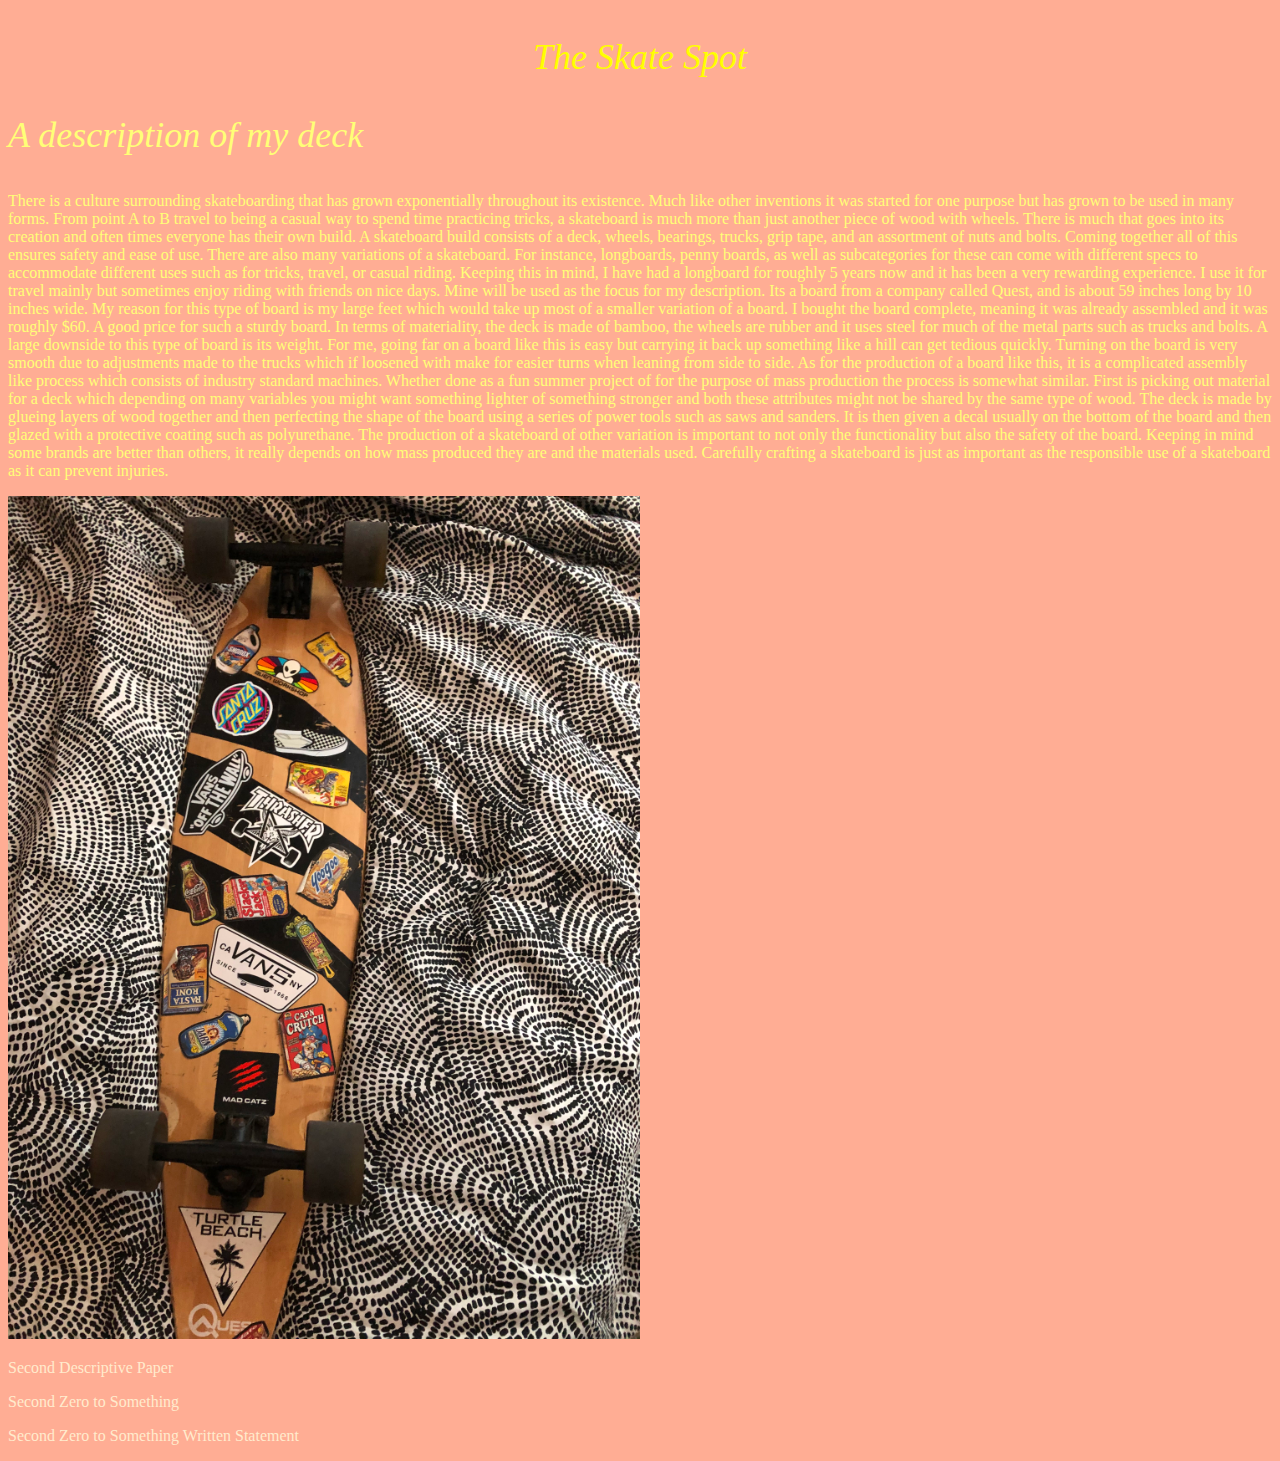
<file: index.html>
<!DOCTYPE html>

<html  lang="en">
    
    <head>
        	<!-- set scale to device width and disable user scaling -->
        <meta name="viewport" content="width=device-width, initial-scale=1.0, user-scalable=no" />

       <meta charset="UTF-8" />
        
        <link rel="stylesheet" href="base.css"> 
        
    </head>

<body>
<style>
div {
 
}
</style>
   <p style="color:yellow;font-family:georgia,garamond,serif;font-size:36px;font-style:italic;text-align:center">The Skate Spot</p>
    
   

    <p style = "font-family:georgia,garamond,serif;font-size:36px;font-style:italic;">A description of my deck</p>
    <p style = "font-family:georgia,garamond,serif;font-size:16px;font-style:bold;">	There is a culture surrounding skateboarding that has grown exponentially throughout its existence. Much like other inventions it was started for one purpose but has grown to be used in many forms. From point A to B travel to being a casual way to spend time practicing tricks, a skateboard is much more than just another piece of wood with wheels. There is much that goes into its creation and often times everyone has their own build. A skateboard build consists of a deck, wheels, bearings, trucks, grip tape, and an assortment of nuts and bolts. Coming together all of this ensures safety and ease of use. There are also many variations of a skateboard. For instance, longboards, penny boards, as well as subcategories for these can come with different specs to accommodate different uses such as for tricks, travel, or casual riding. Keeping this in mind, I have had a longboard for roughly 5 years now and it has been a very rewarding experience. I use it for travel mainly but sometimes enjoy riding with friends on nice days. Mine will be used as the focus for my description. Its a board from a company called Quest, and is about 59 inches long by 10 inches wide. My reason for this type of board is my large feet which would take up most of a smaller variation of a board. I bought the board complete, meaning it was already assembled and it was roughly $60. A good price for such a sturdy board. In terms of materiality, the deck is made of bamboo, the wheels are rubber and it uses steel for much of the metal parts such as trucks and bolts. A large downside to this type of board is its weight. For me, going far on a board like this is easy but carrying it back up something like a hill can get tedious quickly. Turning on the board is very smooth due to adjustments made to the trucks which if loosened with make for easier turns when leaning from side to side. As for the production of a board like this, it is a complicated assembly like process which consists of industry standard machines. Whether done as a fun summer project of for the purpose of mass production the process is somewhat similar. First is picking out material for a deck which depending on many variables you might want something lighter of something stronger and both these attributes might not be shared by the same type of wood. The deck is made by glueing layers of wood together and then perfecting the shape of the board using a series of power tools such as saws and sanders. It is then given a decal usually on the bottom of the board and then glazed with a protective coating such as polyurethane. The production of a skateboard of other variation is important to not only the functionality but also the safety of the board. Keeping in mind some brands are better than others, it really depends on how mass produced they are and the materials used. Carefully crafting a skateboard is just as important as the responsible use of a skateboard as it can prevent  injuries. 
<br>
        
    </p>
    
      
    
    
    
    <p><img src="board.jpg" width="50%">
        
    </p>
    
     
    

       <p style = "font-family:georgia,garamond,serif;font-size:16px;font-style:bold;"><a href="page1.html">Second Descriptive Paper</a></p>
    <p style = "font-family:georgia,garamond,serif;font-size:16px;font-style:bold;"><a href="bitsy.html">Second Zero to Something</a></p>
    <p style = "font-family:georgia,garamond,serif;font-size:16px;font-style:bold;"><a href="written.html">Second Zero to Something Written Statement</a></p>
    

    
</body>

</html>
</file>
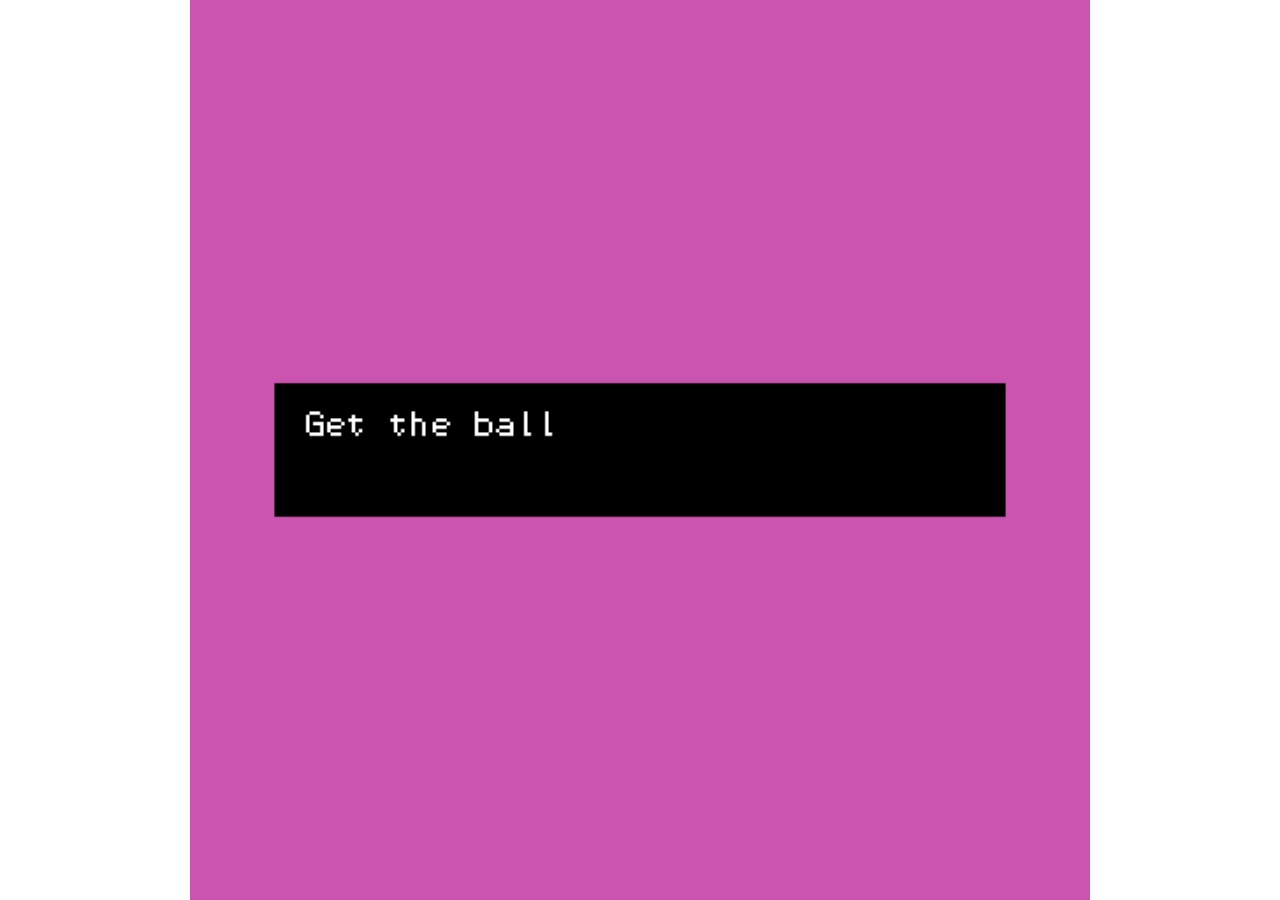
<file: bitsy.html>
<!DOCTYPE HTML>
<html>

<!-- HEADER -->
<head>

<meta charset="UTF-8">

<title>Get the ball to the boy</title>

<script type="text/bitsyGameData" id="exportedGameData">
Get the ball to the boy

# BITSY VERSION 6.4

! ROOM_FORMAT 1

PAL 0
204,84,177
79,138,255
3,188,250

PAL 1
255,255,255
255,255,255
77,255,148

ROOM 0
0,a,b,b,b,b,b,b,b,b,b,b,b,b,0,0
0,a,0,b,b,b,b,b,b,b,b,b,b,0,0,0
0,a,0,0,0,0,0,0,0,0,0,0,0,0,0,0
0,a,0,0,0,0,0,0,0,0,0,0,0,0,0,0
0,a,0,0,0,0,0,0,0,0,0,0,0,0,a,a
0,a,0,0,0,0,0,0,0,0,0,0,0,0,a,0
0,a,0,0,0,0,0,0,0,a,0,0,0,0,a,0
0,a,0,0,0,0,0,0,0,0,0,0,0,0,a,0
0,a,0,0,0,0,0,0,0,0,0,0,0,0,a,0
0,a,0,0,0,0,0,0,0,0,0,0,0,0,a,0
0,a,0,0,0,0,0,0,0,0,0,0,0,0,a,0
0,a,0,0,0,0,0,0,0,0,0,0,0,0,a,0
0,a,0,0,0,0,0,0,0,0,0,0,0,0,a,0
0,a,0,0,0,0,0,0,0,0,0,0,0,0,a,0
0,a,a,a,a,a,a,a,a,a,a,a,a,a,a,0
0,0,0,0,0,0,0,0,0,0,0,0,0,0,0,0
ITM 0 9,5
ITM 0 3,2
ITM 0 13,6
EXT 14,0 1 13,13
END i 15,5
PAL 0

ROOM 1
d,d,d,d,d,d,d,d,d,d,d,d,d,d,d,d
d,d,d,d,d,d,d,d,d,d,d,d,d,d,d,d
a,a,a,a,a,a,a,e,0,a,a,a,a,a,a,a
a,0,0,0,0,0,0,c,c,0,0,0,0,0,0,a
a,0,0,0,0,0,0,c,c,0,0,0,0,0,0,a
a,0,0,0,0,0,0,c,c,0,0,0,0,0,0,a
a,0,0,0,0,0,0,c,c,0,0,0,0,0,0,a
a,0,0,0,0,0,0,c,c,0,0,0,0,0,0,a
a,0,0,0,0,0,0,c,c,c,c,c,c,c,c,a
a,0,0,0,0,0,0,c,c,0,0,0,0,c,c,a
a,0,0,0,0,0,0,c,c,0,0,0,0,c,c,a
a,0,0,0,0,0,0,c,c,0,0,0,0,c,c,a
a,0,0,b,b,b,b,b,b,b,b,b,b,c,c,a
a,b,b,b,b,b,b,b,b,b,b,b,b,c,c,a
a,b,b,b,b,b,b,b,b,b,b,b,b,c,c,a
b,b,b,b,b,b,b,b,b,b,b,b,b,c,c,a
EXT 13,13 0 14,0
END 0 6,0
END 1 8,0
END 2 7,0
END 3 5,0
END 4 4,0
END 5 3,0
END 6 2,0
END 7 1,0
END 8 0,0
END 9 11,0
END a 10,0
END b 12,0
END c 13,0
END d 9,0
END e 15,0
END f 14,0
END g 2,0
END h 3,0
END j 12,7
PAL 0

TIL a
01111110
10011001
10011001
11111111
11111111
10011001
11011001
11111110

TIL b
11111111
11111111
11111111
11111111
11111111
11111111
11111111
11111111

TIL c
00000000
01100110
01100110
00000000
00000000
01100110
01100110
00000000

TIL d
11111111
11111111
11111111
11111111
11111111
11111111
00000000
00000000

TIL e
00011000
00111100
01011010
10011001
00011000
00011000
00100100
01000010

SPR A
00011000
01111110
11100111
11011111
10111111
10111111
01111110
00011000
POS 0 7,11

SPR a
00011000
00111100
01111110
01111110
01111110
01111110
00111100
00011000
>
00011000
00111100
01111110
01111110
01111110
01111110
00111100
00011000
NAME Football
DLG SPR_0
POS 0 4,10

SPR b
00111100
01111110
11111111
11111111
11111111
11111111
01111110
00111100
DLG SPR_1
POS 0 10,7

SPR c
00000000
00111100
00111100
00011000
00111100
01011010
00011000
00100100
DLG SPR_3
POS 1 12,7

SPR d
00000000
00000000
00111100
00111100
00111100
00111100
00100100
00000000
DLG SPR_2
POS 1 7,1

ITM 0
01111110
00011000
00111100
00011000
00011000
00011000
00011000
00001000
NAME tea
DLG ITM_0

DLG SPR_0
I think he went inside the house. Maybe you can roll your way to the front yard where someone can find you...but be careful someone might try to steal you

DLG SPR_1
Hey at least you can roll around.. I just gotta sit here till someone picks me up

DLG SPR_2
Go ahead go in the road.... 

DLG SPR_3
My ball... its rolling.. by itself!!! MOMMMMMM!!!

DLG ITM_0
Ah an air pump if only you had hands...

END 0
you have been hit by a car..

END 1
You have been struck by a car. You either listened to the stranger, or committed this action due to a broken heart

END 2
You have been struck by a car. You either listened to the stranger, or committed this action due to a broken heart

END 3
You have been struck by a car. You either listened to the stranger, or committed this action due to a broken heart

END 4
You have been struck by a car. You either listened to the stranger, or committed this action due to a broken heart

END 5
You have been struck by a car. You either listened to the stranger, or committed this action due to a broken heart

END 6
You have been struck by a car. You either listened to the stranger, or committed this action due to a broken heart

END 7
You have been struck by a car. You either listened to the stranger, or committed this action due to a broken heart

END 8
You have been struck by a car. You either listened to the stranger, or committed this action due to a broken heart

END 9
You have been struck by a car. You either listened to the stranger, or committed this action due to a broken heart

END a
You have been struck by a car. You either listened to the stranger, or committed this action due to a broken heart

END b
You have been struck by a car. You either listened to the stranger, or committed this action due to a broken heart

END c
You have been struck by a car. You either listened to the stranger, or committed this action due to a broken heart

END d
You have been struck by a car. You either listened to the stranger, or committed this action due to a broken heart

END e
You have been struck by a car. You either listened to the stranger, or committed this action due to a broken heart

END f
You have been struck by a car. You either listened to the stranger, or committed this action due to a broken heart

END g
You have been struck by a car. You either listened to the stranger, or committed this action due to a broken heart

END h
You have been struck by a car. You either listened to the stranger, or committed this action due to a broken heart

END i
My ball... its rolling.. by itself!!! MOMMMMMM!!!

END j
My ball... its rolling.. by itself!!! MOMMMMMM!!!

VAR a
42


</script>

<style>
html {
	margin:0px;
	padding:0px;
}

body {
	margin:0px;
	padding:0px;
	overflow:hidden;
	background:#ffffff;
}

#game {
	background:black;
	width:100vw;
	max-width:100vh;
	margin:auto;
	display:block;
}
</style>

<!-- SCRIPTS -->
<script>
function startExportedGame() {
	attachCanvas( document.getElementById("game") );
	load_game( document.getElementById("exportedGameData").text.slice(1) );
}
</script>

<script>
//hex-to-rgb method borrowed from stack overflow
function hexToRgb(hex) {
	// Expand shorthand form (e.g. "03F") to full form (e.g. "0033FF")
	var shorthandRegex = /^#?([a-f\d])([a-f\d])([a-f\d])$/i;
	hex = hex.replace(shorthandRegex, function(m, r, g, b) {
		return r + r + g + g + b + b;
	});

	var result = /^#?([a-f\d]{2})([a-f\d]{2})([a-f\d]{2})$/i.exec(hex);
	return result ? {
		r: parseInt(result[1], 16),
		g: parseInt(result[2], 16),
		b: parseInt(result[3], 16)
	} : null;
}
function componentToHex(c) {
    var hex = c.toString(16);
    return hex.length == 1 ? "0" + hex : hex;
}
function rgbToHex(r, g, b) {
    return "#" + componentToHex(r) + componentToHex(g) + componentToHex(b);
}

function hslToHex(h,s,l) {
    var rgbArr = hslToRgb(h,s,l);
    return rgbToHex( Math.floor(rgbArr[0]), Math.floor(rgbArr[1]), Math.floor(rgbArr[2]) );
}

function hexToHsl(hex) {
    var rgb = hexToRgb(hex);
    return rgbToHsl(rgb.r, rgb.g, rgb.b);
}

// really just a vector distance
function colorDistance(a1,b1,c1,a2,b2,c2) {
    return Math.sqrt( Math.pow(a1 - a2, 2) + Math.pow(b1 - b2, 2) + Math.pow(c1 - c2, 2) );
}

function hexColorDistance(hex1,hex2) {
    var color1 = hexToRgb(hex1);
    var color2 = hexToRgb(hex2);
    return rgbColorDistance(color1.r, color1.g, color1.b, color2.r, color2.g, color2.b);
}


// source : http://axonflux.com/handy-rgb-to-hsl-and-rgb-to-hsv-color-model-c
/* accepts parameters
 * h  Object = {h:x, s:y, v:z}
 * OR 
 * h, s, v
*/
function HSVtoRGB(h, s, v) {
    var r, g, b, i, f, p, q, t;
    if (arguments.length === 1) {
        s = h.s, v = h.v, h = h.h;
    }
    i = Math.floor(h * 6);
    f = h * 6 - i;
    p = v * (1 - s);
    q = v * (1 - f * s);
    t = v * (1 - (1 - f) * s);
    switch (i % 6) {
        case 0: r = v, g = t, b = p; break;
        case 1: r = q, g = v, b = p; break;
        case 2: r = p, g = v, b = t; break;
        case 3: r = p, g = q, b = v; break;
        case 4: r = t, g = p, b = v; break;
        case 5: r = v, g = p, b = q; break;
    }
    return {
        r: Math.round(r * 255),
        g: Math.round(g * 255),
        b: Math.round(b * 255)
    };
}

/* accepts parameters
 * r  Object = {r:x, g:y, b:z}
 * OR 
 * r, g, b
*/
function RGBtoHSV(r, g, b) {
    if (arguments.length === 1) {
        g = r.g, b = r.b, r = r.r;
    }
    var max = Math.max(r, g, b), min = Math.min(r, g, b),
        d = max - min,
        h,
        s = (max === 0 ? 0 : d / max),
        v = max / 255;

    switch (max) {
        case min: h = 0; break;
        case r: h = (g - b) + d * (g < b ? 6: 0); h /= 6 * d; break;
        case g: h = (b - r) + d * 2; h /= 6 * d; break;
        case b: h = (r - g) + d * 4; h /= 6 * d; break;
    }

    return {
        h: h,
        s: s,
        v: v
    };
}

// source : https://gist.github.com/mjackson/5311256
/**
 * Converts an HSL color value to RGB. Conversion formula
 * adapted from http://en.wikipedia.org/wiki/HSL_color_space.
 * Assumes h, s, and l are contained in the set [0, 1] and
 * returns r, g, and b in the set [0, 255].
 *
 * @param   Number  h       The hue
 * @param   Number  s       The saturation
 * @param   Number  l       The lightness
 * @return  Array           The RGB representation
 */
function hslToRgb(h, s, l) {
  var r, g, b;

  if (s == 0) {
    r = g = b = l; // achromatic
  } else {
    function hue2rgb(p, q, t) {
      if (t < 0) t += 1;
      if (t > 1) t -= 1;
      if (t < 1/6) return p + (q - p) * 6 * t;
      if (t < 1/2) return q;
      if (t < 2/3) return p + (q - p) * (2/3 - t) * 6;
      return p;
    }

    var q = l < 0.5 ? l * (1 + s) : l + s - l * s;
    var p = 2 * l - q;

    r = hue2rgb(p, q, h + 1/3);
    g = hue2rgb(p, q, h);
    b = hue2rgb(p, q, h - 1/3);
  }

  return [ r * 255, g * 255, b * 255 ];
}

/**
 * From: http://stackoverflow.com/questions/2353211/hsl-to-rgb-color-conversion
 *
 * Converts an RGB color value to HSL. Conversion formula
 * adapted from http://en.wikipedia.org/wiki/HSL_color_space.
 * Assumes r, g, and b are contained in the set [0, 255] and
 * returns h, s, and l in the set [0, 1].
 *
 * @param   {number}  r       The red color value
 * @param   {number}  g       The green color value
 * @param   {number}  b       The blue color value
 * @return  {Array}           The HSL representation
 */
function rgbToHsl(r, g, b){
    r /= 255, g /= 255, b /= 255;
    var max = Math.max(r, g, b), min = Math.min(r, g, b);
    var h, s, l = (max + min) / 2;

    if(max == min){
        h = s = 0; // achromatic
    }else{
        var d = max - min;
        s = l > 0.5 ? d / (2 - max - min) : d / (max + min);
        switch(max){
            case r: h = (g - b) / d + (g < b ? 6 : 0); break;
            case g: h = (b - r) / d + 2; break;
            case b: h = (r - g) / d + 4; break;
        }
        h /= 6;
    }

    return [h, s, l];
}
</script>

<script>
var TransitionManager = function() {
	var transitionStart = null;
	var transitionEnd = null;
	var effectImage = null;

	var isTransitioning = false;
	var transitionTime = 0; // milliseconds
	var frameRate = 8; // cap the FPS
	var prevStep = -1; // used to avoid running post-process effect constantly

	this.BeginTransition = function(startRoom,startX,startY,endRoom,endX,endY,effectName) {
		// console.log("--- START ROOM TRANSITION ---");

		curEffect = effectName;

		var tmpRoom = player().room;
		var tmpX = player().x;
		var tmpY = player().y;

		if (transitionEffects[curEffect].showPlayerStart) {
			player().room = startRoom;
			player().x = startX;
			player().y = startY;
		}
		else {
			player().room = "_transition_none"; // kind of hacky!!
		}

		drawRoom(room[startRoom]);
		var startPalette = getPal( room[startRoom].pal );
		var startImage = new PostProcessImage( ctx.getImageData(0,0,canvas.width,canvas.height) ); // TODO : don't use global ctx?
		transitionStart = new TransitionInfo(startImage, startPalette, startX, startY);

		if (transitionEffects[curEffect].showPlayerEnd) {
			player().room = endRoom;
			player().x = endX;
			player().y = endY;
		}
		else {
			player().room = "_transition_none";
		}

		drawRoom(room[endRoom]);
		var endPalette = getPal( room[endRoom].pal );
		var endImage = new PostProcessImage( ctx.getImageData(0,0,canvas.width,canvas.height) );
		transitionEnd = new TransitionInfo(endImage, endPalette, endX, endY);

		effectImage = new PostProcessImage( ctx.createImageData(canvas.width,canvas.height) );

		isTransitioning = true;
		transitionTime = 0;
		prevStep = -1;

		player().room = tmpRoom;
		player().x = tmpX;
		player().y = tmpY;
	}

	this.UpdateTransition = function(dt) {
		if (!isTransitioning) {
			return;
		}

		transitionTime += dt;

		var transitionDelta = transitionTime / transitionEffects[curEffect].duration;
		var maxStep = Math.floor(frameRate * (transitionEffects[curEffect].duration / 1000));
		var step = Math.floor(transitionDelta * maxStep);

		if (step != prevStep) {
			// console.log("step! " + step + " " + transitionDelta);
			for (var y = 0; y < effectImage.Height; y++) {
				for (var x = 0; x < effectImage.Width; x++) {
					var color = transitionEffects[curEffect].pixelEffectFunc(transitionStart,transitionEnd,x,y,(step / maxStep));
					effectImage.SetPixel(x,y,color);
				}
			}
		}
		prevStep = step;

		ctx.putImageData(effectImage.GetData(), 0, 0);

		if (transitionTime >= transitionEffects[curEffect].duration) {
			isTransitioning = false;
			transitionTime = 0;
			transitionStart = null;
			transitionEnd = null;
			effectImage = null;
			prevStep = -1;
		}
	}

	this.IsTransitionActive = function() {
		return isTransitioning;
	}

	var transitionEffects = {};
	var curEffect = "none";
	this.RegisterTransitionEffect = function(name, effect) {
		transitionEffects[name] = effect;
	}

	this.RegisterTransitionEffect("none", {
		showPlayerStart : false,
		showPlayerEnd : false,
		pixelEffectFunc : function() {},
	});

	this.RegisterTransitionEffect("fade_w", { // TODO : have it linger on full white briefly?
		showPlayerStart : false,
		showPlayerEnd : true,
		duration : 750,
		pixelEffectFunc : function(start,end,pixelX,pixelY,delta) {
			var pixelColorA = delta < 0.5 ? start.Image.GetPixel(pixelX,pixelY) : {r:255,g:255,b:255,a:255};
			var pixelColorB = delta < 0.5 ? {r:255,g:255,b:255,a:255} : end.Image.GetPixel(pixelX,pixelY);

			delta = delta < 0.5 ? (delta / 0.5) : ((delta - 0.5) / 0.5); // hacky

			return PostProcessUtilities.LerpColor(pixelColorA, pixelColorB, delta);
		}
	});

	this.RegisterTransitionEffect("fade_b", {
		showPlayerStart : false,
		showPlayerEnd : true,
		duration : 750,
		pixelEffectFunc : function(start,end,pixelX,pixelY,delta) {
			var pixelColorA = delta < 0.5 ? start.Image.GetPixel(pixelX,pixelY) : {r:0,g:0,b:0,a:255};
			var pixelColorB = delta < 0.5 ? {r:0,g:0,b:0,a:255} : end.Image.GetPixel(pixelX,pixelY);

			delta = delta < 0.5 ? (delta / 0.5) : ((delta - 0.5) / 0.5); // hacky

			return PostProcessUtilities.LerpColor(pixelColorA, pixelColorB, delta);
		}
	});

	this.RegisterTransitionEffect("wave", {
		showPlayerStart : true,
		showPlayerEnd : true,
		duration : 1500,
		pixelEffectFunc : function(start,end,pixelX,pixelY,delta) {
			var waveDelta = delta < 0.5 ? delta / 0.5 : 1 - ((delta - 0.5) / 0.5);

			var offset = (pixelY + (waveDelta * waveDelta * 0.2 * start.Image.Height));
			var freq = 4;
			var size = 2 + (14 * waveDelta);
			pixelX += Math.floor(Math.sin(offset / freq) * size);

			if (pixelX < 0) {
				pixelX += start.Image.Width;
			}
			else if (pixelX >= start.Image.Width) {
				pixelX -= start.Image.Width;
			}

			var curImage = delta < 0.5 ? start.Image : end.Image;
			return curImage.GetPixel(pixelX,pixelY);
		}
	});

	this.RegisterTransitionEffect("tunnel", {
		showPlayerStart : true,
		showPlayerEnd : true,
		duration : 1500,
		pixelEffectFunc : function(start,end,pixelX,pixelY,delta) {
			if (delta <= 0.4) {
				var tunnelDelta = 1 - (delta / 0.4);

				var xDist = start.PlayerCenter.x - pixelX;
				var yDist = start.PlayerCenter.y - pixelY;
				var dist = Math.sqrt((xDist * xDist) + (yDist * yDist));

				if (dist > start.Image.Width * tunnelDelta) {
					return {r:0,g:0,b:0,a:255};
				}
				else {
					return start.Image.GetPixel(pixelX,pixelY);
				}
			}
			else if (delta <= 0.6)
			{
				return {r:0,g:0,b:0,a:255};
			}
			else {
				var tunnelDelta = (delta - 0.6) / 0.4;

				var xDist = end.PlayerCenter.x - pixelX;
				var yDist = end.PlayerCenter.y - pixelY;
				var dist = Math.sqrt((xDist * xDist) + (yDist * yDist));

				if (dist > end.Image.Width * tunnelDelta) {
					return {r:0,g:0,b:0,a:255};
				}
				else {
					return end.Image.GetPixel(pixelX,pixelY);
				}
			}
		}
	});

	this.RegisterTransitionEffect("slide_u", {
		showPlayerStart : false,
		showPlayerEnd : true,
		duration : 1000,
		pixelEffectFunc : function(start,end,pixelX,pixelY,delta) {
			var pixelOffset = -1 * Math.floor(start.Image.Height * delta);
			var slidePixelY = pixelY + pixelOffset;

			var colorDelta = clampLerp(delta, 0.4);

			if (slidePixelY >= 0) {
				var colorA = start.Image.GetPixel(pixelX,slidePixelY);
				var colorB = PostProcessUtilities.GetCorrespondingColorFromPal(colorA,start.Palette,end.Palette);
				var colorLerped = PostProcessUtilities.LerpColor(colorA, colorB, colorDelta);
				return colorLerped;
			}
			else {
				slidePixelY += start.Image.Height;
				var colorB = end.Image.GetPixel(pixelX,slidePixelY);
				var colorA = PostProcessUtilities.GetCorrespondingColorFromPal(colorB,end.Palette,start.Palette);
				var colorLerped = PostProcessUtilities.LerpColor(colorA, colorB, colorDelta);
				return colorLerped;
			}
		}
	});

	this.RegisterTransitionEffect("slide_d", {
		showPlayerStart : false,
		showPlayerEnd : true,
		duration : 1000,
		pixelEffectFunc : function(start,end,pixelX,pixelY,delta) {
			var pixelOffset = Math.floor(start.Image.Height * delta);
			var slidePixelY = pixelY + pixelOffset;

			var colorDelta = clampLerp(delta, 0.4);

			if (slidePixelY < start.Image.Height) {
				var colorA = start.Image.GetPixel(pixelX,slidePixelY);
				var colorB = PostProcessUtilities.GetCorrespondingColorFromPal(colorA,start.Palette,end.Palette);
				var colorLerped = PostProcessUtilities.LerpColor(colorA, colorB, colorDelta);
				return colorLerped;
			}
			else {
				slidePixelY -= start.Image.Height;
				var colorB = end.Image.GetPixel(pixelX,slidePixelY);
				var colorA = PostProcessUtilities.GetCorrespondingColorFromPal(colorB,end.Palette,start.Palette);
				var colorLerped = PostProcessUtilities.LerpColor(colorA, colorB, colorDelta);
				return colorLerped;
			}
		}
	});

	this.RegisterTransitionEffect("slide_l", {
		showPlayerStart : false,
		showPlayerEnd : true,
		duration : 1000,
		pixelEffectFunc : function(start,end,pixelX,pixelY,delta) {
			var pixelOffset = -1 * Math.floor(start.Image.Width * delta);
			var slidePixelX = pixelX + pixelOffset;

			var colorDelta = clampLerp(delta, 0.4);

			if (slidePixelX >= 0) {
				var colorA = start.Image.GetPixel(slidePixelX,pixelY);
				var colorB = PostProcessUtilities.GetCorrespondingColorFromPal(colorA,start.Palette,end.Palette);
				var colorLerped = PostProcessUtilities.LerpColor(colorA, colorB, colorDelta);
				return colorLerped;
			}
			else {
				slidePixelX += start.Image.Width;
				var colorB = end.Image.GetPixel(slidePixelX,pixelY);
				var colorA = PostProcessUtilities.GetCorrespondingColorFromPal(colorB,end.Palette,start.Palette);
				var colorLerped = PostProcessUtilities.LerpColor(colorA, colorB, colorDelta);
				return colorLerped;
			}
		}
	});

	this.RegisterTransitionEffect("slide_r", {
		showPlayerStart : false,
		showPlayerEnd : true,
		duration : 1000,
		pixelEffectFunc : function(start,end,pixelX,pixelY,delta) {
			var pixelOffset = Math.floor(start.Image.Width * delta);
			var slidePixelX = pixelX + pixelOffset;

			var colorDelta = clampLerp(delta, 0.4);

			if (slidePixelX < start.Image.Width) {
				var colorA = start.Image.GetPixel(slidePixelX,pixelY);
				var colorB = PostProcessUtilities.GetCorrespondingColorFromPal(colorA,start.Palette,end.Palette);
				var colorLerped = PostProcessUtilities.LerpColor(colorA, colorB, colorDelta);
				return colorLerped;
			}
			else {
				slidePixelX -= start.Image.Width;
				var colorB = end.Image.GetPixel(slidePixelX,pixelY);
				var colorA = PostProcessUtilities.GetCorrespondingColorFromPal(colorB,end.Palette,start.Palette);
				var colorLerped = PostProcessUtilities.LerpColor(colorA, colorB, colorDelta);
				return colorLerped;
			}
		}
	});

	function clampLerp(deltaIn, clampDuration) {
		var clampOffset = (1.0 - clampDuration) / 2;
		var deltaOut = Math.min(clampDuration, Math.max(0.0, deltaIn - clampOffset)) / clampDuration;
		return deltaOut;
	}

	// TODO : WIP
	// this.RegisterTransitionEffect("fuzz", {
	// 	showPlayerStart : true,
	// 	showPlayerEnd : true,
	// 	duration : 1500,
	// 	pixelEffectFunc : function(start,end,pixelX,pixelY,delta) {
	// 		var curImage = delta <= 0.5 ? start : end;
	// 		var sampleSize = delta <= 0.5 ? (2 + Math.floor(14 * (delta/0.5))) : (16 - Math.floor(14 * ((delta-0.5)/0.5)));

	// 		var palIndex = 0;

	// 		var sampleX = Math.floor(pixelX / sampleSize) * sampleSize;
	// 		var sampleY = Math.floor(pixelY / sampleSize) * sampleSize;

	// 		var frameState = transitionEffects["fuzz"].frameState;

	// 		if (frameState.time != delta) {
	// 			frameState.time = delta;
	// 			frameState.preCalcSampleValues = {};
	// 		}

	// 		if (frameState.preCalcSampleValues[[sampleX,sampleY]]) {
	// 			palIndex = frameState.preCalcSampleValues[[sampleX,sampleY]];
	// 		}
	// 		else {
	// 			var paletteCount = {};
	// 			var foregroundValue = 1.0;
	// 			var backgroundValue = 0.4;
	// 			for (var y = sampleY; y < sampleY + sampleSize; y++) {
	// 				for (var x = sampleX; x < sampleX + sampleSize; x++) {
	// 					var color = curImage.Image.GetPixel(x,y)
	// 					var palIndex = PostProcessUtilities.GetColorPalIndex(color,curImage.Palette);
	// 					if (palIndex != -1) {
	// 						if (paletteCount[palIndex]) {
	// 							paletteCount[palIndex] += (palIndex != 0) ? foregroundValue : backgroundValue;
	// 						}
	// 						else {
	// 							paletteCount[palIndex] = (palIndex != 0) ? foregroundValue : backgroundValue;
	// 						}
	// 					}
	// 				}
	// 			}

	// 			var maxCount = 0;
	// 			for (var i in paletteCount) {
	// 				if (paletteCount[i] > maxCount) {
	// 					palIndex = i;
	// 					maxCount = paletteCount[i];
	// 				}
	// 			}

	// 			frameState.preCalcSampleValues[[sampleX,sampleY]] = palIndex;
	// 		}

	// 		return PostProcessUtilities.GetPalColor(curImage.Palette,palIndex);
	// 	},
	// 	frameState : { // ok this is hacky but it's for performance ok
	// 		time : -1,
	// 		preCalcSampleValues : {}
	// 	}
	// });
}; // TransitionManager()


// TODO : extract the scale variable so it can be changed?
var PostProcessUtilities = {
	SamplePixelColor : function(image,x,y) {
		var pixelIndex = (y * scale * image.width * 4) + (x * scale * 4);
		var r = image.data[pixelIndex + 0];
		var g = image.data[pixelIndex + 1];
		var b = image.data[pixelIndex + 2];
		var a = image.data[pixelIndex + 3];
		return { r:r, g:g, b:b, a:a };
	},
	SetPixelColor : function(image,x,y,colorRgba) {
		for (var yDelta = 0; yDelta <= scale; yDelta++) {
			for (var xDelta = 0; xDelta <= scale; xDelta++) {
				var pixelIndex = (((y * scale) + yDelta) * image.width * 4) + (((x * scale) + xDelta) * 4);
				image.data[pixelIndex + 0] = colorRgba.r;
				image.data[pixelIndex + 1] = colorRgba.g;
				image.data[pixelIndex + 2] = colorRgba.b;
				image.data[pixelIndex + 3] = colorRgba.a;
			}
		}
	},
	LerpColor : function(colorA,colorB,t) {
		// TODO: move to color_util.js?
		return {
			r : colorA.r + ((colorB.r - colorA.r) * t),
			g : colorA.g + ((colorB.g - colorA.g) * t),
			b : colorA.b + ((colorB.b - colorA.b) * t),
			a : colorA.a + ((colorB.a - colorA.a) * t),
		};
	},
	GetColorPalIndex : function(colorIn,curPal) {
		var colorIndex = -1;

		for (var i = 0; i < curPal.length; i++) {
			if (colorIn.r == curPal[i][0] && colorIn.g == curPal[i][1] && colorIn.b == curPal[i][2]) {
				colorIndex = i;
			}
		}

		return colorIndex;
	},
	GetPalColor : function(palette,index) {
		return { r: palette[index][0], g: palette[index][1], b: palette[index][2], a: 255 }
	},
	GetCorrespondingColorFromPal : function(colorIn,curPal,otherPal) { // this is kind of hacky!
		var colorIndex = PostProcessUtilities.GetColorPalIndex(colorIn,curPal);

		if (colorIndex >= 0 && colorIndex <= otherPal.length) {
			return PostProcessUtilities.GetPalColor(otherPal,colorIndex);
		}
		else {
			return colorIn;
		}
	},
};

var PostProcessImage = function(imageData) {
	this.Width = imageData.width / scale;
	this.Height = imageData.height / scale;

	this.GetPixel = function(x,y) {
		return PostProcessUtilities.SamplePixelColor(imageData,x,y);
	};

	this.SetPixel = function(x,y,colorRgba) {
		PostProcessUtilities.SetPixelColor(imageData,x,y,colorRgba);
	};

	this.GetData = function() {
		return imageData;
	};
};

var TransitionInfo = function(image, palette, playerX, playerY) {
	this.Image = image;
	this.Palette = palette;
	this.PlayerTilePos = { x: playerX, y: playerY };
	this.PlayerCenter = { x: Math.floor((playerX * tilesize) + (tilesize / 2)), y: Math.floor((playerY * tilesize) + (tilesize / 2)) };
};
</script>

<script>
/*
TODO:
- can I simplify this more now that I've removed the external resources stuff?
*/

function FontManager(packagedFontNames) {

var self = this;

var fontExtension = ".bitsyfont";
this.GetExtension = function() {
	return fontExtension;
}

// place to store font data
var fontResources = {};

// load fonts from the editor
if (packagedFontNames != undefined && packagedFontNames != null && packagedFontNames.length > 0
		&& Resources != undefined && Resources != null) {

	for (var i = 0; i < packagedFontNames.length; i++) {
		var filename = packagedFontNames[i];
		fontResources[filename] = Resources[filename];
	}
}

// manually add resource
this.AddResource = function(filename, fontdata) {
	fontResources[filename] = fontdata;
}

this.ContainsResource = function(filename) {
	return fontResources[filename] != null;
}

function GetData(fontName) {
	return fontResources[fontName + fontExtension];
}
this.GetData = GetData;

function Create(fontData) {
	return new Font(fontData);
}
this.Create = Create;

this.Get = function(fontName) {
	var fontData = self.GetData(fontName);
	return self.Create(fontData);
}

function Font(fontData) {
	var name = "unknown";
	var width = 6; // default size so if you have NO font or an invalid font it displays boxes
	var height = 8;
	var chardata = {};
	var invalidCharData = {};

	this.getName = function() {
		return name;
	}

	this.getData = function() {
		return chardata;
	}

	this.getWidth = function() {
		return width;
	}

	this.getHeight = function() {
		return height;
	}

	this.hasChar = function(char) {
		var codepoint = char.charCodeAt(0);
		return chardata[codepoint] != null;
	}

	this.getChar = function(char) {

		var codepoint = char.charCodeAt(0);

		if (chardata[codepoint] != null) {
			return chardata[codepoint];
		}
		else {
			return invalidCharData;
		}
	}

	this.allCharCodes = function() {
		var codeList = [];
		for (var code in chardata) {
			codeList.push(code);
		}
		return codeList;
	}

	function parseFont(fontData) {
		if (fontData == null)
			return;

		var lines = fontData.split("\n");

		var isReadingChar = false;
		var isReadingCharProperties = false;
		var curCharLineCount = 0;
		var curCharCode = 0;

		for (var i = 0; i < lines.length; i++) {
			var line = lines[i];

			if (line[0] === "#") {
				continue; // skip comment lines
			}

			if (!isReadingChar) {
				// READING NON CHARACTER DATA LINE
				var args = line.split(" ");
				if (args[0] == "FONT") {
					name = args[1];
				}
				else if (args[0] == "SIZE") {
					width = parseInt(args[1]);
					height = parseInt(args[2]);
				}
				else if (args[0] == "CHAR") {
					isReadingChar = true;
					isReadingCharProperties = true;

					curCharLineCount = 0;
					curCharCode = parseInt(args[1]);
					chardata[curCharCode] = { 
						width: width,
						height: height,
						offset: {
							x: 0,
							y: 0
						},
						spacing: width,
						data: []
					};
				}
			}
			else {
				// CHAR PROPERTIES
				if (isReadingCharProperties) {
					var args = line.split(" ");
					if (args[0].indexOf("CHAR_") == 0) { // Sub-properties start with "CHAR_"
						if (args[0] == "CHAR_SIZE") {
							// Custom character size - overrides the default character size for the font
							chardata[curCharCode].width = parseInt(args[1]);
							chardata[curCharCode].height = parseInt(args[2]);
							chardata[curCharCode].spacing = parseInt(args[1]); // HACK : assumes CHAR_SIZE is always declared first
						}
						else if (args[0] == "CHAR_OFFSET") {
							// Character offset - shift the origin of the character on the X or Y axis
							chardata[curCharCode].offset.x = parseInt(args[1]);
							chardata[curCharCode].offset.y = parseInt(args[2]);
						}
						else if (args[0] == "CHAR_SPACING") {
							// Character spacing:
							// specify total horizontal space taken up by the character
							// lets chars take up more or less space on a line than its bitmap does
							chardata[curCharCode].spacing = parseInt(args[1]);
						}
					}
					else {
						isReadingCharProperties = false;
					}
				}

				// CHAR DATA
				if (!isReadingCharProperties) {
					// READING CHARACTER DATA LINE
					for (var j = 0; j < chardata[curCharCode].width; j++)
					{
						chardata[curCharCode].data.push( parseInt(line[j]) );
					}

					curCharLineCount++;
					if (curCharLineCount >= height) {
						isReadingChar = false;
					}
				}
			}
		}

		// init invalid character box
		invalidCharData = { 
			width: width,
			height: height,
			offset: {
				x: 0,
				y: 0
			},
			spacing: width, // TODO : name?
			data: []
		};
		for (var y = 0; y < height; y++) {
			for (var x = 0; x < width; x++) {
				if (x < width-1 && y < height-1) {
					invalidCharData.data.push(1);
				}
				else {
					invalidCharData.data.push(0);
				}
			}
		}
	}

	parseFont(fontData);
}

} // FontManager
</script>

<script>
function Script() {

this.CreateInterpreter = function() {
	return new Interpreter();
};

this.CreateUtils = function() {
	return new Utils();
};

var Interpreter = function() {
	var env = new Environment();
	var parser = new Parser( env );

	this.SetDialogBuffer = function(buffer) { env.SetDialogBuffer( buffer ); };

	// TODO -- maybe this should return a string instead othe actual script??
	this.Compile = function(scriptName, scriptStr) {
		// console.log("COMPILE");
		var script = parser.Parse( scriptStr );
		env.SetScript( scriptName, script );
	}
	this.Run = function(scriptName, exitHandler) { // Runs pre-compiled script
		// console.log("RUN");
		// console.log(env.GetScript( scriptName ));
		env.GetScript( scriptName )
			.Eval( env, function(result) { OnScriptReturn(result, exitHandler); } );

		// console.log("SERIALIZE!!!!");
		// console.log( env.GetScript( scriptName ).Serialize() );
	}
	this.Interpret = function(scriptStr, exitHandler) { // Compiles and runs code immediately
		// console.log("INTERPRET");
		var script = parser.Parse( scriptStr );
		script.Eval( env, function(result) { OnScriptReturn(result, exitHandler); } );
	}
	this.HasScript = function(name) { return env.HasScript(name); };

	this.ResetEnvironment = function() {
		env = new Environment();
		parser = new Parser( env );
	}

	this.Parse = function(scriptStr) { // parses a script but doesn't save it
		return parser.Parse( scriptStr );
	}
	this.Eval = function(scriptTree, exitHandler) { // runs a script stored externally
		scriptTree.Eval( env, function(result) { OnScriptReturn(result, exitHandler); } );
	}

	function OnScriptReturn(result, exitHandler) {
		if (isReturnObject(result)) {
			result = result.result; // pull out the contained result
		}

		// console.log("RESULT " + result);

		if (exitHandler != null) {
			exitHandler(result);
		}
	}

	this.CreateExpression = function(expStr) {
		return parser.CreateExpression( expStr );
	}

	this.SetVariable = function(name,value,useHandler) {
		env.SetVariable(name,value,useHandler);
	}

	this.DeleteVariable = function(name,useHandler) {
		env.DeleteVariable(name,useHandler);
	}
	this.HasVariable = function(name) {
		return env.HasVariable(name);
	}

	this.SetOnVariableChangeHandler = function(onVariableChange) {
		env.SetOnVariableChangeHandler(onVariableChange);
	}
	this.GetVariableNames = function() {
		return env.GetVariableNames();
	}
	this.GetVariable = function(name) {
		return env.GetVariable(name);
	}

	this.DebugVisualizeScriptTree = function(scriptName) {
		var printVisitor = {
			Visit : function(node,depth) {
				console.log("-".repeat(depth) + "- " + node.ToString());
			},
		};

		env.GetScript( scriptName ).VisitAll( printVisitor );
	}
}


var Utils = function() {
	// for editor ui
	this.CreateDialogBlock = function(children,doIndentFirstLine) {
		if(doIndentFirstLine === undefined) doIndentFirstLine = true;
		var block = new BlockNode( BlockMode.Dialog, doIndentFirstLine );
		for(var i = 0; i < children.length; i++) {
			block.AddChild( children[i] );
		}
		return block;
	}

	this.ChangeSequenceType = function(oldSequence,type) {
		if(type === "sequence") {
			return new SequenceNode( oldSequence.options );
		}
		else if(type === "cycle") {
			return new CycleNode( oldSequence.options );
		}
		else if(type === "shuffle") {
			return new ShuffleNode( oldSequence.options );
		}
		return oldSequence;
	}

	this.CreateSequenceBlock = function() {
		var option1 = new BlockNode( BlockMode.Dialog, false /*doIndentFirstLine*/ );
		var option2 = new BlockNode( BlockMode.Dialog, false /*doIndentFirstLine*/ );
		var sequence = new SequenceNode( [ option1, option2 ] );
		var block = new BlockNode( BlockMode.Code );
		block.AddChild( sequence );
		return block;
	}

	this.CreateIfBlock = function() {
		var leftNode = new BlockNode( BlockMode.Code );
		leftNode.AddChild( new FuncNode("item", [new LiteralNode("0")] ) );
		var rightNode = new LiteralNode( 1 );
		var condition1 = new ExpNode("==", leftNode, rightNode );

		var condition2 = new ElseNode();

		var result1 = new BlockNode( BlockMode.Dialog );
		var result2 = new BlockNode( BlockMode.Dialog );

		var ifNode = new IfNode( [ condition1, condition2 ], [ result1, result2 ] );
		var block = new BlockNode( BlockMode.Code );
		block.AddChild( ifNode );
		return block;
	}

	this.ReadDialogScript = function(lines, i) {
		var scriptStr = "";
		if (lines[i] === Sym.DialogOpen) {
			scriptStr += lines[i] + "\n";
			i++;
			while(lines[i] != Sym.DialogClose) {
				scriptStr += lines[i] + "\n";
				i++;
			}
			scriptStr += lines[i];
			i++;
		}
		else {
			scriptStr += lines[i];
		}
		return { script:scriptStr, index:i };
	}

	// TODO this.ReadCodeScript (reads through code open and close symbols), and this.ReadScript

	this.EnsureDialogBlockFormat = function(dialogStr) {
		// TODO -- what if it's already enclosed in dialog symbols??
		if(dialogStr.indexOf('\n') > -1) {
			dialogStr = Sym.DialogOpen + "\n" + dialogStr + "\n" + Sym.DialogClose;
		}
		return dialogStr;
	}

	this.RemoveDialogBlockFormat = function(source) {
		var sourceLines = source.split("\n");
		var dialogStr = "";
		if(sourceLines[0] === Sym.DialogOpen) {
			// multi line
			var i = 1;
			while (i < sourceLines.length && sourceLines[i] != Sym.DialogClose) {
				dialogStr += sourceLines[i] + (sourceLines[i+1] != Sym.DialogClose ? '\n' : '');
				i++;
			}
		}
		else {
			// single line
			dialogStr = source;
		}
		return dialogStr;
	}
}


/* BUILT-IN FUNCTIONS */ // TODO: better way to encapsulate these?
function deprecatedFunc(environment,parameters,onReturn) {
	console.log("BITSY SCRIPT WARNING: Tried to use deprecated function");
	onReturn(null);
}

// TODO : vNext
// function returnFunc(environment,parameters,onReturn) {
// 	var ret = { isReturn: true, result: null };
// 	if (parameters.length > 0 && parameters[0] != undefined && parameters[0] != null) {
// 		ret.result = parameters[0];
// 	}
// 	onReturn(ret);
// }

// TODO : vNext
// // TODO : this is kind of hacky
// // - needs to work with names too
// function changeAvatarFunc(environment,parameters,onReturn) {
// 	if( parameters[0] != undefined && parameters[0] != null ) {
// 		sprite["A"].drw = "SPR_" + parameters[0];
// 	}
// 	onReturn(null);
// }

function printFunc(environment,parameters,onReturn) {
	// console.log("PRINT FUNC");
	// console.log(parameters);
	if( parameters[0] != undefined && parameters[0] != null ) {
		// console.log(parameters[0]);
		// console.log(parameters[0].toString());
		// var textStr = parameters[0].toString();
		var textStr = "" + parameters[0];
		// console.log(textStr);
		var onFinishHandler = function() {
			// console.log("FINISHED PRINTING ---- SCRIPT");
			onReturn(null);
		}; // called when dialog is finished printing
		environment.GetDialogBuffer().AddText( textStr, onFinishHandler );
	}
	else {
		onReturn(null);
	}
}

function linebreakFunc(environment,parameters,onReturn) {
	// console.log("LINEBREAK FUNC");
	environment.GetDialogBuffer().AddLinebreak();
	onReturn(null);
}

function printDrawingFunc(environment,parameters,onReturn) {
	var drawingId = parameters[0];
	environment.GetDialogBuffer().AddDrawing( drawingId, function() {
		onReturn(null);
	});
}

function printSpriteFunc(environment,parameters,onReturn) {
	var spriteId = parameters[0];
	if(names.sprite.has(spriteId)) spriteId = names.sprite.get(spriteId); // id is actually a name
	var drawingId = sprite[spriteId].drw;
	printDrawingFunc(environment, [drawingId], onReturn);
}

function printTileFunc(environment,parameters,onReturn) {
	var tileId = parameters[0];
	if(names.tile.has(tileId)) tileId = names.tile.get(tileId); // id is actually a name
	var drawingId = tile[tileId].drw;
	printDrawingFunc(environment, [drawingId], onReturn);
}

function printItemFunc(environment,parameters,onReturn) {
	var itemId = parameters[0];
	if(names.item.has(itemId)) itemId = names.item.get(itemId); // id is actually a name
	var drawingId = item[itemId].drw;
	printDrawingFunc(environment, [drawingId], onReturn);
}

function printFontFunc(environment, parameters, onReturn) {
	var allCharacters = "";
	var font = fontManager.Get( fontName );
	var codeList = font.allCharCodes();
	for (var i = 0; i < codeList.length; i++) {
		allCharacters += String.fromCharCode(codeList[i]) + " ";
	}
	printFunc(environment, [allCharacters], onReturn);
}

function itemFunc(environment,parameters,onReturn) {
	var itemId = parameters[0];
	if(names.item.has(itemId)) itemId = names.item.get(itemId); // id is actually a name
	var itemCount = player().inventory[itemId] ? player().inventory[itemId] : 0; // TODO : ultimately the environment should include a reference to the game state
	// console.log("ITEM FUNC " + itemId + " " + itemCount);
	onReturn(itemCount);
}

function addOrRemoveTextEffect(environment,name) {
	if( environment.GetDialogBuffer().HasTextEffect(name) )
		environment.GetDialogBuffer().RemoveTextEffect(name);
	else
		environment.GetDialogBuffer().AddTextEffect(name);
}

function rainbowFunc(environment,parameters,onReturn) {
	addOrRemoveTextEffect(environment,"rbw");
	onReturn(null);
}

// TODO : should the colors use a parameter instead of special names?
function color1Func(environment,parameters,onReturn) {
	addOrRemoveTextEffect(environment,"clr1");
	onReturn(null);
}

function color2Func(environment,parameters,onReturn) {
	addOrRemoveTextEffect(environment,"clr2");
	onReturn(null);
}

function color3Func(environment,parameters,onReturn) {
	addOrRemoveTextEffect(environment,"clr3");
	onReturn(null);
}

function wavyFunc(environment,parameters,onReturn) {
	addOrRemoveTextEffect(environment,"wvy");
	onReturn(null);
}

function shakyFunc(environment,parameters,onReturn) {
	addOrRemoveTextEffect(environment,"shk");
	onReturn(null);
}

/* BUILT-IN OPERATORS */
function setExp(environment,left,right,onReturn) {
	// console.log("SET " + left.name);

	if(left.type != "variable") {
		// not a variable! return null and hope for the best D:
		onReturn( null );
		return;
	}

	right.Eval(environment,function(rVal) {
		environment.SetVariable( left.name, rVal );
		// console.log("VAL " + environment.GetVariable( left.name ) );
		left.Eval(environment,function(lVal) {
			onReturn( lVal );
		});
	});
}
function equalExp(environment,left,right,onReturn) {
	// console.log("EVAL EQUAL");
	// console.log(left);
	// console.log(right);
	right.Eval(environment,function(rVal){
		left.Eval(environment,function(lVal){
			onReturn( lVal === rVal );
		});
	});
}
function greaterExp(environment,left,right,onReturn) {
	right.Eval(environment,function(rVal){
		left.Eval(environment,function(lVal){
			onReturn( lVal > rVal );
		});
	});
}
function lessExp(environment,left,right,onReturn) {
	right.Eval(environment,function(rVal){
		left.Eval(environment,function(lVal){
			onReturn( lVal < rVal );
		});
	});
}
function greaterEqExp(environment,left,right,onReturn) {
	right.Eval(environment,function(rVal){
		left.Eval(environment,function(lVal){
			onReturn( lVal >= rVal );
		});
	});
}
function lessEqExp(environment,left,right,onReturn) {
	right.Eval(environment,function(rVal){
		left.Eval(environment,function(lVal){
			onReturn( lVal <= rVal );
		});
	});
}
function multExp(environment,left,right,onReturn) {
	right.Eval(environment,function(rVal){
		left.Eval(environment,function(lVal){
			onReturn( lVal * rVal );
		});
	});
}
function divExp(environment,left,right,onReturn) {
	right.Eval(environment,function(rVal){
		left.Eval(environment,function(lVal){
			onReturn( lVal / rVal );
		});
	});
}
function addExp(environment,left,right,onReturn) {
	right.Eval(environment,function(rVal){
		left.Eval(environment,function(lVal){
			onReturn( lVal + rVal );
		});
	});
}
function subExp(environment,left,right,onReturn) {
	right.Eval(environment,function(rVal){
		left.Eval(environment,function(lVal){
			onReturn( lVal - rVal );
		});
	});
}

/* ENVIRONMENT */
var Environment = function() {
	var dialogBuffer = null;
	this.SetDialogBuffer = function(buffer) { dialogBuffer = buffer; };
	this.GetDialogBuffer = function() { return dialogBuffer; };

	var functionMap = new Map();
	functionMap.set("print", printFunc);
	functionMap.set("say", printFunc);
	functionMap.set("br", linebreakFunc);
	functionMap.set("item", itemFunc);
	functionMap.set("rbw", rainbowFunc);
	functionMap.set("clr1", color1Func);
	functionMap.set("clr2", color2Func);
	functionMap.set("clr3", color3Func);
	functionMap.set("wvy", wavyFunc);
	functionMap.set("shk", shakyFunc);
	functionMap.set("printSprite", printSpriteFunc);
	functionMap.set("printTile", printTileFunc);
	functionMap.set("printItem", printItemFunc);
	functionMap.set("debugOnlyPrintFont", printFontFunc); // DEBUG ONLY

	// TODO : vNext
	// functionMap.set("changeAvatar", changeAvatarFunc);
	// functionMap.set("return", returnFunc);

	this.HasFunction = function(name) { return functionMap.has(name); };
	this.EvalFunction = function(name,parameters,onReturn) {
		// console.log(functionMap);
		// console.log(name);
		functionMap.get( name )( this, parameters, onReturn );
	}

	var variableMap = new Map();

	this.HasVariable = function(name) { return variableMap.has(name); };
	this.GetVariable = function(name) { return variableMap.get(name); };
	this.SetVariable = function(name,value,useHandler) {
		// console.log("SET VARIABLE " + name + " = " + value);
		if(useHandler === undefined) useHandler = true;
		variableMap.set(name, value);
		if(onVariableChangeHandler != null && useHandler)
			onVariableChangeHandler(name);
	};
	this.DeleteVariable = function(name,useHandler) {
		if(useHandler === undefined) useHandler = true;
		if(variableMap.has(name)) {
			variableMap.delete(name);
			if(onVariableChangeHandler != null && useHandler)
				onVariableChangeHandler(name);
		}
	};

	var operatorMap = new Map();
	operatorMap.set("=", setExp);
	operatorMap.set("==", equalExp);
	operatorMap.set(">", greaterExp);
	operatorMap.set("<", lessExp);
	operatorMap.set(">=", greaterEqExp);
	operatorMap.set("<=", lessEqExp);
	operatorMap.set("*", multExp);
	operatorMap.set("/", divExp);
	operatorMap.set("+", addExp);
	operatorMap.set("-", subExp);

	this.HasOperator = function(sym) { return operatorMap.get(sym); };
	this.EvalOperator = function(sym,left,right,onReturn) {
		operatorMap.get( sym )( this, left, right, onReturn );
	}

	var scriptMap = new Map();
	this.HasScript = function(name) { return scriptMap.has(name); };
	this.GetScript = function(name) { return scriptMap.get(name); };
	this.SetScript = function(name,script) { scriptMap.set(name, script); };

	var onVariableChangeHandler = null;
	this.SetOnVariableChangeHandler = function(onVariableChange) {
		onVariableChangeHandler = onVariableChange;
	}
	this.GetVariableNames = function() {
		return Array.from( variableMap.keys() );
	}
}

function leadingWhitespace(depth) {
	var str = "";
	for(var i = 0; i < depth; i++) {
		str += "  "; // two spaces per indent
	}
	// console.log("WHITESPACE " + depth + " ::" + str + "::");
	return str;
}

/* NODES */
var TreeRelationship = function() {
	this.parent = null;
	this.children = [];
	this.AddChild = function(node) {
		this.children.push( node );
		node.parent = this;
	};

	this.VisitAll = function(visitor, depth) {
		if (depth == undefined || depth == null) {
			depth = 0;
		}

		visitor.Visit( this, depth );
		for( var i = 0; i < this.children.length; i++ ) {
			this.children[i].VisitAll( visitor, depth + 1 );
		}
	};
}

function isReturnObject(val) {
	return typeof val === "object" && val != null
				&& val.isReturn != undefined && val.isReturn != null
				&& val.isReturn;
}

var BlockMode = {
	Code : "code",
	Dialog : "dialog"
};

var BlockNode = function(mode, doIndentFirstLine) {
	Object.assign( this, new TreeRelationship() );
	// Object.assign( this, new Runnable() );
	this.type = "block";
	this.mode = mode;

	this.Eval = function(environment,onReturn) {
		// console.log("EVAL BLOCK " + this.children.length);

		if( this.onEnter != null ) {
			this.onEnter();
		}

		var lastVal = null;
		var i = 0;

		function evalChildren(children,done) {
			if (i < children.length) {
				// console.log(">> CHILD " + i);
				children[i].Eval( environment, function(val) {
					// console.log("<< CHILD " + i);

					if (isReturnObject(val)) { // early return
						lastVal = val;
						done();
					}
					else {
						lastVal = val;
						i++;
						evalChildren(children,done);
					}
				} );
			}
			else {
				done();
			}
		};

		var self = this;
		evalChildren( this.children, function() {
			if( self.onExit != null ) {
				self.onExit();
			}
			onReturn(lastVal);
		} );
	}

	if(doIndentFirstLine === undefined) doIndentFirstLine = true; // This is just for serialization

	this.Serialize = function(depth) {
		if(depth === undefined) depth = 0;

		// console.log("SERIALIZE BLOCK!!!");
		// console.log(depth);
		// console.log(doIndentFirstLine);

		var str = "";
		var lastNode = null;
		if (this.mode === BlockMode.Code) str += "{"; // todo: increase scope of Sym?
		for (var i = 0; i < this.children.length; i++) {

			var curNode = this.children[i];

			if(curNode.type === "block" && lastNode && lastNode.type === "block" && !isBlockWithNoNewline(curNode) && !isBlockWithNoNewline(lastNode))
				str += "\n";

			var shouldIndentFirstLine = (i == 0 && doIndentFirstLine);
			var shouldIndentAfterLinebreak = (lastNode && lastNode.type === "function" && lastNode.name === "br");
			if(this.mode === BlockMode.Dialog && (shouldIndentFirstLine || shouldIndentAfterLinebreak))
				str += leadingWhitespace(depth);
			str += curNode.Serialize(depth);
			lastNode = curNode;
		}
		if (this.mode === BlockMode.Code) str += "}";
		return str;
	}

	this.ToString = function() {
		return this.type + " " + this.mode;
	};
}

function isBlockWithNoNewline(node) {
	return isTextEffectBlock(node) || isMultilineListBlock(node);
}

function isTextEffectBlock(node) {
	if(node.type === "block") {
		if(node.children.length > 0 && node.children[0].type === "function") {
			var func = node.children[0];
			if(func.name === "clr1" || func.name === "clr2" || func.name === "clr3" || func.name === "wvy" || func.name === "shk" || func.name === "rbw") {
				return true;
			}
		}
	}
	return false;
}

function isMultilineListBlock(node) {
	if(node.type === "block") {
		if(node.children.length > 0) {
			var child = node.children[0];
			if(child.type === "sequence" || child.type === "cycle" || child.type === "shuffle" || child.type === "if") {
				return true;
			}
		}
	}
	return false;
}

var FuncNode = function(name,arguments) {
	Object.assign( this, new TreeRelationship() );
	// Object.assign( this, new Runnable() );
	this.type = "function";
	this.name = name;
	this.arguments = arguments;

	this.Eval = function(environment,onReturn) {

		if( this.onEnter != null ) this.onEnter();

		// console.log("FUNC");
		// console.log(this.arguments);
		var argumentValues = [];
		var i = 0;
		function evalArgs(arguments,done) {
			if(i < arguments.length) {
				// Evaluate each argument
				arguments[i].Eval( environment, function(val) {
					argumentValues.push( val );
					i++;
					evalArgs(arguments,done);
				} );
			}
			else {
				done();
			}
		};
		var self = this; // hack to deal with scope
		evalArgs( this.arguments, function() {
			// Then evaluate the function
			// console.log("ARGS");
			// console.log(argumentValues);

			if( self.onExit != null ) self.onExit();

			environment.EvalFunction( self.name, argumentValues, onReturn );
		} );
	}

	this.Serialize = function(depth) {
		var isDialogBlock = this.parent.mode && this.parent.mode === BlockMode.Dialog;
		if(isDialogBlock && this.name === "print") {
			// TODO this could cause problems with "real" print functions
			return this.arguments[0].value; // first argument should be the text of the {print} func
		}
		else if(isDialogBlock && this.name === "br") {
			return "\n";
		}
		else {
			var str = "";
			str += this.name;
			for(var i = 0; i < this.arguments.length; i++) {
				str += " ";
				str += this.arguments[i].Serialize(depth);
			}
			return str;
		}
	}

	this.ToString = function() {
		return this.type + " " + this.name;
	};
}

var LiteralNode = function(value) {
	Object.assign( this, new TreeRelationship() );
	// Object.assign( this, new Runnable() );
	this.type = "literal";
	this.value = value;

	this.Eval = function(environment,onReturn) {
		onReturn(this.value);
	}

	this.Serialize = function(depth) {
		var str = "";

		if(this.value === null)
			return str;

		if(typeof this.value === "string") str += '"';
		str += this.value;
		if(typeof this.value === "string") str += '"';

		return str;
	}

	this.ToString = function() {
		return this.type + " " + this.value;
	};
}

var VarNode = function(name) {
	Object.assign( this, new TreeRelationship() );
	// Object.assign( this, new Runnable() );
	this.type = "variable";
	this.name = name;

	this.Eval = function(environment,onReturn) {
		// console.log("EVAL " + this.name + " " + environment.HasVariable(this.name) + " " + environment.GetVariable(this.name));
		if( environment.HasVariable(this.name) )
			onReturn( environment.GetVariable( this.name ) );
		else
			onReturn(null); // not a valid variable -- return null and hope that's ok
	} // TODO: might want to store nodes in the variableMap instead of values???

	this.Serialize = function(depth) {
		var str = "" + this.name;
		return str;
	}

	this.ToString = function() {
		return this.type + " " + this.name;
	};
}

var ExpNode = function(operator, left, right) {
	Object.assign( this, new TreeRelationship() );
	this.type = "operator";
	this.operator = operator;
	this.left = left;
	this.right = right;

	this.Eval = function(environment,onReturn) {
		// console.log("EVAL " + this.operator);
		var self = this; // hack to deal with scope
		environment.EvalOperator( this.operator, this.left, this.right, 
			function(val){
				// console.log("EVAL EXP " + self.operator + " " + val);
				onReturn(val);
			} );
		// NOTE : sadly this pushes a lot of complexity down onto the actual operator methods
	}

	this.Serialize = function(depth) {
		var isNegativeNumber = this.operator === "-" && this.left.type === "literal" && this.left.value === null;

		if(!isNegativeNumber) {
			var str = "";
			str += this.left.Serialize(depth);
			str += " " + this.operator + " ";
			str += this.right.Serialize(depth);
			return str;
		}
		else {
			return this.operator + this.right.Serialize(depth); // hacky but seems to work
		}
	}

	this.VisitAll = function(visitor, depth) {
		if (depth == undefined || depth == null) {
			depth = 0;
		}

		visitor.Visit( this, depth );
		if(this.left != null)
			this.left.VisitAll( visitor, depth + 1 );
		if(this.right != null)
			this.right.VisitAll( visitor, depth + 1 );
	};

	this.ToString = function() {
		return this.type + " " + this.operator;
	};
}

var SequenceBase = function() {
	this.Serialize = function(depth) {
		var str = "";
		str += this.type + "\n";
		for (var i = 0; i < this.options.length; i++) {
			// console.log("SERIALIZE SEQUENCE ");
			// console.log(depth);
			str += leadingWhitespace(depth + 1) + Sym.List + " " + this.options[i].Serialize(depth + 2) + "\n";
		}
		str += leadingWhitespace(depth);
		return str;
	}

	this.VisitAll = function(visitor, depth) {
		if (depth == undefined || depth == null) {
			depth = 0;
		}

		visitor.Visit( this, depth );
		for( var i = 0; i < this.options.length; i++ ) {
			this.options[i].VisitAll( visitor, depth + 1 );
		}
	};

	this.ToString = function() {
		return this.type;
	};
}

var SequenceNode = function(options) {
	Object.assign( this, new TreeRelationship() );
	Object.assign( this, new SequenceBase() );
	this.type = "sequence";
	this.options = options;

	var index = 0;
	this.Eval = function(environment,onReturn) {
		// console.log("SEQUENCE " + index);
		this.options[index].Eval( environment, onReturn );

		var next = index + 1;
		if(next < this.options.length)
			index = next;
	}
}

var CycleNode = function(options) {
	Object.assign( this, new TreeRelationship() );
	Object.assign( this, new SequenceBase() );
	this.type = "cycle";
	this.options = options;

	var index = 0;
	this.Eval = function(environment,onReturn) {
		// console.log("CYCLE " + index);
		this.options[index].Eval( environment, onReturn );

		var next = index + 1;
		if(next < this.options.length)
			index = next;
		else
			index = 0;
	}
}

var ShuffleNode = function(options) {
	Object.assign( this, new TreeRelationship() );
	Object.assign( this, new SequenceBase() );
	this.type = "shuffle";
	this.options = options;

	var optionsShuffled = [];
	function shuffle(options) {
		optionsShuffled = [];
		var optionsUnshuffled = options.slice();
		while(optionsUnshuffled.length > 0) {
			var i = Math.floor( Math.random() * optionsUnshuffled.length );
			optionsShuffled.push( optionsUnshuffled.splice(i,1)[0] );
		}
	}
	shuffle(this.options);

	var index = 0;
	this.Eval = function(environment,onReturn) {
		// OLD RANDOM VERSION
		// var index = Math.floor(Math.random() * this.options.length);
		// this.options[index].Eval( environment, onReturn );

		optionsShuffled[index].Eval( environment, onReturn );
		
		index++;
		if (index >= this.options.length) {
			shuffle(this.options);
			index = 0;
		}
	}
}

var IfNode = function(conditions, results, isSingleLine) {
	Object.assign( this, new TreeRelationship() );
	this.type = "if";
	this.conditions = conditions;
	this.results = results;

	this.Eval = function(environment,onReturn) {
		// console.log("EVAL IF");
		var i = 0;
		var self = this;
		function TestCondition() {
			// console.log("EVAL " + i);
			self.conditions[i].Eval(environment, function(val) {
				// console.log(val);
				if(val == true) {
					self.results[i].Eval(environment, onReturn);
				}
				else if(i+1 < self.conditions.length) {
					i++;
					TestCondition(); // test next condition
				}
				else {
					onReturn(null); // out of conditions and none were true
				}
			});
		};
		TestCondition();
	}

	if(isSingleLine === undefined) isSingleLine = false; // This is just for serialization

	this.Serialize = function(depth) {
		var str = "";
		if(isSingleLine) {
			str += this.conditions[0].Serialize() + " ? " + this.results[0].Serialize();
			if(this.conditions.length > 1 && this.conditions[1].type === "else")
				str += " : " + this.results[1].Serialize();
		}
		else {
			str += "\n";
			for (var i = 0; i < this.conditions.length; i++) {
				str += leadingWhitespace(depth + 1) + Sym.List + " " + this.conditions[i].Serialize(depth) + " ?\n";
				str += this.results[i].Serialize(depth + 2) + "\n";
			}
			str += leadingWhitespace(depth);
		}
		return str;
	}

	this.IsSingleLine = function() {
		return isSingleLine;
	}

	this.VisitAll = function(visitor, depth) {
		if (depth == undefined || depth == null) {
			depth = 0;
		}

		visitor.Visit( this, depth );
		for( var i = 0; i < this.conditions.length; i++ ) {
			this.conditions[i].VisitAll( visitor, depth + 1 );
		}
		for( var i = 0; i < this.results.length; i++ ) {
			this.results[i].VisitAll( visitor, depth + 1 );
		}
	};

	this.ToString = function() {
		return this.type + " " + this.mode;
	};
}

var ElseNode = function() {
	Object.assign( this, new TreeRelationship() );
	this.type = "else";

	this.Eval = function(environment,onReturn) {
		onReturn(true);
	}

	this.Serialize = function() {
		return "else";
	}

	this.ToString = function() {
		return this.type + " " + this.mode;
	};
}

var Sym = {
	// DialogOpen : "/\"",
	// DialogClose : "\"/",
	DialogOpen : '"""',
	DialogClose : '"""',
	CodeOpen : "{",
	CodeClose : "}",
	Linebreak : "\n", // just call it "break" ?
	Separator : ":",
	List : "-",
	String : '"'
};

var Parser = function(env) {
	var environment = env;

	this.Parse = function(scriptStr) {
		// console.log("NEW PARSE!!!!!!");

		// TODO : make this work for single-line, no dialog block scripts

		var state = new ParserState( new BlockNode(BlockMode.Dialog), scriptStr );

		if( state.MatchAhead(Sym.DialogOpen) ) {
			// multi-line dialog block
			var dialogStr = state.ConsumeBlock( Sym.DialogOpen, Sym.DialogClose );
			state = new ParserState( new BlockNode(BlockMode.Dialog), dialogStr );
			state = ParseDialog( state );
		}
		// else if( state.MatchAhead(Sym.CodeOpen) ) { // NOTE: This causes problems when you lead with a code block
		// 	// code-block: should this ever happen?
		// 	state = ParseCodeBlock( state );
		// }
		else {
			// single-line dialog block
			state = ParseDialog( state );
		}

		// console.log( state.rootNode );
		return state.rootNode;
	};

	var ParserState = function( rootNode, str ) {
		this.rootNode = rootNode;
		this.curNode = this.rootNode;

		var sourceStr = str;
		var i = 0;
		this.Index = function() { return i; };
		this.Count = function() { return sourceStr.length; };
		this.Done = function() { return i >= sourceStr.length; };
		this.Char = function() { return sourceStr[i]; };
		this.Step = function(n) { if(n===undefined) n=1; i += n; };
		this.MatchAhead = function(str) {
			// console.log(str);
			str = "" + str; // hack to turn single chars into strings
			// console.log(str);
			// console.log(str.length);
			for(var j = 0; j < str.length; j++) {
				if( i + j >= sourceStr.length )
					return false;
				else if( str[j] != sourceStr[i+j] )
					return false;
			}
			return true;
		}
		this.Peak = function(end) {
			var str = "";
			var j = i;
			// console.log(j);
			while(j < sourceStr.length && end.indexOf( sourceStr[j] ) == -1 ) {
				str += sourceStr[j];
				j++;
			}
			// console.log("PEAK ::" + str + "::");
			return str;
		}
		this.ConsumeBlock = function( open, close ) {
			var startIndex = i;

			var matchCount = 0;
			if( this.MatchAhead( open ) ) {
				matchCount++;
				this.Step( open.length );
			}

			while( matchCount > 0 && !this.Done() ) {
				if( this.MatchAhead( close ) ) {
					matchCount--;
					this.Step( close.length );
				}
				else if( this.MatchAhead( open ) ) {
					matchCount++;
					this.Step( open.length );
				}
				else {
					this.Step();
				}
			}

			// console.log("!!! " + startIndex + " " + i);

			return sourceStr.slice( startIndex + open.length, i - close.length );
		}
		this.Print = function() { console.log(sourceStr); };
		this.Source = function() { return sourceStr; };
	};

	function ParseDialog(state) {
		// console.log("PARSE DIALOG");
		state.Print();

		// for linebreak logic: add linebreaks after lines with dialog or empty lines (if it's not the very first line)
		var hasBlock = false;
		var hasDialog = false;
		var isFirstLine = true;

		// console.log("---- PARSE DIALOG ----");

		var text = "";
		var addTextNode = function() {
			// console.log("TEXT " + text.length);
			if (text.length > 0) {
				// console.log("TEXT " + text);
				// console.log("text!!");
				// console.log([text]);

				state.curNode.AddChild( new FuncNode( "print", [new LiteralNode(text)] ) );
				text = "";

				hasDialog = true;
			}
		}

		while ( !state.Done() ) {

			if( state.MatchAhead(Sym.CodeOpen) ) {
				addTextNode();
				state = ParseCodeBlock( state );

				// console.log("CODE");

				var len = state.curNode.children.length;
				if(len > 0 && state.curNode.children[len-1].type === "block") {
					var block = state.curNode.children[len-1];
					if(isMultilineListBlock(block))
						hasDialog = true; // hack to get correct newline behavior for multiline blocks
				}

				hasBlock = true;
			}
			// NOTE: nested dialog blocks disabled for now
			// else if( state.MatchAhead(Sym.DialogOpen) ) {
			// 	addTextNode();
			// 	state = ParseDialogBlock( state ); // These can be nested (should they though???)

			// 	hasBlock = true;
			// }
			else {
				if ( state.MatchAhead(Sym.Linebreak) ) {
					addTextNode();

					/*
					NOTES:
					linebreaks SHOULD happen on
					- lines with text (including the first or last line)
					- empty lines (that are NOT the first or last line)
					linebreaks should NOT happen on
					- lines with only CODE blocks
					- empty FIRST or LAST lines

					also, apparently:
					- NEVER line break on the last line
					*/
					var isLastLine = (state.Index() + 1) == state.Count();
					// console.log("block " + hasBlock);
					// console.log("dialog " + hasDialog);
					var isEmptyLine = !hasBlock && !hasDialog;
					// console.log("empty " + isEmptyLine);
					var isValidEmptyLine = isEmptyLine && !(isFirstLine || isLastLine);
					// console.log("valid empty " + isValidEmptyLine);
					var shouldAddLinebreak = (hasDialog || isValidEmptyLine) && !isLastLine; // last clause is a hack (but it works - why?)
					// console.log("LINEBREAK? " + shouldAddLinebreak);
					if( shouldAddLinebreak ) {
						// console.log("NEWLINE");
						// console.log("empty? " + isEmptyLine);
						// console.log("dialog? " + hasDialog);
						state.curNode.AddChild( new FuncNode( "br", [] ) ); // use function or character?
					}

					// linebreak logic
					isFirstLine = false;
					hasBlock = false;
					hasDialog = false;

					text = "";
				}
				else {
					text += state.Char();
				}
				state.Step();
			}

		}
		addTextNode();

		// console.log("---- PARSE DIALOG ----");

		// console.log(state);
		return state;
	}

	function ParseDialogBlock(state) {
		var dialogStr = state.ConsumeBlock( Sym.DialogOpen, Sym.DialogClose );

		var dialogState = new ParserState( new BlockNode(BlockMode.Dialog), dialogStr );
		dialogState = ParseDialog( dialogState );

		state.curNode.AddChild( dialogState.rootNode );

		return state;
	}

	function ParseIf(state) {
		var conditionStrings = [];
		var resultStrings = [];
		var curIndex = -1;
		var isNewline = true;
		var isConditionDone = false;
		var codeBlockCount = 0;

		while( !state.Done() ) {
			if(state.Char() === Sym.CodeOpen)
				codeBlockCount++;
			else if(state.Char() === Sym.CodeClose)
				codeBlockCount--;

			var isWhitespace = (state.Char() === " " || state.Char() === "\t");
			var isSkippableWhitespace = isNewline && isWhitespace;
			var isNewListItem = isNewline && (codeBlockCount <= 0) && (state.Char() === Sym.List);

			if(isNewListItem) {
				curIndex++;
				isConditionDone = false;
				conditionStrings[curIndex] = "";
				resultStrings[curIndex] = "";
			}
			else if(curIndex > -1) {
				if(!isConditionDone) {
					if(state.Char() === "?" || state.Char() === "\n") { // TODO: use Sym
						// end of condition
						isConditionDone = true;
					}
					else {
						// read in condition
						conditionStrings[curIndex] += state.Char();
					}
				}
				else {
					// read in result
					if(!isSkippableWhitespace)
						resultStrings[curIndex] += state.Char();
				}
			}

			isNewline = (state.Char() === Sym.Linebreak) || isSkippableWhitespace || isNewListItem;

			state.Step();
		}

		// console.log("PARSE IF:");
		// console.log(conditionStrings);
		// console.log(resultStrings);

		var conditions = [];
		for(var i = 0; i < conditionStrings.length; i++) {
			var str = conditionStrings[i].trim();
			if(str === "else") {
				conditions.push( new ElseNode() );
			}
			else {
				var exp = CreateExpression( str );
				conditions.push( exp );
			}
		}

		var results = [];
		for(var i = 0; i < resultStrings.length; i++) {
			var str = resultStrings[i];
			var dialogBlockState = new ParserState( new BlockNode(BlockMode.Dialog), str );
			dialogBlockState = ParseDialog( dialogBlockState );
			var dialogBlock = dialogBlockState.rootNode;
			results.push( dialogBlock );
		}

		state.curNode.AddChild( new IfNode( conditions, results ) );

		return state;
	}

	function IsSequence(str) {
		// console.log("IsSequence? " + str);
		return str === "sequence" || str === "cycle" || str === "shuffle";
	}

	// TODO: don't forget about eating whitespace
	function ParseSequence(state, sequenceType) {
		// console.log("SEQUENCE " + sequenceType);
		state.Print();

		var isNewline = false;
		var itemStrings = [];
		var curItemIndex = -1; // -1 indicates not reading an item yet
		var codeBlockCount = 0;

		while( !state.Done() ) {
			if(state.Char() === Sym.CodeOpen)
				codeBlockCount++;
			else if(state.Char() === Sym.CodeClose)
				codeBlockCount--;

			var isWhitespace = (state.Char() === " " || state.Char() === "\t");
			var isSkippableWhitespace = isNewline && isWhitespace;
			var isNewListItem = isNewline && (codeBlockCount <= 0) && (state.Char() === Sym.List);

			if(isNewListItem) {
				// console.log("found next list item");
				curItemIndex++;
				itemStrings[curItemIndex] = "";
			}
			else if(curItemIndex > -1) {
				if(!isSkippableWhitespace)
					itemStrings[curItemIndex] += state.Char();
			}

			isNewline = (state.Char() === Sym.Linebreak) || isSkippableWhitespace || isNewListItem;

			// console.log(state.Char());
			state.Step();
		}
		// console.log(itemStrings);
		// console.log("SEQUENCE DONE");

		var options = [];
		for(var i = 0; i < itemStrings.length; i++) {
			var str = itemStrings[i];
			var dialogBlockState = new ParserState( new BlockNode( BlockMode.Dialog, false /* doIndentFirstLine */ ), str );
			dialogBlockState = ParseDialog( dialogBlockState );
			var dialogBlock = dialogBlockState.rootNode;
			options.push( dialogBlock );
		}

		// console.log(options);

		if(sequenceType === "sequence")
			state.curNode.AddChild( new SequenceNode( options ) );
		else if(sequenceType === "cycle")
			state.curNode.AddChild( new CycleNode( options ) );
		else if(sequenceType === "shuffle")
			state.curNode.AddChild( new ShuffleNode( options ) );

		return state;
	}

	function ParseFunction(state, funcName) {
		console.log("~~~ PARSE FUNCTION " + funcName);

		var args = [];

		var curSymbol = "";
		function OnSymbolEnd() {
			curSymbol = curSymbol.trim();
			// console.log("PARAMTER " + curSymbol);
			args.push( StringToValue(curSymbol) );
			// console.log(args);
			curSymbol = "";
		}

		while( !( state.Char() === "\n" || state.Done() ) ) {
			if( state.MatchAhead(Sym.CodeOpen) ) {
				var codeBlockState = new ParserState( new BlockNode(BlockMode.Code), state.ConsumeBlock( Sym.CodeOpen, Sym.CodeClose ) );
				codeBlockState = ParseCode( codeBlockState );
				var codeBlock = codeBlockState.rootNode;
				args.push( codeBlock );
				curSymbol = "";
			}
			else if( state.MatchAhead(Sym.String) ) {
				/* STRING LITERAL */
				var str = state.ConsumeBlock(Sym.String, Sym.String);
				// console.log("STRING " + str);
				args.push( new LiteralNode(str) );
				curSymbol = "";
			}
			else if(state.Char() === " " && curSymbol.length > 0) {
				OnSymbolEnd();
			}
			else {
				curSymbol += state.Char();
			}
			state.Step();
		}

		if(curSymbol.length > 0) {
			OnSymbolEnd();
		}

		state.curNode.AddChild( new FuncNode( funcName, args ) );

		return state;
	}

	function IsValidVariableName(str) {
		var reg = /^[a-zA-Z_$][a-zA-Z_$0-9]*$/;
		var isValid = reg.test(str);
		// console.log("VALID variable??? " + isValid);
		return isValid;
	}

	function StringToValue(valStr) {
		if(valStr[0] === Sym.CodeOpen) {
			// CODE BLOCK!!!
			var codeStr = (new ParserState( null, valStr )).ConsumeBlock(Sym.CodeOpen, Sym.CodeClose); //hacky
			var codeBlockState = new ParserState( new BlockNode( BlockMode.Code ), codeStr );
			codeBlockState = ParseCode( codeBlockState );
			return codeBlockState.rootNode;
		}
		else if(valStr[0] === Sym.String) {
			// STRING!!
			// console.log("STRING");
			var str = "";
			var i = 1;
			while (i < valStr.length && valStr[i] != Sym.String) {
				str += valStr[i];
				i++;
			}
			// console.log(str);
			return new LiteralNode( str );
		}
		else if(valStr === "true") {
			// BOOL
			return new LiteralNode( true );
		}
		else if(valStr === "false") {
			// BOOL
			return new LiteralNode( false );
		}
		else if( !isNaN(parseFloat(valStr)) ) {
			// NUMBER!!
			// console.log("NUMBER!!! " + valStr);
			return new LiteralNode( parseFloat(valStr) );
		}
		else if(IsValidVariableName(valStr)) {
			// VARIABLE!!
			// console.log("VARIABLE");
			return new VarNode(valStr); // TODO : check for valid potential variables
		}
		else {
			// uh oh
			return new LiteralNode(null);
		}
	}

	var setSymbol = "=";
	var ifSymbol = "?";
	var elseSymbol = ":";
	var operatorSymbols = ["==", ">=", "<=", ">", "<", "-", "+", "/", "*"]; // operators need to be in reverse order of precedence
	function CreateExpression(expStr) {
		console.log("CREATE EXPRESSION --- " + expStr);

		expStr = expStr.trim();

		function IsInsideString(index) {
			var inString = false;
			for(var i = 0; i < expStr.length; i++) {
				if(expStr[i] === Sym.String)
					inString = !inString;

				if(index === i)
					return inString;
			}
			return false;
		}

		function IsInsideCode(index) {
			var count = 0;
			for(var i = 0; i < expStr.length; i++) {
				if(expStr[i] === Sym.CodeOpen)
					count++;
				else if(expStr[i] === Sym.CodeClose)
					count--;

				if(index === i)
					return count > 0;
			}
			return false;
		}

		var operator = null;

		// set is special because other operator can look like it, and it has to go first in the order of operations
		var setIndex = expStr.indexOf(setSymbol);
		if( setIndex > -1 && !IsInsideString(setIndex) && !IsInsideCode(setIndex) ) { // it might be a set operator
			if( expStr[setIndex+1] != "=" && expStr[setIndex-1] != ">" && expStr[setIndex-1] != "<" ) {
				// ok it actually IS a set operator and not ==, >=, or <=
				operator = setSymbol;
				var variableName = expStr.substring(0,setIndex).trim(); // TODO : valid variable name testing
				var left = IsValidVariableName(variableName) ? new VarNode( variableName ) : new LiteralNode(null);
				var right = CreateExpression( expStr.substring(setIndex+setSymbol.length) );
				var exp = new ExpNode( operator, left, right );
				return exp;
			}
		}

		// special if "expression" for single-line if statements
		var ifIndex = expStr.indexOf(ifSymbol);
		if( ifIndex > -1 && !IsInsideString(ifIndex) && !IsInsideCode(ifIndex) ) {
			operator = ifSymbol;
			var conditionStr = expStr.substring(0,ifIndex).trim();
			var conditions = [ CreateExpression(conditionStr) ];

			var resultStr = expStr.substring(ifIndex+ifSymbol.length);
			var results = [];
			function AddResult(str) {
				var dialogBlockState = new ParserState( new BlockNode(BlockMode.Dialog), str );
				dialogBlockState = ParseDialog( dialogBlockState );
				var dialogBlock = dialogBlockState.rootNode;
				results.push( dialogBlock );
			}

			var elseIndex = resultStr.indexOf(elseSymbol); // does this need to test for strings?
			if(elseIndex > -1) {
				conditions.push( new ElseNode() );

				var elseStr = resultStr.substring(elseIndex+elseSymbol.length);
				var resultStr = resultStr.substring(0,elseIndex);

				AddResult( resultStr.trim() );
				AddResult( elseStr.trim() );
			}
			else {
				AddResult( resultStr.trim() );
			}

			return new IfNode( conditions, results, true /*isSingleLine*/ );
		}

		for( var i = 0; (operator == null) && (i < operatorSymbols.length); i++ ) {
			var opSym = operatorSymbols[i];
			var opIndex = expStr.indexOf( opSym );
			if( opIndex > -1 && !IsInsideString(opIndex) && !IsInsideCode(opIndex) ) {
				operator = opSym;
				var left = CreateExpression( expStr.substring(0,opIndex) );
				var right = CreateExpression( expStr.substring(opIndex+opSym.length) );
				var exp = new ExpNode( operator, left, right );
				return exp;
			}
		}

		if( operator == null ) {
			return StringToValue(expStr);
		}
	}
	this.CreateExpression = CreateExpression;

	function IsWhitespace(str) {
		return ( str === " " || str === "\t" || str === "\n" );
	}

	function IsExpression(str) {
		var tempState = new ParserState(null, str); // hacky
		var nonWhitespaceCount = 0;

		while (!tempState.Done()) {
			if( IsWhitespace(tempState.Char()) ) {
				tempState.Step(); // consume whitespace
			}
			else if( tempState.MatchAhead(Sym.CodeOpen) ) {
				tempState.ConsumeBlock( Sym.CodeOpen, Sym.CodeClose );
			}
			else {
				nonWhitespaceCount++;
				tempState.Step();
			}
		}

		var isExpression = nonWhitespaceCount > 0;
		return isExpression;
	}

	function ParseExpression(state) {
		var line = state.Source(); // state.Peak( [Sym.Linebreak] ); // TODO : remove the linebreak thing
		// console.log("EXPRESSION " + line);
		var exp = CreateExpression( line );
		// console.log(exp);
		state.curNode.AddChild( exp );
		state.Step( line.length );
		return state;
	}

	function ParseCode(state) {
		console.log("PARSE CODE --- " + state.Source());

		// skip leading whitespace
		while (IsWhitespace(state.Char())) {
			state.Step();
		}

		if( state.Char() === Sym.List && (state.Peak([]).indexOf("?") > -1) ) { // TODO : symbols? matchahead?
			// console.log("PEAK IF " + state.Peak( ["?"] ));
			state = ParseIf( state );
		}
		else if( environment.HasFunction( state.Peak( [" "] ) ) ) { // TODO --- what about newlines???
			var funcName = state.Peak( [" "] );
			state.Step( funcName.length );
			state = ParseFunction( state, funcName );
		}
		else if( IsSequence( state.Peak( [" ", Sym.Linebreak] ) ) ) {
			var sequenceType = state.Peak( [" ", Sym.Linebreak] );
			state.Step( sequenceType.length );
			state = ParseSequence( state, sequenceType );
		}
		else if (IsExpression(state.Source())) {
			state = ParseExpression(state);
		}
		else {
			// multi-line code block
			while (!state.Done()) {
				if( state.MatchAhead(Sym.CodeOpen) ) {
					state = ParseCodeBlock( state );
				}
				else {
					state.Step();
				}
			}
		}

		// just go to the end now
		while (!state.Done()) {
			state.Step();
		}

		return state;
	}

	function ParseCodeBlock(state) {
		var codeStr = state.ConsumeBlock( Sym.CodeOpen, Sym.CodeClose );

		// console.log("PARSE CODE");
		// console.log(codeStr);

		var codeState = new ParserState( new BlockNode(BlockMode.Code), codeStr );
		codeState = ParseCode( codeState );
		
		state.curNode.AddChild( codeState.rootNode );

		return state;
	}

}

} // Script()
</script>

<script>
function Dialog() {

this.CreateRenderer = function() {
	return new DialogRenderer();
};

this.CreateBuffer = function() {
	return new DialogBuffer();
};

var DialogRenderer = function() {

	// TODO : refactor this eventually? remove everything from struct.. avoid the defaults?
	var textboxInfo = {
		img : null,
		width : 104,
		height : 8+4+2+5, //8 for text, 4 for top-bottom padding, 2 for line padding, 5 for arrow
		top : 12,
		left : 12,
		bottom : 12, //for drawing it from the bottom
		font_scale : 0.5, // we draw font at half-size compared to everything else
		padding_vert : 2,
		padding_horz : 4,
		arrow_height : 5,
	};

	var font = null;
	this.SetFont = function(f) {
		font = f;
		textboxInfo.height = (textboxInfo.padding_vert * 3) + (relativeFontHeight() * 2) + textboxInfo.arrow_height;
		textboxInfo.img = context.createImageData(textboxInfo.width*scale, textboxInfo.height*scale);
	}

	function textScale() {
		return scale * textboxInfo.font_scale;
	}

	function relativeFontWidth() {
		return Math.ceil( font.getWidth() * textboxInfo.font_scale );
	}

	function relativeFontHeight() {
		return Math.ceil( font.getHeight() * textboxInfo.font_scale );
	}

	var context = null;
	this.AttachContext = function(c) {
		context = c;
	};

	this.ClearTextbox = function() {
		if(context == null) return;

		//create new image none exists
		if(textboxInfo.img == null)
			textboxInfo.img = context.createImageData(textboxInfo.width*scale, textboxInfo.height*scale);

		// fill text box with black
		for (var i=0;i<textboxInfo.img.data.length;i+=4)
		{
			textboxInfo.img.data[i+0]=0;
			textboxInfo.img.data[i+1]=0;
			textboxInfo.img.data[i+2]=0;
			textboxInfo.img.data[i+3]=255;
		}
	};

	var isCentered = false;
	this.SetCentered = function(centered) {
		isCentered = centered;
	};

	this.DrawTextbox = function() {
		if(context == null) return;
		if (isCentered) {
			context.putImageData(textboxInfo.img, textboxInfo.left*scale, ((height/2)-(textboxInfo.height/2))*scale);
		}
		else if (player().y < mapsize/2) {
			//bottom
			context.putImageData(textboxInfo.img, textboxInfo.left*scale, (height-textboxInfo.bottom-textboxInfo.height)*scale);
		}
		else {
			//top
			context.putImageData(textboxInfo.img, textboxInfo.left*scale, textboxInfo.top*scale);
		}
	};

	var arrowdata = [
		1,1,1,1,1,
		0,1,1,1,0,
		0,0,1,0,0
	];
	this.DrawNextArrow = function() {
		// console.log("draw arrow!");
		var top = (textboxInfo.height-5) * scale;
		var left = (textboxInfo.width-(5+4)) * scale;
		if (textDirection === TextDirection.RightToLeft) { // RTL hack
			left = 4 * scale;
		}

		for (var y = 0; y < 3; y++) {
			for (var x = 0; x < 5; x++) {
				var i = (y * 5) + x;
				if (arrowdata[i] == 1) {
					//scaling nonsense
					for (var sy = 0; sy < scale; sy++) {
						for (var sx = 0; sx < scale; sx++) {
							var pxl = 4 * ( ((top+(y*scale)+sy) * (textboxInfo.width*scale)) + (left+(x*scale)+sx) );
							textboxInfo.img.data[pxl+0] = 255;
							textboxInfo.img.data[pxl+1] = 255;
							textboxInfo.img.data[pxl+2] = 255;
							textboxInfo.img.data[pxl+3] = 255;
						}
					}
				}
			}
		}
	};

	var text_scale = 2; //using a different scaling factor for text feels like cheating... but it looks better
	this.DrawChar = function(char, row, col, leftPos) {
		char.offset = {
			x: char.base_offset.x,
			y: char.base_offset.y
		}; // compute render offset *every* frame

		char.SetPosition(row,col);
		char.ApplyEffects(effectTime);

		var charData = char.bitmap;

		var top = (4 * scale) + (row * 2 * scale) + (row * font.getHeight() * text_scale) + Math.floor( char.offset.y );
		var left = (4 * scale) + (leftPos * text_scale) + Math.floor( char.offset.x );

		var debug_r = Math.random() * 255;

		for (var y = 0; y < char.height; y++) {
			for (var x = 0; x < char.width; x++) {

				var i = (y * char.width) + x;
				if ( charData[i] == 1 ) {

					//scaling nonsense
					for (var sy = 0; sy < text_scale; sy++) {
						for (var sx = 0; sx < text_scale; sx++) {
							var pxl = 4 * ( ((top+(y*text_scale)+sy) * (textboxInfo.width*scale)) + (left+(x*text_scale)+sx) );
							textboxInfo.img.data[pxl+0] = char.color.r;
							textboxInfo.img.data[pxl+1] = char.color.g;
							textboxInfo.img.data[pxl+2] = char.color.b;
							textboxInfo.img.data[pxl+3] = char.color.a;
						}
					}
				}
				// else {
				// 	// DEBUG

				// 	//scaling nonsense
				// 	for (var sy = 0; sy < text_scale; sy++) {
				// 		for (var sx = 0; sx < text_scale; sx++) {
				// 			var pxl = 4 * ( ((top+(y*text_scale)+sy) * (textboxInfo.width*scale)) + (left+(x*text_scale)+sx) );
				// 			textboxInfo.img.data[pxl+0] = debug_r;
				// 			textboxInfo.img.data[pxl+1] = 0;
				// 			textboxInfo.img.data[pxl+2] = 0;
				// 			textboxInfo.img.data[pxl+3] = 255;
				// 		}
				// 	}
				// }

			}
		}
		
		// call printHandler for character
		char.OnPrint();
	};

	var effectTime = 0; // TODO this variable should live somewhere better
	this.Draw = function(buffer,dt) {
		effectTime += dt;

		this.ClearTextbox();

		buffer.ForEachActiveChar( this.DrawChar );

		if( buffer.CanContinue() )
			this.DrawNextArrow();

		this.DrawTextbox();

		if( buffer.DidPageFinishThisFrame() && onPageFinish != null )
			onPageFinish();
	};

	/* this is a hook for GIF rendering */
	var onPageFinish = null;
	this.SetPageFinishHandler = function(handler) {
		onPageFinish = handler;
	};

	this.Reset = function() {
		effectTime = 0;
		// TODO - anything else?
	}

	// this.CharsPerRow = function() {
	// 	return textboxInfo.charsPerRow;
	// }
}


var DialogBuffer = function() {
	var buffer = [[[]]]; // holds dialog in an array buffer
	var pageIndex = 0;
	var rowIndex = 0;
	var charIndex = 0;
	var nextCharTimer = 0;
	var nextCharMaxTime = 50; // in milliseconds
	var isDialogReadyToContinue = false;
	var activeTextEffects = [];
	var font = null;
	var arabicHandler = new ArabicHandler();
	var onDialogEndCallbacks = [];

	this.SetFont = function(f) {
		font = f;
	}

	this.CurPage = function() { return buffer[ pageIndex ]; };
	this.CurRow = function() { return this.CurPage()[ rowIndex ]; };
	this.CurChar = function() { return this.CurRow()[ charIndex ]; };
	this.CurPageCount = function() { return buffer.length; };
	this.CurRowCount = function() { return this.CurPage().length; };
	this.CurCharCount = function() { return this.CurRow().length; };

	this.ForEachActiveChar = function(handler) { // Iterates over visible characters on the active page
		var rowCount = rowIndex + 1;
		for (var i = 0; i < rowCount; i++) {
			var row = this.CurPage()[i];
			var charCount = (i == rowIndex) ? charIndex+1 : row.length;
			// console.log(charCount);

			var leftPos = 0;
			if (textDirection === TextDirection.RightToLeft) {
				leftPos = 24 * 8; // hack -- I think this is correct?
			}

			for(var j = 0; j < charCount; j++) {
				var char = row[j];
				if(char) {
					if (textDirection === TextDirection.RightToLeft) {
						leftPos -= char.spacing;
					}
					// console.log(j + " " + leftPos);

					// handler( char, i /*rowIndex*/, j /*colIndex*/ );
					handler(char, i /*rowIndex*/, j /*colIndex*/, leftPos)

					if (textDirection === TextDirection.LeftToRight) {
						leftPos += char.spacing;
					}
				}
			}
		}
	}

	this.Reset = function() {
		buffer = [[[]]];
		pageIndex = 0;
		rowIndex = 0;
		charIndex = 0;
		isDialogReadyToContinue = false;

		activeTextEffects = [];

		onDialogEndCallbacks = [];

		isActive = false;
	};

	this.DoNextChar = function() {
		// console.log("DO NEXT CHAR");

		nextCharTimer = 0; //reset timer

		//time to update characters
		if (charIndex + 1 < this.CurCharCount()) {
			//add char to current row
			charIndex++;
		}
		else if (rowIndex + 1 < this.CurRowCount()) {
			//start next row
			rowIndex++;
			charIndex = 0;
		}
		else {
			//the page is full!
			isDialogReadyToContinue = true;
			didPageFinishThisFrame = true;

			// console.log("WAITING FOR INPUT");
		}

		// console.log(this.CurChar());
		if(this.CurChar() != null)
			this.CurChar().OnPrint(); // make sure we hit the callback before we run out of text
	};

	this.Update = function(dt) {
		didPageFinishThisFrame = false;
		didFlipPageThisFrame = false;
		// this.Draw(dt); // TODO move into a renderer object
		if (isDialogReadyToContinue) {
			return; //waiting for dialog to be advanced by player
		}

		nextCharTimer += dt; //tick timer

		if (nextCharTimer > nextCharMaxTime) {
			this.DoNextChar();
		}
	};

	this.Skip = function() {
		console.log("SKIPPP");
		didPageFinishThisFrame = false;
		didFlipPageThisFrame = false;
		// add new characters until you get to the end of the current line of dialog
		while (rowIndex < this.CurRowCount()) {
			this.DoNextChar();

			if(isDialogReadyToContinue) {
				//make sure to push the rowIndex past the end to break out of the loop
				rowIndex++;
				charIndex = 0;
			}
		}
		rowIndex = this.CurRowCount()-1;
		charIndex = this.CurCharCount()-1;
	};

	this.FlipPage = function() {
		didFlipPageThisFrame = true;
		isDialogReadyToContinue = false;
		pageIndex++;
		rowIndex = 0;
		charIndex = 0;
	}

	this.EndDialog = function() {
		isActive = false; // no more text to show... this should be a sign to stop rendering dialog

		for (var i = 0; i < onDialogEndCallbacks.length; i++) {
			onDialogEndCallbacks[i]();
		}
	}

	this.Continue = function() {
		console.log("CONTINUE");
		if (pageIndex + 1 < this.CurPageCount()) {
			//start next page
			this.FlipPage();
			return true; /* hasMoreDialog */
		}
		else {
			//end dialog mode
			this.EndDialog();
			return false; /* hasMoreDialog */
		}
	};

	var isActive = false;
	this.IsActive = function() { return isActive; };

	this.OnDialogEnd = function(callback) {
		if (!isActive) {
			callback();
		}
		else {
			onDialogEndCallbacks.push(callback);
		}
	}

	this.CanContinue = function() { return isDialogReadyToContinue; };

	function DialogChar(effectList) {
		this.effectList = effectList.slice(); // clone effect list (since it can change between chars)

		this.color = { r:255, g:255, b:255, a:255 };
		this.offset = { x:0, y:0 }; // in pixels (screen pixels?)

		this.col = 0;
		this.row = 0;

		this.SetPosition = function(row,col) {
			// console.log("SET POS");
			// console.log(this);
			this.row = row;
			this.col = col;
		}

		this.ApplyEffects = function(time) {
			// console.log("APPLY EFFECTS! " + time);
			for(var i = 0; i < this.effectList.length; i++) {
				var effectName = this.effectList[i];
				// console.log("FX " + effectName);
				TextEffects[ effectName ].DoEffect( this, time );
			}
		}

		var printHandler = null; // optional function to be called once on printing character
		this.SetPrintHandler = function(handler) {
			printHandler = handler;
		}
		this.OnPrint = function() {
			if (printHandler != null) {
				console.log("PRINT HANDLER ---- DIALOG BUFFER");
				printHandler();
				printHandler = null; // only call handler once (hacky)
			}
		}

		this.bitmap = [];
		this.width = 0;
		this.height = 0;
		this.base_offset = { // hacky name
 			x: 0,
			y: 0
		};
		this.spacing = 0;
	}

	function DialogFontChar(font, char, effectList) {
		Object.assign(this, new DialogChar(effectList));

		var charData = font.getChar(char);
		this.bitmap = charData.data;
		this.width = charData.width;
		this.height = charData.height;
		this.base_offset.x = charData.offset.x;
		this.base_offset.y = charData.offset.y;
		this.spacing = charData.spacing;
	}

	function DialogDrawingChar(drawingId, effectList) {
		Object.assign(this, new DialogChar(effectList));

		var imageData = renderer.GetImageSource(drawingId)[0];
		var imageDataFlat = [];
		for (var i = 0; i < imageData.length; i++) {
			// console.log(imageData[i]);
			imageDataFlat = imageDataFlat.concat(imageData[i]);
		}

		this.bitmap = imageDataFlat;
		this.width = 8;
		this.height = 8;
		this.spacing = 8;
	}

	function AddWordToCharArray(charArray,word,effectList) {
		for(var i = 0; i < word.length; i++) {
			charArray.push( new DialogFontChar( font, word[i], effectList ) );
		}
		return charArray;
	}

	function GetCharArrayWidth(charArray) {
		var width = 0;
		for(var i = 0; i < charArray.length; i++) {
			width += charArray[i].spacing;
		}
		return width;
	}

	function GetStringWidth(str) {
		var width = 0;
		for (var i = 0; i < str.length; i++) {
			var charData = font.getChar(str[i]);
			width += charData.spacing;
		}
		return width;
	}

	var pixelsPerRow = 192; // hard-coded fun times!!!

	this.AddDrawing = function(drawingId, onFinishHandler) {
		// console.log("DRAWING ID " + drawingId);

		var curPageIndex = buffer.length - 1;
		var curRowIndex = buffer[curPageIndex].length - 1;
		var curRowArr = buffer[curPageIndex][curRowIndex];

		var drawingChar = new DialogDrawingChar(drawingId, activeTextEffects)
		drawingChar.SetPrintHandler( onFinishHandler );

		var rowLength = GetCharArrayWidth(curRowArr);

		// TODO : clean up copy-pasted code here :/
		if (rowLength + drawingChar.spacing  <= pixelsPerRow || rowLength <= 0)
		{
			//stay on same row
			curRowArr.push( drawingChar );
		}
		else if (curRowIndex == 0)
		{
			//start next row
			buffer[ curPageIndex ][ curRowIndex ] = curRowArr;
			buffer[ curPageIndex ].push( [] );
			curRowIndex++;
			curRowArr = buffer[ curPageIndex ][ curRowIndex ];
			curRowArr.push( drawingChar );
		}
		else {
			//start next page
			buffer[ curPageIndex ][ curRowIndex ] = curRowArr;
			buffer.push( [] );
			curPageIndex++;
			buffer[ curPageIndex ].push( [] );
			curRowIndex = 0;
			curRowArr = buffer[ curPageIndex ][ curRowIndex ];
			curRowArr.push( drawingChar );
		}

		isActive = true; // this feels like a bad way to do this???
	}

	// TODO : convert this into something that takes DialogChar arrays
	this.AddText = function(textStr,onFinishHandler) {
		// console.log("ADD TEXT " + textStr);

		//process dialog so it's easier to display
		var words = textStr.split(" ");

		// var curPageIndex = this.CurPageCount() - 1;
		// var curRowIndex = this.CurRowCount() - 1;
		// var curRowArr = this.CurRow();

		var curPageIndex = buffer.length - 1;
		var curRowIndex = buffer[curPageIndex].length - 1;
		var curRowArr = buffer[curPageIndex][curRowIndex];

		for (var i = 0; i < words.length; i++) {
			var word = words[i];
			if (arabicHandler.ContainsArabicCharacters(word)) {
				word = arabicHandler.ShapeArabicCharacters(word);
			}

			var wordWithPrecedingSpace = ((i == 0) ? "" : " ") + word;
			var wordLength = GetStringWidth( wordWithPrecedingSpace );

			var rowLength = GetCharArrayWidth(curRowArr);

			if (rowLength + wordLength <= pixelsPerRow || rowLength <= 0) {
				//stay on same row
				curRowArr = AddWordToCharArray( curRowArr, wordWithPrecedingSpace, activeTextEffects );
			}
			else if (curRowIndex == 0) {
				//start next row
				buffer[ curPageIndex ][ curRowIndex ] = curRowArr;
				buffer[ curPageIndex ].push( [] );
				curRowIndex++;
				curRowArr = buffer[ curPageIndex ][ curRowIndex ];
				curRowArr = AddWordToCharArray( curRowArr, word, activeTextEffects );
			}
			else {
				//start next page
				buffer[ curPageIndex ][ curRowIndex ] = curRowArr;
				buffer.push( [] );
				curPageIndex++;
				buffer[ curPageIndex ].push( [] );
				curRowIndex = 0;
				curRowArr = buffer[ curPageIndex ][ curRowIndex ];
				curRowArr = AddWordToCharArray( curRowArr, word, activeTextEffects );
			}
		}

		//destroy any empty stuff
		var lastPage = buffer[ buffer.length-1 ];
		var lastRow = lastPage[ lastPage.length-1 ];
		if( lastRow.length == 0 )
			lastPage.splice( lastPage.length-1, 1 );
		if( lastPage.length == 0 )
			buffer.splice( buffer.length-1, 1 );

		//finish up 
		lastPage = buffer[ buffer.length-1 ];
		lastRow = lastPage[ lastPage.length-1 ];
		if( lastRow.length > 0 ) {
			var lastChar = lastRow[ lastRow.length-1 ];
			lastChar.SetPrintHandler( onFinishHandler );
		}

		console.log(buffer);

		isActive = true;
	};

	this.AddLinebreak = function() {
		var lastPage = buffer[ buffer.length-1 ];
		if( lastPage.length <= 1 ) {
			console.log("LINEBREAK - NEW ROW ");
			// add new row
			lastPage.push( [] );
		}
		else {
			// add new page
			buffer.push( [[]] );
		}
		console.log(buffer);

		isActive = true;
	}

	/* new text effects */
	this.HasTextEffect = function(name) {
		return activeTextEffects.indexOf( name ) > -1;
	}
	this.AddTextEffect = function(name) {
		activeTextEffects.push( name );
	}
	this.RemoveTextEffect = function(name) {
		activeTextEffects.splice( activeTextEffects.indexOf( name ), 1 );
	}

	/* this is a hook for GIF rendering */
	var didPageFinishThisFrame = false;
	this.DidPageFinishThisFrame = function(){ return didPageFinishThisFrame; };

	var didFlipPageThisFrame = false;
	this.DidFlipPageThisFrame = function(){ return didFlipPageThisFrame; };

	// this.SetCharsPerRow = function(num){ charsPerRow = num; }; // hacky
};

/* ARABIC */
var ArabicHandler = function() {

	var arabicCharStart = 0x0621;
	var arabicCharEnd = 0x064E;

	var CharacterForm = {
		Isolated : 0,
		Final : 1,
		Initial : 2,
		Middle : 3
	};

	// map glyphs to their character forms
	var glyphForms = {
		/*		 Isolated, Final, Initial, Middle Forms	*/
		0x0621: [0xFE80,0xFE80,0xFE80,0xFE80], /*  HAMZA  */ 
		0x0622: [0xFE81,0xFE82,0xFE81,0xFE82], /*  ALEF WITH MADDA ABOVE  */ 
		0x0623: [0xFE83,0xFE84,0xFE83,0xFE84], /*  ALEF WITH HAMZA ABOVE  */ 
		0x0624: [0xFE85,0xFE86,0xFE85,0xFE86], /*  WAW WITH HAMZA ABOVE  */ 
		0x0625: [0xFE87,0xFE88,0xFE87,0xFE88], /*  ALEF WITH HAMZA BELOW  */ 
		0x0626: [0xFE89,0xFE8A,0xFE8B,0xFE8C], /*  YEH WITH HAMZA ABOVE  */ 
		0x0627: [0xFE8D,0xFE8E,0xFE8D,0xFE8E], /*  ALEF  */ 
		0x0628: [0xFE8F,0xFE90,0xFE91,0xFE92], /*  BEH  */ 
		0x0629: [0xFE93,0xFE94,0xFE93,0xFE94], /*  TEH MARBUTA  */ 
		0x062A: [0xFE95,0xFE96,0xFE97,0xFE98], /*  TEH  */ 
		0x062B: [0xFE99,0xFE9A,0xFE9B,0xFE9C], /*  THEH  */ 
		0x062C: [0xFE9D,0xFE9E,0xFE9F,0xFEA0], /*  JEEM  */ 
		0x062D: [0xFEA1,0xFEA2,0xFEA3,0xFEA4], /*  HAH  */ 
		0x062E: [0xFEA5,0xFEA6,0xFEA7,0xFEA8], /*  KHAH  */ 
		0x062F: [0xFEA9,0xFEAA,0xFEA9,0xFEAA], /*  DAL  */ 
		0x0630: [0xFEAB,0xFEAC,0xFEAB,0xFEAC], /*  THAL */ 
		0x0631: [0xFEAD,0xFEAE,0xFEAD,0xFEAE], /*  RAA  */ 
		0x0632: [0xFEAF,0xFEB0,0xFEAF,0xFEB0], /*  ZAIN  */ 
		0x0633: [0xFEB1,0xFEB2,0xFEB3,0xFEB4], /*  SEEN  */ 
		0x0634: [0xFEB5,0xFEB6,0xFEB7,0xFEB8], /*  SHEEN  */ 
		0x0635: [0xFEB9,0xFEBA,0xFEBB,0xFEBC], /*  SAD  */ 
		0x0636: [0xFEBD,0xFEBE,0xFEBF,0xFEC0], /*  DAD  */ 
		0x0637: [0xFEC1,0xFEC2,0xFEC3,0xFEC4], /*  TAH  */ 
		0x0638: [0xFEC5,0xFEC6,0xFEC7,0xFEC8], /*  ZAH  */ 
		0x0639: [0xFEC9,0xFECA,0xFECB,0xFECC], /*  AIN  */ 
		0x063A: [0xFECD,0xFECE,0xFECF,0xFED0], /*  GHAIN  */ 
		0x063B: [0x0000,0x0000,0x0000,0x0000], /*  space */
		0x063C: [0x0000,0x0000,0x0000,0x0000], /*  space */
		0x063D: [0x0000,0x0000,0x0000,0x0000], /*  space */
		0x063E: [0x0000,0x0000,0x0000,0x0000], /*  space */
		0x063F: [0x0000,0x0000,0x0000,0x0000], /*  space */
		0x0640: [0x0640,0x0640,0x0640,0x0640], /*  TATWEEL  */ 
		0x0641: [0xFED1,0xFED2,0xFED3,0xFED4], /*  FAA  */ 
		0x0642: [0xFED5,0xFED6,0xFED7,0xFED8], /*  QAF  */ 
		0x0643: [0xFED9,0xFEDA,0xFEDB,0xFEDC], /*  KAF  */ 
		0x0644: [0xFEDD,0xFEDE,0xFEDF,0xFEE0], /*  LAM  */ 
		0x0645: [0xFEE1,0xFEE2,0xFEE3,0xFEE4], /*  MEEM  */ 
		0x0646: [0xFEE5,0xFEE6,0xFEE7,0xFEE8], /*  NOON  */ 
		0x0647: [0xFEE9,0xFEEA,0xFEEB,0xFEEC], /*  HEH  */ 
		0x0648: [0xFEED,0xFEEE,0xFEED,0xFEEE], /*  WAW  */ 
		0x0649: [0xFEEF,0xFEF0,0xFBE8,0xFBE9], /*  ALEF MAKSURA  */ 
		0x064A: [0xFEF1,0xFEF2,0xFEF3,0xFEF4], /*  YEH  */ 
		0x064B: [0xFEF5,0xFEF6,0xFEF5,0xFEF6], /*  LAM ALEF MADD*/
		0x064C: [0xFEF7,0xFEF8,0xFEF7,0xFEF8], /*  LAM ALEF HAMZA ABOVE*/
		0x064D: [0xFEF9,0xFEFa,0xFEF9,0xFEFa], /*  LAM ALEF HAMZA BELOW*/
		0x064E: [0xFEFb,0xFEFc,0xFEFb,0xFEFc], /*  LAM ALEF */
	};

	var disconnectedCharacters = [0x0621,0x0622,0x0623,0x0624,0x0625,0x0627,0x062f,0x0630,0x0631,0x0632,0x0648,0x0649,0x064b,0x064c,0x064d,0x064e];

	function IsArabicCharacter(char) {
		var code = char.charCodeAt(0);
		return (code >= arabicCharStart && code <= arabicCharEnd);
	}

	function ContainsArabicCharacters(word) {
		for (var i = 0; i < word.length; i++) {
			if (IsArabicCharacter(word[i])) {
				return true;
			}
		}
		return false;
	}

	function IsDisconnectedCharacter(char) {
		var code = char.charCodeAt(0);
		return disconnectedCharacters.indexOf(code) != -1;
	}

	function ShapeArabicCharacters(word) {
		var shapedWord = "";

		for (var i = 0; i < word.length; i++) {
			if (!IsArabicCharacter(word[i])) {
				shapedWord += word[i];
				continue;
			}

			var connectedToPreviousChar = i-1 >= 0 && IsArabicCharacter(word[i-1]) && !IsDisconnectedCharacter(word[i-1]);

			var connectedToNextChar = i+1 < word.length && IsArabicCharacter(word[i+1]) && !IsDisconnectedCharacter(word[i]);

			var form;
			if (!connectedToPreviousChar && !connectedToNextChar) {
				form = CharacterForm.Isolated;
			}
			else if (connectedToPreviousChar && !connectedToNextChar) {
				form = CharacterForm.Final;
			}
			else if (!connectedToPreviousChar && connectedToNextChar) {
				form = CharacterForm.Initial;
			}
			else if (connectedToPreviousChar && connectedToNextChar) {
				form = CharacterForm.Middle;
			}

			var code = word[i].charCodeAt(0);

			// handle lam alef special case
			if (code == 0x0644 && connectedToNextChar) {
				var nextCode = word[i+1].charCodeAt(0);
				var specialCode = null;
				if (nextCode == 0x0622) {
					// alef madd
					specialCode = glyphForms[0x064b][form];
				}
				else if (nextCode == 0x0623) {
					// hamza above
					specialCode = glyphForms[0x064c][form];
				}
				else if (nextCode == 0x0625) {
					// hamza below
					specialCode = glyphForms[0x064d][form];
				}
				else if (nextCode == 0x0627) {
					// alef
					specialCode = glyphForms[0x064e][form];
				}

				if (specialCode != null) {
					shapedWord += String.fromCharCode(specialCode);
					i++; // skip a step
					continue;
				}
			}

			// hacky?
			if (form === CharacterForm.Isolated) {
				shapedWord += word[i];
				continue;
			}

			var shapedCode = glyphForms[code][form];
			shapedWord += String.fromCharCode(shapedCode);
		}

		return shapedWord;
	}

	this.ContainsArabicCharacters = ContainsArabicCharacters;
	this.ShapeArabicCharacters = ShapeArabicCharacters;
}

/* NEW TEXT EFFECTS */
var TextEffects = new Map();

var RainbowEffect = function() { // TODO - should it be an object or just a method?
	this.DoEffect = function(char,time) {
		// console.log("RAINBOW!!!");
		// console.log(char);
		// console.log(char.color);
		// console.log(char.col);

		var h = Math.abs( Math.sin( (time / 600) - (char.col / 8) ) );
		var rgb = hslToRgb( h, 1, 0.5 );
		char.color.r = rgb[0];
		char.color.g = rgb[1];
		char.color.b = rgb[2];
		char.color.a = 255;
	}
};
TextEffects["rbw"] = new RainbowEffect();

var ColorEffect = function(index) {
	this.DoEffect = function(char) {
		var pal = getPal( curPal() );
		var color = pal[ parseInt( index ) ];
		// console.log(color);
		char.color.r = color[0];
		char.color.g = color[1];
		char.color.b = color[2];
		char.color.a = 255;
	}
};
TextEffects["clr1"] = new ColorEffect(0);
TextEffects["clr2"] = new ColorEffect(1); // TODO : should I use parameters instead of special names?
TextEffects["clr3"] = new ColorEffect(2);

var WavyEffect = function() {
	this.DoEffect = function(char,time) {
		char.offset.y += Math.sin( (time / 250) - (char.col / 2) ) * 4;
	}
};
TextEffects["wvy"] = new WavyEffect();

var ShakyEffect = function() {
	function disturb(func,time,offset,mult1,mult2) {
		return func( (time * mult1) - (offset * mult2) );
	}

	this.DoEffect = function(char,time) {
		char.offset.y += 3
						* disturb(Math.sin,time,char.col,0.1,0.5)
						* disturb(Math.cos,time,char.col,0.3,0.2)
						* disturb(Math.sin,time,char.row,2.0,1.0);
		char.offset.x += 3
						* disturb(Math.cos,time,char.row,0.1,1.0)
						* disturb(Math.sin,time,char.col,3.0,0.7)
						* disturb(Math.cos,time,char.col,0.2,0.3);
	}
};
TextEffects["shk"] = new ShakyEffect();

} // Dialog()
</script>

<script>
/*
TODO
- reset renderer function
- react to changes in: drawings, palettes
- possible future plan: limit size of cache (remove old images)
- change image store path from (pal > col > draw) to (draw > pal > col)
- get rid of old getSpriteImage (etc) methods
- get editor working again [in progress]
- move debug timer class into core (seems useful)
*/

function Renderer(tilesize, scale) {

console.log("!!!!! NEW RENDERER");

var imageStore = { // TODO : rename to imageCache
	source: {},
	render: {}
};

var palettes = null; // TODO : need null checks?
var context = null;

function setPalettes(paletteObj) {
	palettes = paletteObj;

	// TODO : should this really clear out the render cache?
	imageStore.render = {};
}

function getPaletteColor(paletteId, colorIndex) {
	if (palettes[paletteId] === undefined) {
		paletteId = "default";
	}

	var palette = palettes[paletteId];

	if (colorIndex > palette.colors.length) { // do I need this failure case? (seems un-reliable)
		colorIndex = 0;
	}

	var color = palette.colors[colorIndex];

	return {
		r : color[0],
		g : color[1],
		b : color[2]
	};
}

var debugRenderCount = 0;

// TODO : change image store path from (pal > col > draw) to (draw > pal > col)
function renderImage(drawing, paletteId) {
	// debugRenderCount++;
	// console.log("RENDER COUNT " + debugRenderCount);

	var col = drawing.col;
	var colStr = "" + col;
	var pal = paletteId;
	var drwId = drawing.drw;
	var imgSrc = imageStore.source[ drawing.drw ];

	// initialize render cache entry
	if (imageStore.render[drwId] === undefined || imageStore.render[drwId] === null) {
		imageStore.render[drwId] = {};
	}

	if (imageStore.render[drwId][pal] === undefined || imageStore.render[drwId][pal] === null) {
		imageStore.render[drwId][pal] = {};
	}

	// create array of ImageData frames
	imageStore.render[drwId][pal][colStr] = [];

	for (var i = 0; i < imgSrc.length; i++) {
		var frameSrc = imgSrc[i];
		var frameData = imageDataFromImageSource( frameSrc, pal, col );
		imageStore.render[drwId][pal][colStr].push(frameData);
	}
}

function imageDataFromImageSource(imageSource, pal, col) {
	//console.log(imageSource);

	var img = context.createImageData(tilesize*scale,tilesize*scale);

	var backgroundColor = getPaletteColor(pal,0);
	var foregroundColor = getPaletteColor(pal,col);

	for (var y = 0; y < tilesize; y++) {
		for (var x = 0; x < tilesize; x++) {
			var px = imageSource[y][x];
			for (var sy = 0; sy < scale; sy++) {
				for (var sx = 0; sx < scale; sx++) {
					var pxl = (((y * scale) + sy) * tilesize * scale * 4) + (((x*scale) + sx) * 4);
					if ( px === 1 ) {
						img.data[pxl + 0] = foregroundColor.r;
						img.data[pxl + 1] = foregroundColor.g;
						img.data[pxl + 2] = foregroundColor.b;
						img.data[pxl + 3] = 255;
					}
					else { //ch === 0
						img.data[pxl + 0] = backgroundColor.r;
						img.data[pxl + 1] = backgroundColor.g;
						img.data[pxl + 2] = backgroundColor.b;
						img.data[pxl + 3] = 255;
					}
				}
			}
		}
	}

	// convert to canvas: chrome has poor performance when working directly with image data
	var imageCanvas = document.createElement("canvas");
	imageCanvas.width = img.width;
	imageCanvas.height = img.height;
	var imageContext = imageCanvas.getContext("2d");
	imageContext.putImageData(img,0,0);

	return imageCanvas;
}

// TODO : move into core
function undefinedOrNull(x) {
	return x === undefined || x === null;
}

function isImageRendered(drawing, paletteId) {
	var col = drawing.col;
	var colStr = "" + col;
	var pal = paletteId;
	var drwId = drawing.drw;

	if (undefinedOrNull(imageStore.render[drwId]) ||
		undefinedOrNull(imageStore.render[drwId][pal]) ||
		undefinedOrNull(imageStore.render[drwId][pal][colStr])) {
			return false;
	}
	else {
		return true;
	}
}

function getImageSet(drawing, paletteId) {
	return imageStore.render[drawing.drw][paletteId][drawing.col];
}

function getImageFrame(drawing, paletteId, frameOverride) {
	var frameIndex = 0;
	if (drawing.animation.isAnimated) {
		if (frameOverride != undefined && frameOverride != null) {
			frameIndex = frameOverride;
		}
		else {
			frameIndex = drawing.animation.frameIndex;
		}
	}

	return getImageSet(drawing, paletteId)[frameIndex];
}

function getOrRenderImage(drawing, paletteId, frameOverride) {
	if (!isImageRendered(drawing, paletteId)) {
		renderImage(drawing, paletteId);
	}

	return getImageFrame(drawing, paletteId, frameOverride);
}

/* PUBLIC INTERFACE */
this.GetImage = getOrRenderImage;

this.SetPalettes = setPalettes;

this.SetImageSource = function(drawingId, imageSourceData) {
	imageStore.source[drawingId] = imageSourceData;
	imageStore.render[drawingId] = {}; // reset render cache for this image
}

this.GetImageSource = function(drawingId) {
	return imageStore.source[drawingId];
}

this.GetFrameCount = function(drawingId) {
	return imageStore.source[drawingId].length;
}

this.AttachContext = function(ctx) {
	context = ctx;
}

} // Renderer()
</script>

<script>
var xhr; // TODO : remove
var canvas;
var context; // TODO : remove if safe?
var ctx;

var title = "";
var room = {};
var tile = {};
var sprite = {};
var item = {};
var dialog = {};
var palette = { //start off with a default palette
		"default" : {
			name : "default",
			colors : [[0,0,0],[255,255,255],[255,255,255]]
		}
	};
var ending = {};
var variable = {}; // these are starting variable values -- they don't update (or I don't think they will)
var playerId = "A";

var defaultFontName = "ascii_small";
var fontName = defaultFontName;
var TextDirection = {
	LeftToRight : "LTR",
	RightToLeft : "RTL"
};
var textDirection = TextDirection.LeftToRight;

var names = {
	room : new Map(),
	tile : new Map(), // Note: Not currently enabled in the UI
	sprite : new Map(),
	item : new Map(),
	/*dialog : new Map()*/ // TODO
	/*ending : new Map()*/ // TODO
};
function updateNamesFromCurData() {
	names.room = new Map();
	for(id in room) {
		if(room[id].name != undefined && room[id].name != null) {
			names.room.set( room[id].name, id );
		}
	}
	names.tile = new Map();
	for(id in tile) {
		if(tile[id].name != undefined && tile[id].name != null) {
			names.tile.set( tile[id].name, id );
		}
	}
	names.sprite = new Map();
	for(id in sprite) {
		if(sprite[id].name != undefined && sprite[id].name != null) {
			names.sprite.set( sprite[id].name, id );
		}
	}
	names.item = new Map();
	for(id in item) {
		if(item[id].name != undefined && item[id].name != null) {
			names.item.set( item[id].name, id );
		}
	}
}

var spriteStartLocations = {};

/* VERSION */
var version = {
	major: 6, // major changes
	minor: 4 // smaller changes
};
function getEngineVersion() {
	return version.major + "." + version.minor;
}

/* FLAGS */
var flags;
function resetFlags() {
	flags = {
		ROOM_FORMAT : 0 // 0 = non-comma separated, 1 = comma separated
	};
}
resetFlags(); //init flags on load script

// SUPER hacky location... :/
var editorDevFlags = {
	// NONE right now!
};

function clearGameData() {
	title = "";
	room = {};
	tile = {};
	sprite = {};
	item = {};
	dialog = {};
	palette = { //start off with a default palette
		"default" : {
			name : "default",
			colors : [[0,0,0],[255,255,255],[255,255,255]]
		}
	};
	ending = {};
	isEnding = false; //todo - correct place for this?
	variable = {};

	// TODO RENDERER : clear data?

	spriteStartLocations = {};

	names = {
		room : new Map(),
		tile : new Map(),
		sprite : new Map(),
		item : new Map()
	};

	fontName = defaultFontName; // TODO : reset font manager too?
	textDirection = TextDirection.LeftToRight;
}

var width = 128;
var height = 128;
var scale = 4; //this is stupid but necessary
var tilesize = 8;
var mapsize = 16;

var curRoom = "0";

var key = {
	left : 37,
	right : 39,
	up : 38,
	down : 40,
	space : 32,
	enter : 13,
	w : 87,
	a : 65,
	s : 83,
	d : 68,
	r : 82,
	shift : 16,
	ctrl : 17,
	alt : 18,
	cmd : 224
};

var prevTime = 0;
var deltaTime = 0;

//methods used to trigger gif recording
var didPlayerMoveThisFrame = false;
var onPlayerMoved = null;
// var didDialogUpdateThisFrame = false;
var onDialogUpdate = null;

//inventory update UI handles
var onInventoryChanged = null;
var onVariableChanged = null;
var onGameReset = null;

var isPlayerEmbeddedInEditor = false;

var renderer = new Renderer(tilesize, scale);

function getGameNameFromURL() {
	var game = window.location.hash.substring(1);
	// console.log("game name --- " + game);
	return game;
}

function attachCanvas(c) {
	canvas = c;
	canvas.width = width * scale;
	canvas.height = width * scale;
	ctx = canvas.getContext("2d");
	dialogRenderer.AttachContext(ctx);
	renderer.AttachContext(ctx);
}

var curGameData = null;
function load_game(game_data, startWithTitle) {
	curGameData = game_data; //remember the current game (used to reset the game)

	dialogBuffer.Reset();
	scriptInterpreter.ResetEnvironment(); // ensures variables are reset -- is this the best way?

	parseWorld(game_data);

	if (!isPlayerEmbeddedInEditor) {
		// hack to ensure default font is available
		fontManager.AddResource(defaultFontName + fontManager.GetExtension(), document.getElementById(defaultFontName).text.slice(1));
	}

	var font = fontManager.Get( fontName );
	dialogBuffer.SetFont(font);
	dialogRenderer.SetFont(font);

	setInitialVariables();

	// setInterval(updateLoadingScreen, 300); // hack test

	onready(startWithTitle);
}

function reset_cur_game() {
	if (curGameData == null) {
		return; //can't reset if we don't have the game data
	}

	stopGame();
	clearGameData();
	load_game(curGameData);

	if (isPlayerEmbeddedInEditor && onGameReset != null) {
		onGameReset();
	}
}

var update_interval = null;
function onready(startWithTitle) {
	if(startWithTitle === undefined || startWithTitle === null) startWithTitle = true;

	clearInterval(loading_interval);

	input = new InputManager();

	document.addEventListener('keydown', input.onkeydown);
	document.addEventListener('keyup', input.onkeyup);

	if (isPlayerEmbeddedInEditor) {
		canvas.addEventListener('touchstart', input.ontouchstart);
		canvas.addEventListener('touchmove', input.ontouchmove);
		canvas.addEventListener('touchend', input.ontouchend);
	}
	else {
		document.addEventListener('touchstart', input.ontouchstart);
		document.addEventListener('touchmove', input.ontouchmove);
		document.addEventListener('touchend', input.ontouchend);
	}

	window.onblur = input.onblur;

	update_interval = setInterval(update,16);

	if(startWithTitle) { // used by editor 
		startNarrating(title);
	}
}

function setInitialVariables() {
	for(id in variable) {
		var value = variable[id]; // default to string
		if(value === "true") {
			value = true;
		}
		else if(value === "false") {
			value = false;
		}
		else if(!isNaN(parseFloat(value))) {
			value = parseFloat(value);
		}
		scriptInterpreter.SetVariable(id,value);
	}
	scriptInterpreter.SetOnVariableChangeHandler( onVariableChanged );
}

// TODO: this is likely broken
function breadthFirstSearch(map, from, to) {
	from.trail = [];
	var visited = [];
	var queue = [from];
	visited.push( posToString(from) );

	//console.log( "~ bfs ~");
	//console.log( posToString(from) + " to " + posToString(to) );

	while ( queue.length > 0 ) {

		//grab pos from queue and mark as visited
		var curPos = queue.shift();

		//console.log( posToString(curPos) );
		//console.log( ".. " + pathToString(curPos.trail) );
		//console.log( visited );

		if (curPos.x == to.x && curPos.y == to.y) {
			//found a path!
			var path = curPos.trail.splice(0);
			path.push( curPos );
			return path;
		}

		//look at neighbors
		neighbors(curPos).forEach( function(n) {
			var inBounds = (n.x >= 0 && n.x < 16 && n.y >= 0 && n.y < 16);
			if (inBounds) {
				var noCollision = map[n.y][n.x] <= 0;
				var notVisited = visited.indexOf( posToString(n) ) == -1;
				if (noCollision && notVisited) {
					n.trail = curPos.trail.slice();
					n.trail.push(curPos);
					queue.push( n );
					visited.push( posToString(n) );
				}
			}
		});

	}

	return []; // no path found
}

function posToString(pos) {
	return pos.x + "," + pos.y;
}

function pathToString(path) {
	var s = "";
	for (i in path) {
		s += posToString(path[i]) + " ";
	}
	return s;
}

function neighbors(pos) {
	var neighborList = [];
	neighborList.push( {x:pos.x+1, y:pos.y+0} );
	neighborList.push( {x:pos.x-1, y:pos.y+0} );
	neighborList.push( {x:pos.x+0, y:pos.y+1} );
	neighborList.push( {x:pos.x+0, y:pos.y-1} );
	return neighborList;
}

function collisionMap(roomId) {
	var map = [
		[0,0,0,0,0,0,0,0,0,0,0,0,0,0,0,0],
		[0,0,0,0,0,0,0,0,0,0,0,0,0,0,0,0],
		[0,0,0,0,0,0,0,0,0,0,0,0,0,0,0,0],
		[0,0,0,0,0,0,0,0,0,0,0,0,0,0,0,0],
		[0,0,0,0,0,0,0,0,0,0,0,0,0,0,0,0],
		[0,0,0,0,0,0,0,0,0,0,0,0,0,0,0,0],
		[0,0,0,0,0,0,0,0,0,0,0,0,0,0,0,0],
		[0,0,0,0,0,0,0,0,0,0,0,0,0,0,0,0],
		[0,0,0,0,0,0,0,0,0,0,0,0,0,0,0,0],
		[0,0,0,0,0,0,0,0,0,0,0,0,0,0,0,0],
		[0,0,0,0,0,0,0,0,0,0,0,0,0,0,0,0],
		[0,0,0,0,0,0,0,0,0,0,0,0,0,0,0,0],
		[0,0,0,0,0,0,0,0,0,0,0,0,0,0,0,0],
		[0,0,0,0,0,0,0,0,0,0,0,0,0,0,0,0],
		[0,0,0,0,0,0,0,0,0,0,0,0,0,0,0,0],
		[0,0,0,0,0,0,0,0,0,0,0,0,0,0,0,0]
	];

	for (r in room[roomId].tilemap) {
		var row = room[roomId].tilemap[r];
		for (var c = 0; c < row.length; c++) {
			if (room[roomId].walls.indexOf( row[x] ) != -1) {
				map[r][c] = 1;
			}
		}
	}

	for (id in sprite) {
		var spr = sprite[id];
		if (spr.room === roomId) {
			map[spr.y][spr.x] = 2;
		}
	}

	return map;
}

function getOffset(evt) {
	var offset = { x:0, y:0 };

	var el = evt.target;
	var rect = el.getBoundingClientRect();

	offset.x += rect.left + el.scrollLeft;
	offset.y += rect.top + el.scrollTop;

	offset.x = evt.clientX - offset.x;
	offset.y = evt.clientY - offset.y;

	return offset;
}

function stopGame() {
	console.log("stop GAME!");

	document.removeEventListener('keydown', input.onkeydown);
	document.removeEventListener('keyup', input.onkeyup);

	if (isPlayerEmbeddedInEditor) {
		canvas.removeEventListener('touchstart', input.ontouchstart);
		canvas.removeEventListener('touchmove', input.ontouchmove);
		canvas.removeEventListener('touchend', input.ontouchend);
	}
	else {
		document.removeEventListener('touchstart', input.ontouchstart);
		document.removeEventListener('touchmove', input.ontouchmove);
		document.removeEventListener('touchend', input.ontouchend);
	}

	window.onblur = null;

	clearInterval(update_interval);
}

/* loading animation */
var loading_anim_data = [
	[
		0,1,1,1,1,1,1,0,
		0,0,1,1,1,1,0,0,
		0,0,1,1,1,1,0,0,
		0,0,0,1,1,0,0,0,
		0,0,0,1,1,0,0,0,
		0,0,1,0,0,1,0,0,
		0,0,1,0,0,1,0,0,
		0,1,1,1,1,1,1,0,
	],
	[
		0,1,1,1,1,1,1,0,
		0,0,1,0,0,1,0,0,
		0,0,1,1,1,1,0,0,
		0,0,0,1,1,0,0,0,
		0,0,0,1,1,0,0,0,
		0,0,1,0,0,1,0,0,
		0,0,1,1,1,1,0,0,
		0,1,1,1,1,1,1,0,
	],
	[
		0,1,1,1,1,1,1,0,
		0,0,1,0,0,1,0,0,
		0,0,1,0,0,1,0,0,
		0,0,0,1,1,0,0,0,
		0,0,0,1,1,0,0,0,
		0,0,1,1,1,1,0,0,
		0,0,1,1,1,1,0,0,
		0,1,1,1,1,1,1,0,
	],
	[
		0,1,1,1,1,1,1,0,
		0,0,1,0,0,1,0,0,
		0,0,1,0,0,1,0,0,
		0,0,0,1,1,0,0,0,
		0,0,0,1,1,0,0,0,
		0,0,1,1,1,1,0,0,
		0,0,1,1,1,1,0,0,
		0,1,1,1,1,1,1,0,
	],
	[
		0,0,0,0,0,0,0,0,
		1,0,0,0,0,0,0,1,
		1,1,1,0,0,1,1,1,
		1,1,1,1,1,0,0,1,
		1,1,1,1,1,0,0,1,
		1,1,1,0,0,1,1,1,
		1,0,0,0,0,0,0,1,
		0,0,0,0,0,0,0,0,
	]
];
var loading_anim_frame = 0;
var loading_anim_speed = 500;
var loading_interval = null;

function loadingAnimation() {
	//create image
	var loadingAnimImg = ctx.createImageData(8*scale, 8*scale);
	//draw image
	for (var y = 0; y < 8; y++) {
		for (var x = 0; x < 8; x++) {
			var i = (y * 8) + x;
			if (loading_anim_data[loading_anim_frame][i] == 1) {
				//scaling nonsense
				for (var sy = 0; sy < scale; sy++) {
					for (var sx = 0; sx < scale; sx++) {
						var pxl = 4 * ( (((y*scale)+sy) * (8*scale)) + ((x*scale)+sx) );
						loadingAnimImg.data[pxl+0] = 255;
						loadingAnimImg.data[pxl+1] = 255;
						loadingAnimImg.data[pxl+2] = 255;
						loadingAnimImg.data[pxl+3] = 255;
					}
				}
			}
		}
	}
	//put image on canvas
	ctx.putImageData(loadingAnimImg,scale*(width/2 - 4),scale*(height/2 - 4));
	//update frame
	loading_anim_frame++;
	if (loading_anim_frame >= 5) loading_anim_frame = 0;
}

function updateLoadingScreen() {
	// TODO : in progress
	ctx.fillStyle = "rgb(0,0,0)";
	ctx.fillRect(0,0,canvas.width,canvas.height);

	loadingAnimation();
	drawSprite( getSpriteImage(sprite["a"],"0",0), 8, 8, ctx );
}

function update() {
	var curTime = Date.now();
	deltaTime = curTime - prevTime;

	if (curRoom == null) {
		// in the special case where there is no valid room, end the game
		startNarrating( "", true /*isEnding*/ );
	}

	if (!transition.IsTransitionActive()) {
		updateInput();
	}

	if (transition.IsTransitionActive()) {
		// transition animation takes over everything!
		transition.UpdateTransition(deltaTime);
	}
	else {
		if (!isNarrating && !isEnding) {
			updateAnimation();
			drawRoom( room[curRoom] ); // draw world if game has begun
		}
		else {
			//make sure to still clear screen
			ctx.fillStyle = "rgb(" + getPal(curPal())[0][0] + "," + getPal(curPal())[0][1] + "," + getPal(curPal())[0][2] + ")";
			ctx.fillRect(0,0,canvas.width,canvas.height);
		}

		// if (isDialogMode) { // dialog mode
		if(dialogBuffer.IsActive()) {
			dialogRenderer.Draw( dialogBuffer, deltaTime );
			dialogBuffer.Update( deltaTime );
		}
		else if (!isEnding) {
			moveSprites(); // TODO : I probably need to remove this..
		}

		// keep moving avatar if player holds down button
		if( !dialogBuffer.IsActive() && !isEnding )
		{
			if( curPlayerDirection != Direction.None ) {
				playerHoldToMoveTimer -= deltaTime;

				if( playerHoldToMoveTimer <= 0 )
				{
					movePlayer( curPlayerDirection );
					playerHoldToMoveTimer = 150;
				}
			}
		}
	}

	prevTime = curTime;

	//for gif recording
	if (didPlayerMoveThisFrame && onPlayerMoved != null) {
		onPlayerMoved();
	}
	didPlayerMoveThisFrame = false;

	/* hacky replacement */
	if (onDialogUpdate != null) {
		dialogRenderer.SetPageFinishHandler( onDialogUpdate );
	}

	input.resetKeyPressed();
	input.resetTapReleased();
}

function updateInput() {
	if( dialogBuffer.IsActive() ) {
		if (input.anyKeyPressed() || input.isTapReleased()) {
			/* CONTINUE DIALOG */
			if (dialogBuffer.CanContinue()) {
				var hasMoreDialog = dialogBuffer.Continue();
				if(!hasMoreDialog) {
					// ignore currently held keys UNTIL they are released (stops player from insta-moving)
					input.ignoreHeldKeys();
				}
			}
			else {
				dialogBuffer.Skip();
			}
		}
	}
	else if ( isEnding ) {
		if (input.anyKeyPressed() || input.isTapReleased()) {
			/* RESTART GAME */
			reset_cur_game();
		}
	}
	else {
		/* WALK */
		var prevPlayerDirection = curPlayerDirection;

		if ( input.isKeyDown( key.left ) || input.isKeyDown( key.a ) || input.swipeLeft() ) {
			curPlayerDirection = Direction.Left;
		}
		else if ( input.isKeyDown( key.right ) || input.isKeyDown( key.d ) || input.swipeRight() ) {
			curPlayerDirection = Direction.Right;
		}
		else if ( input.isKeyDown( key.up ) || input.isKeyDown( key.w ) || input.swipeUp() ) {
			curPlayerDirection = Direction.Up;
		}
		else if ( input.isKeyDown( key.down ) || input.isKeyDown( key.s ) || input.swipeDown() ) {
			curPlayerDirection = Direction.Down;
		}
		else {
			curPlayerDirection = Direction.None;
		}

		if (curPlayerDirection != Direction.None && curPlayerDirection != prevPlayerDirection) {
			movePlayer( curPlayerDirection );
			playerHoldToMoveTimer = 500;
		}
	}
}

var animationCounter = 0;
var animationTime = 400;
function updateAnimation() {
	animationCounter += deltaTime;

	if ( animationCounter >= animationTime ) {

		// animate sprites
		for (id in sprite) {
			var spr = sprite[id];
			if (spr.animation.isAnimated) {
				spr.animation.frameIndex = ( spr.animation.frameIndex + 1 ) % spr.animation.frameCount;
			}
		}

		// animate tiles
		for (id in tile) {
			var til = tile[id];
			if (til.animation.isAnimated) {
				til.animation.frameIndex = ( til.animation.frameIndex + 1 ) % til.animation.frameCount;
			}
		}

		// animate items
		for (id in item) {
			var itm = item[id];
			if (itm.animation.isAnimated) {
				itm.animation.frameIndex = ( itm.animation.frameIndex + 1 ) % itm.animation.frameCount;
			}
		}

		// reset counter
		animationCounter = 0;

	}
}

function resetAllAnimations() {
	for (id in sprite) {
		var spr = sprite[id];
		if (spr.animation.isAnimated) {
			spr.animation.frameIndex = 0;
		}
	}

	for (id in tile) {
		var til = tile[id];
		if (til.animation.isAnimated) {
			til.animation.frameIndex = 0;
		}
	}

	for (id in item) {
		var itm = item[id];
		if (itm.animation.isAnimated) {
			itm.animation.frameIndex = 0;
		}
	}
}

var moveCounter = 0;
var moveTime = 200;
function moveSprites() {
	moveCounter += deltaTime;

	if (moveCounter >= moveTime) {

		for (id in sprite) {
			var spr = sprite[id];
			if (spr.walkingPath.length > 0) {
				//move sprite
				var nextPos = spr.walkingPath.shift();
				spr.x = nextPos.x;
				spr.y = nextPos.y;


				var end = getEnding( spr.room, spr.x, spr.y );
				var ext = getExit( spr.room, spr.x, spr.y );
				var itmIndex = getItemIndex( spr.room, spr.x, spr.y );
				if (end) { //if the sprite hits an ending
					if (id === playerId) { // only the player can end the game
						startNarrating( ending[end.id], true /*isEnding*/ );
					}
				}
				else if (ext) { //if the sprite hits an exit
					//move it to another scene
					spr.room = ext.dest.room;
					spr.x = ext.dest.x;
					spr.y = ext.dest.y;
					if (id === playerId) {
						//if the player changes scenes, change the visible scene
						curRoom = ext.dest.room;
					}
				}
				else if(itmIndex > -1) {
					var itm = room[ spr.room ].items[ itmIndex ];
					room[ spr.room ].items.splice( itmIndex, 1 );
					if( spr.inventory[ itm.id ] ) {
						spr.inventory[ itm.id ] += 1;
					}
					else {
						spr.inventory[ itm.id ] = 1;
					}

					if (onInventoryChanged != null) {
						onInventoryChanged( itm.id );
					}

					if (id === playerId) {
						startItemDialog( itm.id  /*itemId*/ );
					}

					// stop moving : is this a good idea?
					spr.walkingPath = [];
				}

				if (id === playerId) didPlayerMoveThisFrame = true;
			}
		}

		moveCounter = 0;
	}

}

function getSpriteAt(x,y) {
	for (id in sprite) {
		var spr = sprite[id];
		if (spr.room === curRoom) {
			if (spr.x == x && spr.y == y) {
				return id;
			}
		}
	}
	return null;
}

var Direction = {
	None : -1,
	Up : 0,
	Down : 1,
	Left : 2,
	Right : 3
};

var curPlayerDirection = Direction.None;
var playerHoldToMoveTimer = 0;

var InputManager = function() {
	var self = this;

	var pressed;
	var ignored;
	var newKeyPress;
	var touchState;

	function resetAll() {
		pressed = {};
		ignored = {};
		newKeyPress = false;

		touchState = {
			isDown : false,
			startX : 0,
			startY : 0,
			curX : 0,
			curY : 0,
			swipeDistance : 30,
			swipeDirection : Direction.None,
			tapReleased : false
		};
	}
	resetAll();

	function stopWindowScrolling(e) {
		if(e.keyCode == key.left || e.keyCode == key.right || e.keyCode == key.up || e.keyCode == key.down || !isPlayerEmbeddedInEditor)
			e.preventDefault();
	}

	function tryRestartGame(e) {
		/* RESTART GAME */
		if ( e.keyCode === key.r && ( e.getModifierState("Control") || e.getModifierState("Meta") ) ) {
			if ( confirm("Restart the game?") ) {
				reset_cur_game();
			}
		}
	}

	function eventIsModifier(event) {
		return (event.keyCode == key.shift || event.keyCode == key.ctrl || event.keyCode == key.alt || event.keyCode == key.cmd);
	}

	function isModifierKeyDown() {
		return ( self.isKeyDown(key.shift) || self.isKeyDown(key.ctrl) || self.isKeyDown(key.alt) || self.isKeyDown(key.cmd) );
	}

	this.ignoreHeldKeys = function() {
		for (var key in pressed) {
			if (pressed[key]) { // only ignore keys that are actually held
				ignored[key] = true;
				// console.log("IGNORE -- " + key);
			}
		}
	}

	this.onkeydown = function(event) {
		// console.log("KEYDOWN -- " + event.keyCode);

		stopWindowScrolling(event);

		tryRestartGame(event);

		// Special keys being held down can interfere with keyup events and lock movement
		// so just don't collect input when they're held
		{
			if (isModifierKeyDown()) {
				return;
			}

			if (eventIsModifier(event)) {
				resetAll();
			}
		}

		if (ignored[event.keyCode]) {
			return;
		}

		if (!self.isKeyDown(event.keyCode)) {
			newKeyPress = true;
		}

		pressed[event.keyCode] = true;
		ignored[event.keyCode] = false;
	}

	this.onkeyup = function(event) {
		// console.log("KEYUP -- " + event.keyCode);
		pressed[event.keyCode] = false;
		ignored[event.keyCode] = false;
	}

	this.ontouchstart = function(event) {
		event.preventDefault();

		if( event.changedTouches.length > 0 ) {
			touchState.isDown = true;

			touchState.startX = touchState.curX = event.changedTouches[0].clientX;
			touchState.startY = touchState.curY = event.changedTouches[0].clientY;

			touchState.swipeDirection = Direction.None;
		}
	}

	this.ontouchmove = function(event) {
		event.preventDefault();

		if( touchState.isDown && event.changedTouches.length > 0 ) {
			touchState.curX = event.changedTouches[0].clientX;
			touchState.curY = event.changedTouches[0].clientY;

			var prevDirection = touchState.swipeDirection;

			if( touchState.curX - touchState.startX <= -touchState.swipeDistance ) {
				touchState.swipeDirection = Direction.Left;
			}
			else if( touchState.curX - touchState.startX >= touchState.swipeDistance ) {
				touchState.swipeDirection = Direction.Right;
			}
			else if( touchState.curY - touchState.startY <= -touchState.swipeDistance ) {
				touchState.swipeDirection = Direction.Up;
			}
			else if( touchState.curY - touchState.startY >= touchState.swipeDistance ) {
				touchState.swipeDirection = Direction.Down;
			}

			if( touchState.swipeDirection != prevDirection ) {
				// reset center so changing directions is easier
				touchState.startX = touchState.curX;
				touchState.startY = touchState.curY;
			}
		}
	}

	this.ontouchend = function(event) {
		event.preventDefault();

		touchState.isDown = false;

		if( touchState.swipeDirection == Direction.None ) {
			// tap!
			touchState.tapReleased = true;
		}

		touchState.swipeDirection = Direction.None;
	}

	this.isKeyDown = function(keyCode) {
		return pressed[keyCode] != null && pressed[keyCode] == true && (ignored[keyCode] == null || ignored[keyCode] == false);
	}

	this.anyKeyPressed = function() {
		return newKeyPress;
	}

	this.resetKeyPressed = function() {
		newKeyPress = false;
	}

	this.swipeLeft = function() {
		return touchState.swipeDirection == Direction.Left;
	}

	this.swipeRight = function() {
		return touchState.swipeDirection == Direction.Right;
	}

	this.swipeUp = function() {
		return touchState.swipeDirection == Direction.Up;
	}

	this.swipeDown = function() {
		return touchState.swipeDirection == Direction.Down;
	}

	this.isTapReleased = function() {
		return touchState.tapReleased;
	}

	this.resetTapReleased = function() {
		touchState.tapReleased = false;
	}

	this.onblur = function() {
		// console.log("~~~ BLUR ~~");
		resetAll();
	}
}
var input = null;

function movePlayer(direction) {
	if (player().room == null || !Object.keys(room).includes(player().room)) {
		return; // player room is missing or invalid.. can't move them!
	}

	var spr = null;

	if ( curPlayerDirection == Direction.Left && !(spr = getSpriteLeft()) && !isWallLeft()) {
		player().x -= 1;
		didPlayerMoveThisFrame = true;
	}
	else if ( curPlayerDirection == Direction.Right && !(spr = getSpriteRight()) && !isWallRight()) {
		player().x += 1;
		didPlayerMoveThisFrame = true;
	}
	else if ( curPlayerDirection == Direction.Up && !(spr = getSpriteUp()) && !isWallUp()) {
		player().y -= 1;
		didPlayerMoveThisFrame = true;
	}
	else if ( curPlayerDirection == Direction.Down && !(spr = getSpriteDown()) && !isWallDown()) {
		player().y += 1;
		didPlayerMoveThisFrame = true;
	}
	
	var ext = getExit( player().room, player().x, player().y );
	var end = getEnding( player().room, player().x, player().y );
	// TODO : vNext
	// var eff = getEffect( player().room, player().x, player().y );
	var itmIndex = getItemIndex( player().room, player().x, player().y );

	// do items first, because you can pick up an item AND go through a door
	if (itmIndex > -1) {
		// TODO pick up items (what about touch?)
		// console.log("HIT ITM ");
		// console.log( itmIndex );
		var itm = room[ player().room ].items[ itmIndex ];
		// console.log(itm);
		room[ player().room ].items.splice( itmIndex, 1 );
		if( player().inventory[ itm.id ] ) {
			player().inventory[ itm.id ] += 1;
		}
		else {
			player().inventory[ itm.id ] = 1;
		}

		if(onInventoryChanged != null) {
			onInventoryChanged( itm.id );
		}

		startItemDialog( itm.id  /*itemId*/ );

		// console.log( player().inventory );
	}

	if (end) {
		startNarrating( ending[end.id], true /*isEnding*/ );
	}
	else if (ext) {
		movePlayerThroughExit(ext);
	}
	// TODO : vNext
	// else if (eff) {
	// 	startDialog( script[eff.id].source, eff.id );
	// }
	else if (spr) {
		startSpriteDialog( spr /*spriteId*/ );
	}
}

var transition = new TransitionManager();

function movePlayerThroughExit(ext) {
	var GoToDest = function() {
		if (ext.transition_effect != null) {
			transition.BeginTransition(player().room, player().x, player().y, ext.dest.room, ext.dest.x, ext.dest.y, ext.transition_effect);
			transition.UpdateTransition(0);
		}

		player().room = ext.dest.room;
		player().x = ext.dest.x;
		player().y = ext.dest.y;
		curRoom = ext.dest.room;
	};

	// TODO : vNext
	// if(ext.script_id != null && script[ext.script_id]){
	// 	var scriptSourceStr = script[ext.script_id].source;
	// 	startDialog(scriptSourceStr, ext.script_id, function(isExitUnlocked) {
	// 		if (isExitUnlocked == true) {
	// 			GoToDest();
	// 		}
	// 	});
	// }
	// else {
	// 	GoToDest();
	// }

	GoToDest();
}

function getItemIndex( roomId, x, y ) {
	for( var i = 0; i < room[roomId].items.length; i++ ) {
		var itm = room[roomId].items[i];
		if ( itm.x == x && itm.y == y)
			return i;
	}
	return -1;
}

function getSpriteLeft() { //repetitive?
	return getSpriteAt( player().x - 1, player().y );
}

function getSpriteRight() {
	return getSpriteAt( player().x + 1, player().y );
}

function getSpriteUp() {
	return getSpriteAt( player().x, player().y - 1 );
}

function getSpriteDown() {
	return getSpriteAt( player().x, player().y + 1 );
}

function isWallLeft() {
	return (player().x - 1 < 0) || isWall( player().x - 1, player().y );
}

function isWallRight() {
	return (player().x + 1 >= 16) || isWall( player().x + 1, player().y );
}

function isWallUp() {
	return (player().y - 1 < 0) || isWall( player().x, player().y - 1 );
}

function isWallDown() {
	return (player().y + 1 >= 16) || isWall( player().x, player().y + 1 );
}

function isWall(x,y,roomId) {
	if(roomId == undefined || roomId == null)
		roomId = curRoom;

	var tileId = getTile( x, y );

	if( tileId === '0' )
		return false; // Blank spaces aren't walls, ya doofus

	if( tile[tileId].isWall === undefined || tile[tileId].isWall === null ) {
		// No wall-state defined: check room-specific walls
		var i = room[roomId].walls.indexOf( getTile(x,y) );
		return i > -1;
	}

	// Otherwise, use the tile's own wall-state
	return tile[tileId].isWall;
}

function getItem(roomId,x,y) {
	for (i in room[roomId].items) {
		var item = room[roomId].items[i];
		if (x == item.x && y == item.y) {
			return item;
		}
	}
	return null;
}

function getExit(roomId,x,y) {
	for (i in room[roomId].exits) {
		var e = room[roomId].exits[i];
		if (x == e.x && y == e.y) {
			return e;
		}
	}
	return null;
}

function getEnding(roomId,x,y) {
	for (i in room[roomId].endings) {
		var e = room[roomId].endings[i];
		if (x == e.x && y == e.y) {
			return e;
		}
	}
	return null;
}

// TODO : vNext
// function getEffect(roomId,x,y) {
// 	for (i in room[roomId].effects) {
// 		var e = room[roomId].effects[i];
// 		if (x == e.x && y == e.y) {
// 			return e;
// 		}
// 	}
// 	return null;
// }

function getTile(x,y) {
	// console.log(x + " " + y);
	var t = getRoom().tilemap[y][x];
	return t;
}

function player() {
	return sprite[playerId];
}

// Sort of a hack for legacy palette code (when it was just an array)
function getPal(id) {
	if (palette[id] === undefined) {
		id = "default";
	}

	return palette[ id ].colors;
}

function getRoom() {
	return room[curRoom];
}

function isSpriteOffstage(id) {
	return sprite[id].room == null;
}

function parseWorld(file) {
	// console.log("~~~ PARSE WORLD ~~~");
	// console.log(file);

	// var parseTimer = new Timer();

	spriteStartLocations = {};

	resetFlags();

	var versionNumber = 0;

	var lines = file.split("\n");
	var i = 0;
	while (i < lines.length) {
		var curLine = lines[i];

		// console.log(lines[i]);

		if (i == 0) {
			i = parseTitle(lines, i);
		}
		else if (curLine.length <= 0 || curLine.charAt(0) === "#") {
			// collect version number (from a comment.. hacky I know)
			if (curLine.indexOf("# BITSY VERSION ") != -1) {
				versionNumber = parseFloat(curLine.replace("# BITSY VERSION ", ""));
			}

			//skip blank lines & comments
			i++;
		}
		else if (getType(curLine) == "PAL") {
			i = parsePalette(lines, i);
		}
		else if (getType(curLine) === "ROOM" || getType(curLine) === "SET") { //SET for back compat
			i = parseRoom(lines, i);
		}
		else if (getType(curLine) === "TIL") {
			i = parseTile(lines, i);
		}
		else if (getType(curLine) === "SPR") {
			i = parseSprite(lines, i);
		}
		else if (getType(curLine) === "ITM") {
			i = parseItem(lines, i);
		}
		else if (getType(curLine) === "DRW") {
			i = parseDrawing(lines, i);
		}
		else if (getType(curLine) === "DLG") {
			i = parseDialog(lines, i);
		}
		else if (getType(curLine) === "END") {
			i = parseEnding(lines, i);
		}
		// TODO: vNext
		// else if (getType(curLine) === "PRG") {
		// 	i = parseScript(lines, i);
		// }
		else if (getType(curLine) === "VAR") {
			i = parseVariable(lines, i);
		}
		else if (getType(curLine) === "DEFAULT_FONT") {
			i = parseFontName(lines, i);
		}
		else if (getType(curLine) === "TEXT_DIRECTION") {
			i = parseTextDirection(lines, i);
		}
		else if (getType(curLine) === "FONT") {
			i = parseFontData(lines, i);
		}
		else if (getType(curLine) === "!") {
			i = parseFlag(lines, i);
		}
		else {
			i++;
		}
	}

	placeSprites();

	var roomIds = Object.keys(room);
	if (player() != undefined && player().room != null && roomIds.includes(player().room)) {
		// player has valid room
		curRoom = player().room;
	}
	else if (roomIds.length > 0) {
		// player not in any room! what the heck
		curRoom = roomIds[0];
	}
	else {
		// uh oh there are no rooms I guess???
		curRoom = null;
	}

	console.log("START ROOM " + curRoom);

	renderer.SetPalettes(palette);

	// console.log(names);

	// console.log("~~~~~ PARSE TIME " + parseTimer.Milliseconds());

	return versionNumber;
}

//TODO this is in progress and doesn't support all features
function serializeWorld(skipFonts) {
	if (skipFonts === undefined || skipFonts === null)
		skipFonts = false;

	var worldStr = "";
	/* TITLE */
	worldStr += title + "\n";
	worldStr += "\n";
	/* VERSION */
	worldStr += "# BITSY VERSION " + getEngineVersion() + "\n"; // add version as a comment for debugging purposes
	worldStr += "\n";
	/* FLAGS */
	for (f in flags) {
		worldStr += "! " + f + " " + flags[f] + "\n";
	}
	worldStr += "\n"
	/* FONT */
	if (fontName != defaultFontName) {
		worldStr += "DEFAULT_FONT " + fontName + "\n";
		worldStr += "\n"
	}
	if (textDirection != TextDirection.LeftToRight) {
		worldStr += "TEXT_DIRECTION " + textDirection + "\n";
		worldStr += "\n"
	}
	/* PALETTE */
	for (id in palette) {
		if (id != "default") {
			worldStr += "PAL " + id + "\n";
			if( palette[id].name != null )
				worldStr += "NAME " + palette[id].name + "\n";
			for (i in getPal(id)) {
				for (j in getPal(id)[i]) {
					worldStr += getPal(id)[i][j];
					if (j < 2) worldStr += ",";
				}
				worldStr += "\n";
			}
			worldStr += "\n";
		}
	}
	/* ROOM */
	for (id in room) {
		worldStr += "ROOM " + id + "\n";
		if ( flags.ROOM_FORMAT == 0 ) {
			// old non-comma separated format
			for (i in room[id].tilemap) {
				for (j in room[id].tilemap[i]) {
					worldStr += room[id].tilemap[i][j];	
				}
				worldStr += "\n";
			}
		}
		else if ( flags.ROOM_FORMAT == 1 ) {
			// new comma separated format
			for (i in room[id].tilemap) {
				for (j in room[id].tilemap[i]) {
					worldStr += room[id].tilemap[i][j];
					if (j < room[id].tilemap[i].length-1) worldStr += ","
				}
				worldStr += "\n";
			}
		}
		if (room[id].name != null) {
			/* NAME */
			worldStr += "NAME " + room[id].name + "\n";
		}
		if (room[id].walls.length > 0) {
			/* WALLS */
			worldStr += "WAL ";
			for (j in room[id].walls) {
				worldStr += room[id].walls[j];
				if (j < room[id].walls.length-1) {
					worldStr += ",";
				}
			}
			worldStr += "\n";
		}
		if (room[id].items.length > 0) {
			/* ITEMS */
			for (j in room[id].items) {
				var itm = room[id].items[j];
				worldStr += "ITM " + itm.id + " " + itm.x + "," + itm.y;
				worldStr += "\n";
			}
		}
		if (room[id].exits.length > 0) {
			/* EXITS */
			for (j in room[id].exits) {
				var e = room[id].exits[j];
				if ( isExitValid(e) ) {
					worldStr += "EXT " + e.x + "," + e.y + " " + e.dest.room + " " + e.dest.x + "," + e.dest.y;
					if (e.transition_effect != undefined && e.transition_effect != null) {
						worldStr += " FX " + e.transition_effect;
					}
					// TODO : vNext
					// if (e.script_id != undefined && e.script_id != null) {
					// 	worldStr += " PRG " + e.script_id;
					// }
					worldStr += "\n";
				}
			}
		}
		if (room[id].endings.length > 0) {
			/* ENDINGS */
			for (j in room[id].endings) {
				var e = room[id].endings[j];
				// todo isEndingValid
				worldStr += "END " + e.id + " " + e.x + "," + e.y;
				worldStr += "\n";
			}
		}
		// TODO : vNext
		// if (room[id].effects.length > 0) {
		// 	/* EFFECTS */
		// 	for (j in room[id].effects) {
		// 		var e = room[id].effects[j];
		// 		worldStr += "EFF " + e.id + " " + e.x + "," + e.y;
		// 		worldStr += "\n";
		// 	}
		// }
		if (room[id].pal != null && room[id].pal != "default") {
			/* PALETTE */
			worldStr += "PAL " + room[id].pal + "\n";
		}
		worldStr += "\n";
	}
	/* TILES */
	for (id in tile) {
		worldStr += "TIL " + id + "\n";
		worldStr += serializeDrawing( "TIL_" + id );
		if (tile[id].name != null && tile[id].name != undefined) {
			/* NAME */
			worldStr += "NAME " + tile[id].name + "\n";
		}
		if (tile[id].isWall != null && tile[id].isWall != undefined) {
			/* WALL */
			worldStr += "WAL " + tile[id].isWall + "\n";
		}
		if (tile[id].col != null && tile[id].col != undefined && tile[id].col != 1) {
			/* COLOR OVERRIDE */
			worldStr += "COL " + tile[id].col + "\n";
		}
		worldStr += "\n";
	}
	/* SPRITES */
	for (id in sprite) {
		worldStr += "SPR " + id + "\n";
		worldStr += serializeDrawing( "SPR_" + id );
		if (sprite[id].name != null && sprite[id].name != undefined) {
			/* NAME */
			worldStr += "NAME " + sprite[id].name + "\n";
		}
		if (sprite[id].dlg != null) {
			worldStr += "DLG " + sprite[id].dlg + "\n";
		}
		if (sprite[id].room != null) {
			/* SPRITE POSITION */
			worldStr += "POS " + sprite[id].room + " " + sprite[id].x + "," + sprite[id].y + "\n";
		}
		if (sprite[id].inventory != null) {
			for(itemId in sprite[id].inventory) {
				worldStr += "ITM " + itemId + " " + sprite[id].inventory[itemId] + "\n";
			}
		}
		if (sprite[id].col != null && sprite[id].col != undefined && sprite[id].col != 2) {
			/* COLOR OVERRIDE */
			worldStr += "COL " + sprite[id].col + "\n";
		}
		worldStr += "\n";
	}
	/* ITEMS */
	for (id in item) {
		worldStr += "ITM " + id + "\n";
		worldStr += serializeDrawing( "ITM_" + id );
		if (item[id].name != null && item[id].name != undefined) {
			/* NAME */
			worldStr += "NAME " + item[id].name + "\n";
		}
		if (item[id].dlg != null) {
			worldStr += "DLG " + item[id].dlg + "\n";
		}
		if (item[id].col != null && item[id].col != undefined && item[id].col != 2) {
			/* COLOR OVERRIDE */
			worldStr += "COL " + item[id].col + "\n";
		}
		worldStr += "\n";
	}
	/* DIALOG */
	for (id in dialog) {
		worldStr += "DLG " + id + "\n";
		worldStr += dialog[id] + "\n";
		worldStr += "\n";
	}
	/* ENDINGS */
	for (id in ending) {
		worldStr += "END " + id + "\n";
		worldStr += ending[id] + "\n";
		worldStr += "\n";
	}
	// TODO : vNext
	// /* SCRIPTS */
	// for (id in script) {
	// 	if (script[id].type == ScriptType.Dialogue) {
	// 		worldStr += "DLG " + id + "\n";
	// 	}
	// 	else if (script[id].type == ScriptType.Ending) {
	// 		worldStr += "END " + id + "\n";
	// 	}
	// 	else {
	// 		worldStr += "PRG " + id + "\n";
	// 	}
	// 	worldStr += script[id].source + "\n";
	// 	worldStr += "\n";
	// }
	/* VARIABLES */
	for (id in variable) {
		worldStr += "VAR " + id + "\n";
		worldStr += variable[id] + "\n";
		worldStr += "\n";
	}
	/* FONT */
	// TODO : support multiple fonts
	if (fontName != defaultFontName && !skipFonts) {
		worldStr += fontManager.GetData(fontName);
	}

	return worldStr;
}

function serializeDrawing(drwId) {
	var imageSource = renderer.GetImageSource(drwId);
	var drwStr = "";
	for (f in imageSource) {
		for (y in imageSource[f]) {
			var rowStr = "";
			for (x in imageSource[f][y]) {
				rowStr += imageSource[f][y][x];
			}
			drwStr += rowStr + "\n";
		}
		if (f < (imageSource.length-1)) drwStr += ">\n";
	}
	return drwStr;
}

function isExitValid(e) {
	var hasValidStartPos = e.x >= 0 && e.x < 16 && e.y >= 0 && e.y < 16;
	var hasDest = e.dest != null;
	var hasValidRoomDest = (e.dest.room != null && e.dest.x >= 0 && e.dest.x < 16 && e.dest.y >= 0 && e.dest.y < 16);
	return hasValidStartPos && hasDest && hasValidRoomDest;
}

function placeSprites() {
	for (id in spriteStartLocations) {
		//console.log(id);
		//console.log( spriteStartLocations[id] );
		//console.log(sprite[id]);
		sprite[id].room = spriteStartLocations[id].room;
		sprite[id].x = spriteStartLocations[id].x;
		sprite[id].y = spriteStartLocations[id].y;
		//console.log(sprite[id]);
	}
}

/* ARGUMENT GETTERS */
function getType(line) {
	return getArg(line,0);
}

function getId(line) {
	return getArg(line,1);
}

function getArg(line,arg) {
	return line.split(" ")[arg];
}

function getCoord(line,arg) {
	return getArg(line,arg).split(",");
}

function parseTitle(lines, i) {
	title = lines[i];
	i++;
	return i;
}

function parseRoom(lines, i) {
	var id = getId(lines[i]);
	room[id] = {
		id : id,
		tilemap : [],
		walls : [],
		exits : [],
		endings : [],
		// effects : [], // TODO vNext
		items : [],
		pal : null,
		name : null
	};
	i++;

	// create tile map
	if ( flags.ROOM_FORMAT == 0 ) {
		// old way: no commas, single char tile ids
		var end = i + mapsize;
		var y = 0;
		for (; i<end; i++) {
			room[id].tilemap.push( [] );
			for (x = 0; x<mapsize; x++) {
				room[id].tilemap[y].push( lines[i].charAt(x) );
			}
			y++;
		}
	}
	else if ( flags.ROOM_FORMAT == 1 ) {
		// new way: comma separated, multiple char tile ids
		var end = i + mapsize;
		var y = 0;
		for (; i<end; i++) {
			room[id].tilemap.push( [] );
			var lineSep = lines[i].split(",");
			for (x = 0; x<mapsize; x++) {
				room[id].tilemap[y].push( lineSep[x] );
			}
			y++;
		}
	}

	while (i < lines.length && lines[i].length > 0) { //look for empty line
		// console.log(getType(lines[i]));
		if (getType(lines[i]) === "SPR") {
			/* NOTE SPRITE START LOCATIONS */
			var sprId = getId(lines[i]);
			if (sprId.indexOf(",") == -1 && lines[i].split(" ").length >= 3) { //second conditional checks for coords
				/* PLACE A SINGLE SPRITE */
				var sprCoord = lines[i].split(" ")[2].split(",");
				spriteStartLocations[sprId] = {
					room : id,
					x : parseInt(sprCoord[0]),
					y : parseInt(sprCoord[1])
				};
			}
			else if ( flags.ROOM_FORMAT == 0 ) { // TODO: right now this shortcut only works w/ the old comma separate format
				/* PLACE MULTIPLE SPRITES*/ 
				//Does find and replace in the tilemap (may be hacky, but its convenient)
				var sprList = sprId.split(",");
				for (row in room[id].tilemap) {
					for (s in sprList) {
						var col = room[id].tilemap[row].indexOf( sprList[s] );
						//if the sprite is in this row, replace it with the "null tile" and set its starting position
						if (col != -1) {
							room[id].tilemap[row][col] = "0";
							spriteStartLocations[ sprList[s] ] = {
								room : id,
								x : parseInt(col),
								y : parseInt(row)
							};
						}
					}
				}
			}
		}
		else if (getType(lines[i]) === "ITM") {
			var itmId = getId(lines[i]);
			var itmCoord = lines[i].split(" ")[2].split(",");
			var itm = {
				id: itmId,
				x : parseInt(itmCoord[0]),
				y : parseInt(itmCoord[1])
			};
			room[id].items.push( itm );
		}
		else if (getType(lines[i]) === "WAL") {
			/* DEFINE COLLISIONS (WALLS) */
			room[id].walls = getId(lines[i]).split(",");
		}
		else if (getType(lines[i]) === "EXT") {
			/* ADD EXIT */
			var exitArgs = lines[i].split(" ");
			//arg format: EXT 10,5 M 3,2 [AVA:7 LCK:a,9] [AVA 7 LCK a 9]
			var exitCoords = exitArgs[1].split(",");
			var destName = exitArgs[2];
			var destCoords = exitArgs[3].split(",");
			var ext = {
				x : parseInt(exitCoords[0]),
				y : parseInt(exitCoords[1]),
				dest : {
					room : destName,
					x : parseInt(destCoords[0]),
					y : parseInt(destCoords[1])
				},
				transition_effect : null,
				// TODO : vNext
				// script_id : null,
			};

			// optional arguments
			var exitArgIndex = 4;
			while (exitArgIndex < exitArgs.length) {
				if (exitArgs[exitArgIndex] == "FX") {
					ext.transition_effect = exitArgs[exitArgIndex+1];
					exitArgIndex += 2;
				}
				// TODO : vNext
				// else if (exitArgs[exitArgIndex] == "PRG") {
				// 	ext.script_id = exitArgs[exitArgIndex+1];
				// 	exitArgIndex += 2;
				// }
				else {
					exitArgIndex += 1;
				}
			}

			room[id].exits.push(ext);
		}
		else if (getType(lines[i]) === "END") {
			/* ADD ENDING */
			var endId = getId( lines[i] );
			var endCoords = getCoord( lines[i], 2 );
			var end = {
				id : endId,
				x : parseInt( endCoords[0] ),
				y : parseInt( endCoords[1] )
			};
			room[id].endings.push(end);
		}
		// TODO : vNext
		// else if (getType(lines[i]) === "EFF") {
		// 	/* ADD EFFECT */
		// 	var effectId = getId( lines[i] );
		// 	var effectCoords = getCoord( lines[i], 2 );
		// 	var effect = {
		// 		id : effectId,
		// 		x : parseInt( effectCoords[0] ),
		// 		y : parseInt( effectCoords[1] ),
		// 	};
		// 	room[id].effects.push(effect);
		// }
		else if (getType(lines[i]) === "PAL") {
			/* CHOOSE PALETTE (that's not default) */
			room[id].pal = getId(lines[i]);
		}
		else if (getType(lines[i]) === "NAME") {
			var name = lines[i].split(/\s(.+)/)[1];
			room[id].name = name;
			names.room.set( name, id);
		}
		i++;
	}
	return i;
}

function parsePalette(lines,i) { //todo this has to go first right now :(
	var id = getId(lines[i]);
	i++;
	var colors = [];
	var name = null;
	while (i < lines.length && lines[i].length > 0) { //look for empty line
		var args = lines[i].split(" ");
		if(args[0] === "NAME") {
			name = lines[i].split(/\s(.+)/)[1];
		}
		else {
			var col = [];
			lines[i].split(",").forEach(function(i) {
				col.push(parseInt(i));
			});
			colors.push(col);
		}
		i++;
	}
	palette[id] = {
		id : id,
		name : name,
		colors : colors
	};
	return i;
}

function parseTile(lines, i) {
	var id = getId(lines[i]);
	var drwId = null;
	var name = null;

	i++;

	if (getType(lines[i]) === "DRW") { //load existing drawing
		drwId = getId(lines[i]);
		i++;
	}
	else {
		// store tile source
		drwId = "TIL_" + id;
		i = parseDrawingCore( lines, i, drwId );
	}

	//other properties
	var colorIndex = 1; // default palette color index is 1
	var isWall = null; // null indicates it can vary from room to room (original version)
	while (i < lines.length && lines[i].length > 0) { //look for empty line
		if (getType(lines[i]) === "COL") {
			colorIndex = parseInt( getId(lines[i]) );
		}
		else if (getType(lines[i]) === "NAME") {
			/* NAME */
			name = lines[i].split(/\s(.+)/)[1];
			names.tile.set( name, id );
		}
		else if (getType(lines[i]) === "WAL") {
			var wallArg = getArg( lines[i], 1 );
			if( wallArg === "true" ) {
				isWall = true;
			}
			else if( wallArg === "false" ) {
				isWall = false;
			}
		}
		i++;
	}

	//tile data
	tile[id] = {
		id : id,
		drw : drwId, //drawing id
		col : colorIndex,
		animation : {
			isAnimated : (renderer.GetFrameCount(drwId) > 1),
			frameIndex : 0,
			frameCount : renderer.GetFrameCount(drwId)
		},
		name : name,
		isWall : isWall
	};

	return i;
}

function parseSprite(lines, i) {
	var id = getId(lines[i]);
	var drwId = null;
	var name = null;

	i++;

	if (getType(lines[i]) === "DRW") { //load existing drawing
		drwId = getId(lines[i]);
		i++;
	}
	else {
		// store sprite source
		drwId = "SPR_" + id;
		i = parseDrawingCore( lines, i, drwId );
	}

	//other properties
	var colorIndex = 2; //default palette color index is 2
	var dialogId = null;
	var startingInventory = {};
	while (i < lines.length && lines[i].length > 0) { //look for empty line
		if (getType(lines[i]) === "COL") {
			/* COLOR OFFSET INDEX */
			colorIndex = parseInt( getId(lines[i]) );
		}
		else if (getType(lines[i]) === "POS") {
			/* STARTING POSITION */
			var posArgs = lines[i].split(" ");
			var roomId = posArgs[1];
			var coordArgs = posArgs[2].split(",");
			spriteStartLocations[id] = {
				room : roomId,
				x : parseInt(coordArgs[0]),
				y : parseInt(coordArgs[1])
			};
		}
		else if(getType(lines[i]) === "DLG") {
			dialogId = getId(lines[i]);
		}
		else if (getType(lines[i]) === "NAME") {
			/* NAME */
			name = lines[i].split(/\s(.+)/)[1];
			names.sprite.set( name, id );
		}
		else if (getType(lines[i]) === "ITM") {
			/* ITEM STARTING INVENTORY */
			var itemId = getId(lines[i]);
			var itemCount = parseFloat( getArg(lines[i], 2) );
			startingInventory[itemId] = itemCount;
		}
		i++;
	}

	//sprite data
	sprite[id] = {
		id : id,
		drw : drwId, //drawing id
		col : colorIndex,
		dlg : dialogId,
		room : null, //default location is "offstage"
		x : -1,
		y : -1,
		walkingPath : [], //tile by tile movement path (isn't saved)
		animation : {
			isAnimated : (renderer.GetFrameCount(drwId) > 1),
			frameIndex : 0,
			frameCount : renderer.GetFrameCount(drwId)
		},
		inventory : startingInventory,
		name : name
	};
	return i;
}

function parseItem(lines, i) {
	var id = getId(lines[i]);
	var drwId = null;
	var name = null;

	i++;

	if (getType(lines[i]) === "DRW") { //load existing drawing
		drwId = getId(lines[i]);
		i++;
	}
	else {
		// store item source
		drwId = "ITM_" + id; // these prefixes are maybe a terrible way to differentiate drawing tyepes :/
		i = parseDrawingCore( lines, i, drwId );
	}

	//other properties
	var colorIndex = 2; //default palette color index is 2
	var dialogId = null;
	while (i < lines.length && lines[i].length > 0) { //look for empty line
		if (getType(lines[i]) === "COL") {
			/* COLOR OFFSET INDEX */
			colorIndex = parseInt( getArg( lines[i], 1 ) );
		}
		// else if (getType(lines[i]) === "POS") {
		// 	/* STARTING POSITION */
		// 	var posArgs = lines[i].split(" ");
		// 	var roomId = posArgs[1];
		// 	var coordArgs = posArgs[2].split(",");
		// 	spriteStartLocations[id] = {
		// 		room : roomId,
		// 		x : parseInt(coordArgs[0]),
		// 		y : parseInt(coordArgs[1])
		// 	};
		// }
		else if(getType(lines[i]) === "DLG") {
			dialogId = getId(lines[i]);
		}
		else if (getType(lines[i]) === "NAME") {
			/* NAME */
			name = lines[i].split(/\s(.+)/)[1];
			names.item.set( name, id );
		}
		i++;
	}

	//item data
	item[id] = {
		id : id,
		drw : drwId, //drawing id
		col : colorIndex,
		dlg : dialogId,
		// room : null, //default location is "offstage"
		// x : -1,
		// y : -1,
		animation : {
			isAnimated : (renderer.GetFrameCount(drwId) > 1),
			frameIndex : 0,
			frameCount : renderer.GetFrameCount(drwId)
		},
		name : name
	};

	// console.log("ITM " + id);
	// console.log(item[id]);

	return i;
}

function parseDrawing(lines, i) {
	// store drawing source
	var drwId = getId( lines[i] );
	return parseDrawingCore( lines, i, drwId );
}

function parseDrawingCore(lines, i, drwId) {
	var frameList = []; //init list of frames
	frameList.push( [] ); //init first frame
	var frameIndex = 0;
	var y = 0;
	while ( y < tilesize ) {
		var l = lines[i+y];
		var row = [];
		for (x = 0; x < tilesize; x++) {
			row.push( parseInt( l.charAt(x) ) );
		}
		frameList[frameIndex].push( row );
		y++;

		if (y === tilesize) {
			i = i + y;
			if ( lines[i] != undefined && lines[i].charAt(0) === ">" ) {
				// start next frame!
				frameList.push( [] );
				frameIndex++;
				//start the count over again for the next frame
				i++;
				y = 0;
			}
		}
	}

	renderer.SetImageSource(drwId, frameList);

	return i;
}

// TODO : vNext
// var ScriptType = {
// 	Script : 0,
// 	Dialogue : 1, // TODO : move everything to this spelling?
// 	Ending : 2,
// };

function parseScript(lines, i, objectStore) {
	// TODO : vNext
	// if (scriptType === undefined || scriptType === null) {
	// 	scriptType = ScriptType.Script;
	// }

	var id = getId(lines[i]);
	i++;

	var results = scriptUtils.ReadDialogScript(lines,i);

	// TODO : vNext
	// script[id] = {
	// 	source: results.script,
	// 	type: scriptType,
	// };

	objectStore[id] = results.script;

	i = results.index;

	return i;
}

function parseDialog(lines, i) {
	return parseScript(lines, i, dialog);
}

function parseEnding(lines, i) {
	return parseScript(lines, i, ending);
}

function parseVariable(lines, i) {
	var id = getId(lines[i]);
	i++;
	var value = lines[i];
	i++;
	variable[id] = value;
	return i;
}

function parseFontName(lines, i) {
	fontName = getArg(lines[i], 1);
	i++;
	return i;
}

function parseTextDirection(lines, i) {
	textDirection = getArg(lines[i], 1);
	i++;
	return i;
}

function parseFontData(lines, i) {
	// NOTE : we're not doing the actual parsing here --
	// just grabbing the block of text that represents the font
	// and giving it to the font manager to use later

	var localFontName = getId(lines[i]);
	var localFontData = lines[i];
	i++;

	while (i < lines.length && lines[i] != "") {
		localFontData += "\n" + lines[i];
		i++;
	}

	var localFontFilename = localFontName + fontManager.GetExtension();
	fontManager.AddResource( localFontFilename, localFontData );

	return i;
}

function parseFlag(lines, i) {
	var id = getId(lines[i]);
	var valStr = lines[i].split(" ")[2];
	flags[id] = parseInt( valStr );
	i++;
	return i;
}

function drawTile(img,x,y,context) {
	if (!context) { //optional pass in context; otherwise, use default
		context = ctx;
	}
	// NOTE: images are now canvases, instead of raw image data (for chrome performance reasons)
	context.drawImage(img,x*tilesize*scale,y*tilesize*scale,tilesize*scale,tilesize*scale);
}

function drawSprite(img,x,y,context) { //this may differ later (or not haha)
	drawTile(img,x,y,context);
}

function drawItem(img,x,y,context) {
	drawTile(img,x,y,context); //TODO these methods are dumb and repetitive
}

// var debugLastRoomDrawn = "0";

function drawRoom(room,context,frameIndex) { // context & frameIndex are optional
	if (!context) { //optional pass in context; otherwise, use default (ok this is REAL hacky isn't it)
		context = ctx;
	}

	// if (room.id != debugLastRoomDrawn) {
	// 	debugLastRoomDrawn = room.id;
	// 	console.log("DRAW ROOM " + debugLastRoomDrawn);
	// }

	var paletteId = "default";

	if (room === undefined) {
		// protect against invalid rooms
		context.fillStyle = "rgb(" + getPal(paletteId)[0][0] + "," + getPal(paletteId)[0][1] + "," + getPal(paletteId)[0][2] + ")";
		context.fillRect(0,0,canvas.width,canvas.height);
		return;
	}

	//clear screen
	if (room.pal != null && palette[paletteId] != undefined) {
		paletteId = room.pal;
	}
	context.fillStyle = "rgb(" + getPal(paletteId)[0][0] + "," + getPal(paletteId)[0][1] + "," + getPal(paletteId)[0][2] + ")";
	context.fillRect(0,0,canvas.width,canvas.height);

	//draw tiles
	for (i in room.tilemap) {
		for (j in room.tilemap[i]) {
			var id = room.tilemap[i][j];
			if (id != "0") {
				//console.log(id);
				if (tile[id] == null) { // hack-around to avoid corrupting files (not a solution though!)
					id = "0";
					room.tilemap[i][j] = id;
				}
				else {
					// console.log(id);
					drawTile( getTileImage(tile[id],paletteId,frameIndex), j, i, context );
				}
			}
		}
	}

	//draw items
	for (var i = 0; i < room.items.length; i++) {
		var itm = room.items[i];
		drawItem( getItemImage(item[itm.id],paletteId,frameIndex), itm.x, itm.y, context );
	}

	//draw sprites
	for (id in sprite) {
		var spr = sprite[id];
		if (spr.room === room.id) {
			drawSprite( getSpriteImage(spr,paletteId,frameIndex), spr.x, spr.y, context );
		}
	}
}

// TODO : remove these get*Image methods
function getTileImage(t,palId,frameIndex) {
	return renderer.GetImage(t,palId,frameIndex);
}

function getSpriteImage(s,palId,frameIndex) {
	return renderer.GetImage(s,palId,frameIndex);
}

function getItemImage(itm,palId,frameIndex) {
	return renderer.GetImage(itm,palId,frameIndex);
}

function curPal() {
	return getRoomPal(curRoom);
}

function getRoomPal(roomId) {
	var defaultId = "default";

	if (roomId == null) {
		return defaultId;
	}
	else if (room[roomId].pal != null) {
		//a specific palette was chosen
		return room[roomId].pal;
	}
	else {
		if (roomId in palette) {
			//there is a palette matching the name of the room
			return roomId;
		}
		else {
			//use the default palette
			return defaultId;
		}
	}
	return defaultId;
}

var isDialogMode = false;
var isNarrating = false;
var isEnding = false;
var dialogModule = new Dialog();
var dialogRenderer = dialogModule.CreateRenderer();
var dialogBuffer = dialogModule.CreateBuffer();
var fontManager = new FontManager();

function onExitDialog(scriptResult, dialogCallback) {
	isDialogMode = false;
	if (isNarrating) isNarrating = false;
	if (isDialogPreview) {
		isDialogPreview = false;
		if (onDialogPreviewEnd != null)
			onDialogPreviewEnd();
	}

	if (dialogCallback != undefined && dialogCallback != null) {
		dialogCallback(scriptResult);
	}
}

/*
TODO
- titles and endings should also take advantage of the script pre-compilation if possible??
- could there be a namespace collision?
- what about dialog NAMEs vs IDs?
- what about a special script block separate from DLG?
*/
function startNarrating(dialogStr,end) {
	console.log("NARRATE " + dialogStr);

	if(end === undefined) end = false;

	isNarrating = true;
	isEnding = end;
	startDialog(dialogStr);
}

function startItemDialog(itemId) {
	var dialogId = item[itemId].dlg;
	// console.log("START ITEM DIALOG " + dialogId);
	if(dialog[dialogId]){
		var dialogStr = dialog[dialogId];
		startDialog(dialogStr,dialogId);
	}
}

function startSpriteDialog(spriteId) {
	var spr = sprite[spriteId];
	var dialogId = spr.dlg ? spr.dlg : spriteId;
	// console.log("START SPRITE DIALOG " + dialogId);
	if(dialog[dialogId]){
		var dialogStr = dialog[dialogId];
		startDialog(dialogStr,dialogId);
	}
}

function startDialog(dialogStr,scriptId,dialogCallback) {
	// console.log("START DIALOG ");
	if(dialogStr.length <= 0) {
		// console.log("ON EXIT DIALOG -- startDialog 1");
		onExitDialog(dialogCallback);
		return;
	}

	isDialogMode = true;

	dialogRenderer.Reset();
	dialogRenderer.SetCentered( isNarrating /*centered*/ );
	dialogBuffer.Reset();
	scriptInterpreter.SetDialogBuffer( dialogBuffer );

	var onScriptEnd = function(scriptResult) {
		dialogBuffer.OnDialogEnd(function() {
			onExitDialog(scriptResult, dialogCallback);
		});
	};

	if(scriptId === undefined) {
		scriptInterpreter.Interpret( dialogStr, onScriptEnd );
	}
	else {
		if( !scriptInterpreter.HasScript(scriptId) ) {
			scriptInterpreter.Compile( scriptId, dialogStr );
		}
		scriptInterpreter.DebugVisualizeScriptTree(scriptId);
		scriptInterpreter.Run( scriptId, onScriptEnd );
	}

}

var isDialogPreview = false;
function startPreviewDialog(script, onScriptEnd) {
	isNarrating = true;

	isDialogMode = true;

	isDialogPreview = true;

	dialogRenderer.Reset();
	dialogRenderer.SetCentered( true );
	dialogBuffer.Reset();
	scriptInterpreter.SetDialogBuffer( dialogBuffer );

	onDialogPreviewEnd = onScriptEnd;

	scriptInterpreter.Eval( script, null );
}

/* NEW SCRIPT STUFF */
var scriptModule = new Script();
var scriptInterpreter = scriptModule.CreateInterpreter();
var scriptUtils = scriptModule.CreateUtils(); // TODO: move to editor.js?
// scriptInterpreter.SetDialogBuffer( dialogBuffer );
</script>

<!-- store default font in separate script tag for back compat-->
<script type="text/bitsyFontData" id="ascii_small">
FONT ascii_small
SIZE 6 8
CHAR 0
000000
000000
000000
000000
000000
000000
000000
000000
CHAR 1
001110
010001
011011
010001
010101
010001
001110
000000
CHAR 2
001110
011111
010101
011111
010001
011111
001110
000000
CHAR 3
000000
001010
011111
011111
011111
001110
000100
000000
CHAR 4
000000
000000
001010
001110
001110
000100
000000
000000
CHAR 5
000100
001110
001110
000100
011111
011111
000100
000000
CHAR 6
000000
000100
001110
011111
011111
000100
001110
000000
CHAR 7
000000
000000
000000
001100
001100
000000
000000
000000
CHAR 8
111111
111111
111111
110011
110011
111111
111111
111111
CHAR 9
000000
000000
011110
010010
010010
011110
000000
000000
CHAR 10
111111
111111
100001
101101
101101
100001
111111
111111
CHAR 11
000000
000111
000011
001101
010010
010010
001100
000000
CHAR 12
001110
010001
010001
001110
000100
001110
000100
000000
CHAR 13
000100
000110
000101
000100
001100
011100
011000
000000
CHAR 14
000011
001101
001011
001101
001011
011011
011000
000000
CHAR 15
000000
010101
001110
011011
001110
010101
000000
000000
CHAR 16
001000
001100
001110
001111
001110
001100
001000
000000
CHAR 17
000010
000110
001110
011110
001110
000110
000010
000000
CHAR 18
000100
001110
011111
000100
011111
001110
000100
000000
CHAR 19
001010
001010
001010
001010
001010
000000
001010
000000
CHAR 20
001111
010101
010101
001101
000101
000101
000101
000000
CHAR 21
001110
010001
001100
001010
000110
010001
001110
000000
CHAR 22
000000
000000
000000
000000
000000
011110
011110
000000
CHAR 23
000100
001110
011111
000100
011111
001110
000100
001110
CHAR 24
000100
001110
011111
000100
000100
000100
000100
000000
CHAR 25
000100
000100
000100
000100
011111
001110
000100
000000
CHAR 26
000000
000100
000110
011111
000110
000100
000000
000000
CHAR 27
000000
000100
001100
011111
001100
000100
000000
000000
CHAR 28
000000
000000
000000
010000
010000
010000
011111
000000
CHAR 29
000000
001010
001010
011111
001010
001010
000000
000000
CHAR 30
000100
000100
001110
001110
011111
011111
000000
000000
CHAR 31
011111
011111
001110
001110
000100
000100
000000
000000
CHAR 32
000000
000000
000000
000000
000000
000000
000000
000000
CHAR 33
000100
001110
001110
000100
000100
000000
000100
000000
CHAR 34
011011
011011
010010
000000
000000
000000
000000
000000
CHAR 35
000000
001010
011111
001010
001010
011111
001010
000000
CHAR 36
001000
001110
010000
001100
000010
011100
000100
000000
CHAR 37
011001
011001
000010
000100
001000
010011
010011
000000
CHAR 38
001000
010100
010100
001000
010101
010010
001101
000000
CHAR 39
001100
001100
001000
000000
000000
000000
000000
000000
CHAR 40
000100
001000
001000
001000
001000
001000
000100
000000
CHAR 41
001000
000100
000100
000100
000100
000100
001000
000000
CHAR 42
000000
001010
001110
011111
001110
001010
000000
000000
CHAR 43
000000
000100
000100
011111
000100
000100
000000
000000
CHAR 44
000000
000000
000000
000000
000000
001100
001100
001000
CHAR 45
000000
000000
000000
011111
000000
000000
000000
000000
CHAR 46
000000
000000
000000
000000
000000
001100
001100
000000
CHAR 47
000000
000001
000010
000100
001000
010000
000000
000000
CHAR 48
001110
010001
010011
010101
011001
010001
001110
000000
CHAR 49
000100
001100
000100
000100
000100
000100
001110
000000
CHAR 50
001110
010001
000001
000110
001000
010000
011111
000000
CHAR 51
001110
010001
000001
001110
000001
010001
001110
000000
CHAR 52
000010
000110
001010
010010
011111
000010
000010
000000
CHAR 53
011111
010000
010000
011110
000001
010001
001110
000000
CHAR 54
000110
001000
010000
011110
010001
010001
001110
000000
CHAR 55
011111
000001
000010
000100
001000
001000
001000
000000
CHAR 56
001110
010001
010001
001110
010001
010001
001110
000000
CHAR 57
001110
010001
010001
001111
000001
000010
001100
000000
CHAR 58
000000
000000
001100
001100
000000
001100
001100
000000
CHAR 59
000000
000000
001100
001100
000000
001100
001100
001000
CHAR 60
000010
000100
001000
010000
001000
000100
000010
000000
CHAR 61
000000
000000
011111
000000
000000
011111
000000
000000
CHAR 62
001000
000100
000010
000001
000010
000100
001000
000000
CHAR 63
001110
010001
000001
000110
000100
000000
000100
000000
CHAR 64
001110
010001
010111
010101
010111
010000
001110
000000
CHAR 65
001110
010001
010001
010001
011111
010001
010001
000000
CHAR 66
011110
010001
010001
011110
010001
010001
011110
000000
CHAR 67
001110
010001
010000
010000
010000
010001
001110
000000
CHAR 68
011110
010001
010001
010001
010001
010001
011110
000000
CHAR 69
011111
010000
010000
011110
010000
010000
011111
000000
CHAR 70
011111
010000
010000
011110
010000
010000
010000
000000
CHAR 71
001110
010001
010000
010111
010001
010001
001111
000000
CHAR 72
010001
010001
010001
011111
010001
010001
010001
000000
CHAR 73
001110
000100
000100
000100
000100
000100
001110
000000
CHAR 74
000001
000001
000001
000001
010001
010001
001110
000000
CHAR 75
010001
010010
010100
011000
010100
010010
010001
000000
CHAR 76
010000
010000
010000
010000
010000
010000
011111
000000
CHAR 77
010001
011011
010101
010001
010001
010001
010001
000000
CHAR 78
010001
011001
010101
010011
010001
010001
010001
000000
CHAR 79
001110
010001
010001
010001
010001
010001
001110
000000
CHAR 80
011110
010001
010001
011110
010000
010000
010000
000000
CHAR 81
001110
010001
010001
010001
010101
010010
001101
000000
CHAR 82
011110
010001
010001
011110
010010
010001
010001
000000
CHAR 83
001110
010001
010000
001110
000001
010001
001110
000000
CHAR 84
011111
000100
000100
000100
000100
000100
000100
000000
CHAR 85
010001
010001
010001
010001
010001
010001
001110
000000
CHAR 86
010001
010001
010001
010001
010001
001010
000100
000000
CHAR 87
010001
010001
010101
010101
010101
010101
001010
000000
CHAR 88
010001
010001
001010
000100
001010
010001
010001
000000
CHAR 89
010001
010001
010001
001010
000100
000100
000100
000000
CHAR 90
011110
000010
000100
001000
010000
010000
011110
000000
CHAR 91
001110
001000
001000
001000
001000
001000
001110
000000
CHAR 92
000000
010000
001000
000100
000010
000001
000000
000000
CHAR 93
001110
000010
000010
000010
000010
000010
001110
000000
CHAR 94
000100
001010
010001
000000
000000
000000
000000
000000
CHAR 95
000000
000000
000000
000000
000000
000000
000000
111111
CHAR 96
001100
001100
000100
000000
000000
000000
000000
000000
CHAR 97
000000
000000
001110
000001
001111
010001
001111
000000
CHAR 98
010000
010000
011110
010001
010001
010001
011110
000000
CHAR 99
000000
000000
001110
010001
010000
010001
001110
000000
CHAR 100
000001
000001
001111
010001
010001
010001
001111
000000
CHAR 101
000000
000000
001110
010001
011110
010000
001110
000000
CHAR 102
000110
001000
001000
011110
001000
001000
001000
000000
CHAR 103
000000
000000
001111
010001
010001
001111
000001
001110
CHAR 104
010000
010000
011100
010010
010010
010010
010010
000000
CHAR 105
000100
000000
000100
000100
000100
000100
000110
000000
CHAR 106
000010
000000
000110
000010
000010
000010
010010
001100
CHAR 107
010000
010000
010010
010100
011000
010100
010010
000000
CHAR 108
000100
000100
000100
000100
000100
000100
000110
000000
CHAR 109
000000
000000
011010
010101
010101
010001
010001
000000
CHAR 110
000000
000000
011100
010010
010010
010010
010010
000000
CHAR 111
000000
000000
001110
010001
010001
010001
001110
000000
CHAR 112
000000
000000
011110
010001
010001
010001
011110
010000
CHAR 113
000000
000000
001111
010001
010001
010001
001111
000001
CHAR 114
000000
000000
010110
001001
001000
001000
011100
000000
CHAR 115
000000
000000
001110
010000
001110
000001
001110
000000
CHAR 116
000000
001000
011110
001000
001000
001010
000100
000000
CHAR 117
000000
000000
010010
010010
010010
010110
001010
000000
CHAR 118
000000
000000
010001
010001
010001
001010
000100
000000
CHAR 119
000000
000000
010001
010001
010101
011111
001010
000000
CHAR 120
000000
000000
010010
010010
001100
010010
010010
000000
CHAR 121
000000
000000
010010
010010
010010
001110
000100
011000
CHAR 122
000000
000000
011110
000010
001100
010000
011110
000000
CHAR 123
000110
001000
001000
011000
001000
001000
000110
000000
CHAR 124
000100
000100
000100
000100
000100
000100
000100
000100
CHAR 125
001100
000010
000010
000011
000010
000010
001100
000000
CHAR 126
001010
010100
000000
000000
000000
000000
000000
000000
CHAR 127
000100
001110
011011
010001
010001
011111
000000
000000
CHAR 128
001110
010001
010000
010000
010001
001110
000100
001100
CHAR 129
010010
000000
010010
010010
010010
010110
001010
000000
CHAR 130
000011
000000
001110
010001
011110
010000
001110
000000
CHAR 131
001110
000000
001110
000001
001111
010001
001111
000000
CHAR 132
001010
000000
001110
000001
001111
010001
001111
000000
CHAR 133
001100
000000
001110
000001
001111
010001
001111
000000
CHAR 134
001110
001010
001110
000001
001111
010001
001111
000000
CHAR 135
000000
001110
010001
010000
010001
001110
000100
001100
CHAR 136
001110
000000
001110
010001
011110
010000
001110
000000
CHAR 137
001010
000000
001110
010001
011110
010000
001110
000000
CHAR 138
001100
000000
001110
010001
011110
010000
001110
000000
CHAR 139
001010
000000
000100
000100
000100
000100
000110
000000
CHAR 140
000100
001010
000000
000100
000100
000100
000110
000000
CHAR 141
001000
000000
000100
000100
000100
000100
000110
000000
CHAR 142
001010
000000
000100
001010
010001
011111
010001
000000
CHAR 143
001110
001010
001110
011011
010001
011111
010001
000000
CHAR 144
000011
000000
011111
010000
011110
010000
011111
000000
CHAR 145
000000
000000
011110
000101
011111
010100
001111
000000
CHAR 146
001111
010100
010100
011111
010100
010100
010111
000000
CHAR 147
001110
000000
001100
010010
010010
010010
001100
000000
CHAR 148
001010
000000
001100
010010
010010
010010
001100
000000
CHAR 149
011000
000000
001100
010010
010010
010010
001100
000000
CHAR 150
001110
000000
010010
010010
010010
010110
001010
000000
CHAR 151
011000
000000
010010
010010
010010
010110
001010
000000
CHAR 152
001010
000000
010010
010010
010010
001110
000100
011000
CHAR 153
010010
001100
010010
010010
010010
010010
001100
000000
CHAR 154
001010
000000
010010
010010
010010
010010
001100
000000
CHAR 155
000000
000100
001110
010000
010000
001110
000100
000000
CHAR 156
000110
001001
001000
011110
001000
001001
010111
000000
CHAR 157
010001
001010
000100
011111
000100
011111
000100
000000
CHAR 158
011000
010100
010100
011010
010111
010010
010010
000000
CHAR 159
000010
000101
000100
001110
000100
000100
010100
001000
CHAR 160
000110
000000
001110
000001
001111
010001
001111
000000
CHAR 161
000110
000000
000100
000100
000100
000100
000110
000000
CHAR 162
000110
000000
001100
010010
010010
010010
001100
000000
CHAR 163
000110
000000
010010
010010
010010
010110
001010
000000
CHAR 164
001010
010100
000000
011100
010010
010010
010010
000000
CHAR 165
001010
010100
000000
010010
011010
010110
010010
000000
CHAR 166
001110
000001
001111
010001
001111
000000
001111
000000
CHAR 167
001100
010010
010010
010010
001100
000000
011110
000000
CHAR 168
000100
000000
000100
001100
010000
010001
001110
000000
CHAR 169
000000
000000
011111
010000
010000
010000
000000
000000
CHAR 170
000000
000000
111111
000001
000001
000000
000000
000000
CHAR 171
010000
010010
010100
001110
010001
000010
000111
000000
CHAR 172
010000
010010
010100
001011
010101
000111
000001
000000
CHAR 173
000100
000000
000100
000100
001110
001110
000100
000000
CHAR 174
000000
000000
001001
010010
001001
000000
000000
000000
CHAR 175
000000
000000
010010
001001
010010
000000
000000
000000
CHAR 176
010101
000000
101010
000000
010101
000000
101010
000000
CHAR 177
010101
101010
010101
101010
010101
101010
010101
101010
CHAR 178
101010
111111
010101
111111
101010
111111
010101
111111
CHAR 179
000100
000100
000100
000100
000100
000100
000100
000100
CHAR 180
000100
000100
000100
111100
000100
000100
000100
000100
CHAR 181
000000
000000
010010
010010
010010
011100
010000
010000
CHAR 182
010100
010100
010100
110100
010100
010100
010100
010100
CHAR 183
000000
000000
000000
111100
010100
010100
010100
010100
CHAR 184
000000
111100
000100
111100
000100
000100
000100
000100
CHAR 185
010100
110100
000100
110100
010100
010100
010100
010100
CHAR 186
010100
010100
010100
010100
010100
010100
010100
010100
CHAR 187
000000
111100
000100
110100
010100
010100
010100
010100
CHAR 188
010100
110100
000100
111100
000000
000000
000000
000000
CHAR 189
010100
010100
010100
111100
000000
000000
000000
000000
CHAR 190
000100
111100
000100
111100
000000
000000
000000
000000
CHAR 191
000000
000000
000000
111100
000100
000100
000100
000100
CHAR 192
000100
000100
000100
000111
000000
000000
000000
000000
CHAR 193
000100
000100
000100
111111
000000
000000
000000
000000
CHAR 194
000000
000000
000000
111111
000100
000100
000100
000100
CHAR 195
000100
000100
000100
000111
000100
000100
000100
000100
CHAR 196
000000
000000
000000
111111
000000
000000
000000
000000
CHAR 197
000100
000100
000100
111111
000100
000100
000100
000100
CHAR 198
000100
000111
000100
000111
000100
000100
000100
000100
CHAR 199
010100
010100
010100
010111
010100
010100
010100
010100
CHAR 200
010100
010111
010000
011111
000000
000000
000000
000000
CHAR 201
000000
011111
010000
010111
010100
010100
010100
010100
CHAR 202
010100
110111
000000
111111
000000
000000
000000
000000
CHAR 203
000000
111111
000000
110111
010100
010100
010100
010100
CHAR 204
010100
010111
010000
010111
010100
010100
010100
010100
CHAR 205
000000
111111
000000
111111
000000
000000
000000
000000
CHAR 206
010100
110111
000000
110111
010100
010100
010100
010100
CHAR 207
000100
111111
000000
111111
000000
000000
000000
000000
CHAR 208
010100
010100
010100
111111
000000
000000
000000
000000
CHAR 209
000000
111111
000000
111111
000100
000100
000100
000100
CHAR 210
000000
000000
000000
111111
010100
010100
010100
010100
CHAR 211
010100
010100
010100
011111
000000
000000
000000
000000
CHAR 212
000000
000000
000000
000000
000000
000000
000000
111111
CHAR 213
000000
000000
000000
000000
000000
000000
111111
111111
CHAR 214
000000
000000
000000
000000
000000
111111
111111
111111
CHAR 215
000000
000000
000000
000000
111111
111111
111111
111111
CHAR 216
000000
000000
000000
111111
111111
111111
111111
111111
CHAR 217
000000
000000
111111
111111
111111
111111
111111
111111
CHAR 218
000000
111111
111111
111111
111111
111111
111111
111111
CHAR 219
111111
111111
111111
111111
111111
111111
111111
111111
CHAR 220
100000
100000
100000
100000
100000
100000
100000
100000
CHAR 221
110000
110000
110000
110000
110000
110000
110000
110000
CHAR 222
111000
111000
111000
111000
111000
111000
111000
111000
CHAR 223
111100
111100
111100
111100
111100
111100
111100
111100
CHAR 224
111110
111110
111110
111110
111110
111110
111110
111110
CHAR 225
000000
011100
010010
011100
010010
010010
011100
010000
CHAR 226
011110
010010
010000
010000
010000
010000
010000
000000
CHAR 227
000000
011111
001010
001010
001010
001010
001010
000000
CHAR 228
001010
000000
001110
000001
001111
010001
001111
000000
CHAR 229
000000
000000
001111
010010
010010
001100
000000
000000
CHAR 230
000000
000000
010010
010010
010010
011100
010000
010000
CHAR 231
000000
000000
001010
010100
000100
000100
000100
000000
CHAR 232
001110
000100
001110
010001
001110
000100
001110
000000
CHAR 233
001100
010010
010010
011110
010010
010010
001100
000000
CHAR 234
000000
001110
010001
010001
001010
001010
011011
000000
CHAR 235
001100
010000
001000
000100
001110
010010
001100
000000
CHAR 236
000000
000000
001010
010101
010101
001010
000000
000000
CHAR 237
000000
000100
001110
010101
010101
001110
000100
000000
CHAR 238
000000
001110
010000
011110
010000
001110
000000
000000
CHAR 239
000000
001100
010010
010010
010010
010010
000000
000000
CHAR 240
000000
011110
000000
011110
000000
011110
000000
000000
CHAR 241
000000
000100
001110
000100
000000
001110
000000
000000
CHAR 242
010000
001100
000010
001100
010000
000000
011110
000000
CHAR 243
000000
000000
111111
111000
100110
100001
100000
111111
CHAR 244
000000
000000
111111
000111
011001
100001
000001
111111
CHAR 245
000100
000100
000100
000100
000100
010100
001000
000000
CHAR 246
001010
000000
001110
010001
010001
010001
001110
000000
CHAR 247
111110
111110
111110
111110
111110
111110
111110
111110
CHAR 248
111100
111100
111100
111100
111100
111100
111100
111100
CHAR 249
111000
111000
111000
111000
111000
111000
111000
111000
CHAR 250
110000
110000
110000
110000
110000
110000
110000
110000
CHAR 251
100000
100000
100000
100000
100000
100000
100000
100000
CHAR 252
001010
000000
010010
010010
010010
010110
001010
000000
CHAR 253
011000
000100
001000
011100
000000
000000
000000
000000
CHAR 254
000000
000000
000000
011110
110010
110011
111110
001111
CHAR 255
010010
111111
010010
010010
111111
010010
000000
000000
</script>

</head>


<!-- DOCUMENT BODY -->
<body onload='startExportedGame()'>
	<!-- GAME CANVAS -->
	<canvas id='game'></canvas>
</body>


</html>
</file>
<file: base.css>
@charset "UTF-8";



body {
    background-color: #FFAD94;
    color: #FFFF77;
    
    

}

h1 {
    color: #FFFF77;
    text-align: center;
    text-decoration: underline
    line-through
    overline;
    font-weight: 200;
    font-style: italic
}

p{
    text-align: left;
    
    font-style: normal;
    
}

  

a{
    text-decoration: none;
    font-style: normal
}

a:link {
    color: blanchedalmond
}

a:visited{
    color: saddlebrown
}

a:hover{
    color:antiquewhite
}
</file>
